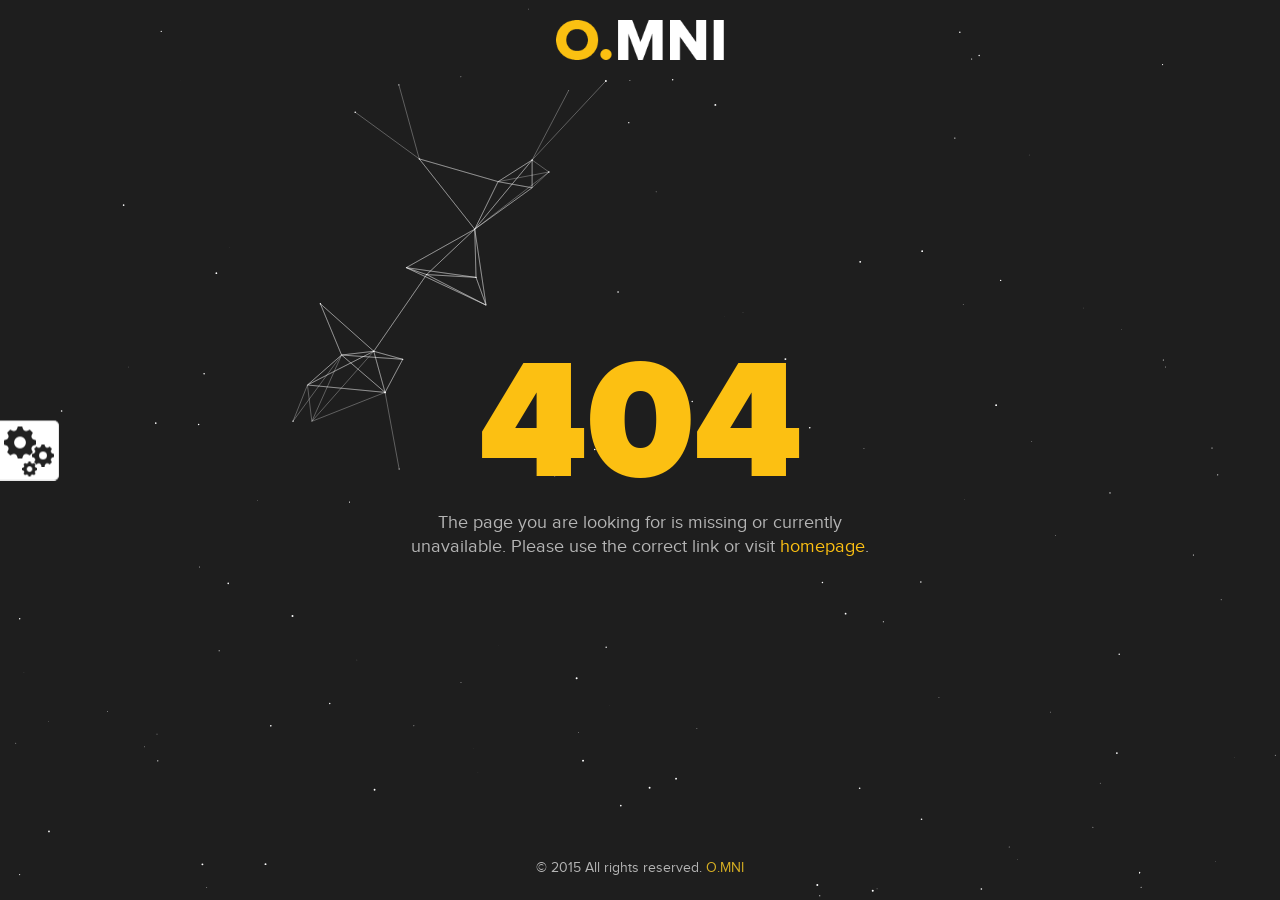
<file: page-404.html>
<!DOCTYPE html>
<html lang="en">
<head>
    <meta http-equiv="content-type" content="text/html; charset=utf-8" />
    <meta name="format-detection" content="telephone=no" />
    <meta name="viewport" content="width=device-width, initial-scale=1, maximum-scale=1, user-scalable=no">
    <link href="css/bootstrap.min.css" rel="stylesheet" type="text/css" />
    <link href="css/font-awesome.min.css" rel="stylesheet" type="text/css" />
    <link href="css/idangerous.swiper.css" rel="stylesheet" type="text/css" />
    <link href="css/devices.min.css" rel="stylesheet" type="text/css" />
    <link href="css/style.css" rel="stylesheet" type="text/css" />
    <link href="css/animate.css" rel="stylesheet" type="text/css" />
    <link rel="shortcut icon" href="img/favicon.ico" />
    <title>Omni</title>
</head>
<body class="page-404" data-theme="theme-1">

    <!-- LOADER -->
    <div id="loader-wrapper">
        <div class="bubbles">
            <div class="title">loading</div>
            <span></span>
            <span id="bubble2"></span>
            <span id="bubble3"></span>
        </div>
    </div>

    <div class="canvas-overflow" style="background-image: url(img/clouds.jpg);">
        <canvas class="canvas-background"></canvas>
        <div class="teaser-container table-view">
            <div class="row-view">
                <div class="cell-view">
                    <div class="teaser-logo">
                        <a href="index.html" class="logo"><img src="img/theme-1/logo-big.png" alt="" /></a>
                    </div>
                </div>
            </div>
            <div class="row-view">
                <div class="cell-view">
                    <div class="content-404">
                        <div class="title">404</div>
                        <div class="description">The page you are looking for is missing or currently unavailable. Please use the correct link or visit <a href="index.html">homepage</a>.</div>
                    </div>
                </div>
            </div>
            <div class="row-view">
                <div class="cell-view">
                    <div class="teaser-copyright">
                        <div class="copyright">&copy; 2015 All rights reserved. <a href="#">O.MNI</a></div>
                    </div>
                </div>
            </div>
        </div>
    </div>

    <div class="theme-config">
        <div class="title">Select Color:</div>
        <div class="colours-wrapper">
            <div data-theme="theme-1" style="color: #fbc011;" class="entry active"></div>
            <div data-theme="theme-2" style="color: #00bbd2;" class="entry"></div>
            <div data-theme="theme-3" style="color: #4caf50;" class="entry"></div>
            <div data-theme="theme-4" style="color: #ba68c8;" class="entry"></div> 
            <div data-theme="theme-5" style="color: #d80d0d;" class="entry"></div>
            <div data-theme="theme-6" style="color: #0045ad;" class="entry"></div>
            <div data-theme="theme-7" style="color: #dd137b;" class="entry"></div>
            <div data-theme="theme-8" style="color: #482d1d;" class="entry"></div>            
        </div>
        <div class="open"><img src="img/gear-icon.png" alt=""><img src="img/gear-icon.png" alt=""><img src="img/gear-icon.png" alt=""></div>
    </div>

    <script src="js/jquery-2.1.3.min.js"></script>
    <script src="js/idangerous.swiper.min.js"></script>
    <script src="js/global.js"></script>
    <script>

      $(function() {


        var canvas = document.querySelector('canvas'),
            ctx = canvas.getContext('2d'),
            color = 'white';
            redraw();
            

        function redraw(){
            canvas.width = window.innerWidth;
            canvas.height = window.innerHeight;
            canvas.style.display = 'block';
            ctx.fillStyle = color;
            ctx.lineWidth = 0.3;
            ctx.strokeStyle = color;
        }


        $(window).resize(function(){
            redraw();
        });
        window.addEventListener("orientationchange", function() {
            redraw();
        }, false);


      var mousePosition = {
        x: 30 * canvas.width / 100,
        y: 30 * canvas.height / 100
      };

      var dots = {
        nb: 150,
        distance: 80,
        d_radius: 150,
        array: []
      };

      function Dot() {
        this.x = Math.random() * canvas.width;
        this.y = Math.random() * canvas.height;

        this.vx = -.5 + Math.random();
        this.vy = -.5 + Math.random();

        this.radius = Math.random();
      }

      Dot.prototype = {
        create: function() {
          ctx.beginPath();
          ctx.arc(this.x, this.y, this.radius, 0, Math.PI * 2, false);
          ctx.fill();
        },

        animate: function() {
          for (i = 0; i < dots.nb; i++) {

            var dot = dots.array[i];

            if (dot.y < 0 || dot.y > canvas.height) {
              dot.vx = dot.vx;
              dot.vy = -dot.vy;
            } else if (dot.x < 0 || dot.x > canvas.width) {
              dot.vx = -dot.vx;
              dot.vy = dot.vy;
            }
            dot.x += dot.vx;
            dot.y += dot.vy;
          }
        },

        line: function() {
          for (i = 0; i < dots.nb; i++) {
            for (j = 0; j < dots.nb; j++) {
              i_dot = dots.array[i];
              j_dot = dots.array[j];

              if ((i_dot.x - j_dot.x) < dots.distance && (i_dot.y - j_dot.y) < dots.distance && (i_dot.x - j_dot.x) > -dots.distance && (i_dot.y - j_dot.y) > -dots.distance) {
                if ((i_dot.x - mousePosition.x) < dots.d_radius && (i_dot.y - mousePosition.y) < dots.d_radius && (i_dot.x - mousePosition.x) > -dots.d_radius && (i_dot.y - mousePosition.y) > -dots.d_radius) {
                  ctx.beginPath();
                  ctx.moveTo(i_dot.x, i_dot.y);
                  ctx.lineTo(j_dot.x, j_dot.y);
                  ctx.stroke();
                  ctx.closePath();
                }
              }
            }
          }
        }
      };

      function createDots() {
        ctx.clearRect(0, 0, canvas.width, canvas.height);
        for (i = 0; i < dots.nb; i++) {
          dots.array.push(new Dot());
          dot = dots.array[i];

          dot.create();
        }

        dot.line();
        dot.animate();
      }

      $('body').on('mousemove mouseleave', function(e) {
        if (e.type == 'mousemove') {
          mousePosition.x = e.pageX;
          mousePosition.y = e.pageY;
        }
        if (e.type == 'mouseleave') {
          mousePosition.x = canvas.width / 2;
          mousePosition.y = canvas.height / 2;
        }
      });
      setInterval(createDots, 1000 / 30);
});
    </script>
    
</body>
</html>
</file>
<file: css/style.css>
/*-------------------------------------------------------------------------------------------------------------------------------*/
/*This is main CSS file that contains custom style rules used in this template*/
/*-------------------------------------------------------------------------------------------------------------------------------*/
/* Template Name: omni*/
/* Version: 1.0 Initial Release*/
/* Build Date: 25-02-2015*/
/* Author: Unbranded*/
/* Website: 
/* Copyright: (C) 2015 */
/*-------------------------------------------------------------------------------------------------------------------------------*/

/*--------------------------------------------------------*/
/* TABLE OF CONTENTS: */
/*--------------------------------------------------------*/
/* 01 - FONTS */
/* 02 - LOADER */
/* 03 - RESET STYLES */
/* 04 - GLOBAL SETTINGS */
/* 05 - HEADER */
/* 06 - FOOTER */
/* 07 - SIMPLE BLOCK STRUCTURE */
/* 08 - BLOCK "TYPE 1" */
/* 09 - BLOCK "TYPE 2" */
/* 10 - BLOCK "TYPE 3" */
/* 11 - BLOCK "TYPE 4" */
/* 12 - BLOCK "TYPE 5" */
/* 13 - BLOCK "TYPE 6" */
/* 14 - BLOCK "TYPE 7" */
/* 15 - BLOCK "TYPE 8" (index style 2) */
/* 16 - BLOCK "TYPE 9" (index style 2) */
/* 17 - BLOCK "TYPE 10" (index style 2) */
/* 18 - BLOCK "TYPE 11" (index style 2) */
/* 19 - BLOCK "TYPE 12" (index style 2) */
/* 20 - BLOCK "TYPE 14" (index style 2) */
/* 21 - BLOCK "TYPE 15" (index style 2) */
/* 22 - BLOCK "TYPE 16" (index style 2) */
/* 23 - BLOCK "TYPE 17" (index style 2) */
/* 24 - BLOCK "TYPE 18" (index style 2) */
/* 25 - BLOCK "TYPE 19" (index style 2) */
/* 26 - BLOG */
/* 27 - POPUP "VIDEO" */
/* 28 - POPUP "GALLERY" */
/* 29 - TYPOGRAPHY */
/* 30 - THEME CONFIG */
/* 31 - WELCOME PAGE */
/* 32 - TEASER */
/* 33 - PAGE "404" */

/*-------------------------------------------------------------------------------------------------------------------------------*/


/*-------------------------------------------------------------------------------------------------------------------------------*/
/* 01 - FONTS */
/*-------------------------------------------------------------------------------------------------------------------------------*/
@font-face {
    font-family: 'black';
    src: url('../fonts/proximanova-black-webfont.eot');
    src: url('../fonts/proximanova-black-webfont.eot?#iefix') format('embedded-opentype'),
         url('../fonts/proximanova-black-webfont.woff2') format('woff2'),
         url('../fonts/proximanova-black-webfont.woff') format('woff'),
         url('../fonts/proximanova-black-webfont.ttf') format('truetype'),
         url('../fonts/proximanova-black-webfont.svg#proxima_novablack') format('svg');
    font-weight: normal;
    font-style: normal;
}
@font-face {
    font-family: 'bold';
    src: url('../fonts/proximanova-extrabold-webfont.eot');
    src: url('../fonts/proximanova-extrabold-webfont.eot?#iefix') format('embedded-opentype'),
         url('../fonts/proximanova-extrabold-webfont.woff2') format('woff2'),
         url('../fonts/proximanova-extrabold-webfont.woff') format('woff'),
         url('../fonts/proximanova-extrabold-webfont.ttf') format('truetype'),
         url('../fonts/proximanova-extrabold-webfont.svg#proxima_novaextrabold') format('svg');
    font-weight: normal;
    font-style: normal;
}
@font-face {
    font-family: 'regular';
    src: url('../fonts/proximanova-regular-webfont.eot');
    src: url('../fonts/proximanova-regular-webfont.eot?#iefix') format('embedded-opentype'),
         url('../fonts/proximanova-regular-webfont.woff2') format('woff2'),
         url('../fonts/proximanova-regular-webfont.woff') format('woff'),
         url('../fonts/proximanova-regular-webfont.ttf') format('truetype'),
         url('../fonts/proximanova-regular-webfont.svg#proxima_nova_rgregular') format('svg');
    font-weight: normal;
    font-style: normal;
}
/*-------------------------------------------------------------------------------------------------------------------------------*/
/* 02 - LOADER */
/*-------------------------------------------------------------------------------------------------------------------------------*/
#loader-wrapper{position:fixed; left:0px; top:0px; width:100%; height:100%; z-index: 11; overflow:hidden; background:#7f7f7f;}
#loader-wrapper.act{background:none;}
#loader-wrapper img{position:absolute; left:50%; top:50%; margin-left:-35px; margin-top:-8px; z-index:1;}
#loader-wrapper:after{position:absolute; left:50%; top:50%; margin-left:-90px; margin-top:-90px; content:""; width:180px; height:180px; border-radius:40px; border:3px solid #fff; -webkit-animation: magic-mouse 3s infinite ease; animation: magic-mouse 3s infinite ease;}
#loader-wrapper span{position:absolute; left:50%; top:50%; margin-left:-140px; margin-top:-140px; content:""; width:280px; height:280px; border-radius:40px; border:3px solid #fcc012; -webkit-animation: magic-mouse1 3s infinite ease; animation: magic-mouse1 3s infinite ease;}
@keyframes magic-mouse{
  0% {transform: scale(1) rotate(0deg);}
  50% {transform: scale(0.5) rotate(90deg);}
  100% {transform: scale(1) rotate(0deg);}
}
@-webkit-keyframes magic-mouse{
  0% {-webkit-transform: scale(1) rotate(0deg);}
  50% {-webkit-transform: scale(0.5) rotate(90deg);}
  100% {-webkit-transform: scale(1) rotate(0deg);}
}
@keyframes magic-mouse1{
  0% {transform: scale(1) rotate(0deg);}
  50% {transform: scale(0.5) rotate(-90deg);}
  100% {transform: scale(1) rotate(0deg);}
}
@-webkit-keyframes magic-mouse1{
  0% {-webkit-transform: scale(1) rotate(0deg);}
  50% {-webkit-transform: scale(0.5) rotate(-90deg);}
  100% {-webkit-transform: scale(1) rotate(0deg);}
}

/*-------------------------------------------------------------------------------------------------------------------------------*/
/* 03 - RESET STYLES */
/*-------------------------------------------------------------------------------------------------------------------------------*/
html, body, div, span, applet, object, iframe, h1, h2, h3, h4, h5, h6, p, blockquote, pre, a, abbr, acronym, address, big, cite, code, del, dfn, em, img, ins, kbd, q, s, samp, small, strike, strong, sub, sup, tt, var, b, u, i, center, dl, dt, dd, ol, ul, li, fieldset, form, label, legend, table, caption, tbody, tfoot, thead, tr, th, td, article, aside, canvas, details, embed, figure, figcaption, footer, header, hgroup, menu, nav, output, ruby, section, summary, time, mark, audio, video {margin: 0; padding: 0; border: 0; font-size: 100%; font: inherit; vertical-align: baseline; }
/* HTML5 display-role reset for older browsers */
article, aside, details, figcaption, figure, footer, header, hgroup, menu, nav, section {display: block;}
blockquote, q {quotes: none;}
blockquote:before, blockquote:after, q:before, q:after {content: ''; content: none;}
body *{-webkit-text-size-adjust:none;}
.clear{clear:both; overflow:hidden; height:0px; font-size:0px; display: block;}
input:focus, select:focus, textarea:focus, button:focus {outline: none;}
input, textarea, select{font-family: 'regular', sans-serif; font-weight: 400; -webkit-appearance: none; border-radius: 0;}
a, a:link, a:visited, a:active, a:hover{cursor: pointer; text-decoration: none; outline: none;}
body{font-family: 'regular', sans-serif; font-weight: normal; font-size: 14px; line-height: 1; color: #777777;}

/*-------------------------------------------------------------------------------------------------------------------------------*/
/* 04 - GLOBAL SETTINGS */
/*-------------------------------------------------------------------------------------------------------------------------------*/
/*table*/
.table-view{height: 100%; width: 100%; display: table;}
.row-view{display: table-row;}
.cell-view{display: table-cell; vertical-align: middle; height: inherit;}
/*buttons*/
.button{position:relative; font-size: 14px; font-family: 'bold', sans-serif; color: #fff; text-transform: uppercase; text-shadow:1px 1px 1px rgba(0,0,0,0.1); background: #fbc011; padding: 15px 25px; display: inline-block; box-shadow: 5px 5px 10px rgba(0,0,0,0.1); line-height: 28px;}
.button.size-2{line-height: 20px; padding-left: 20px; padding-right: 20px;}
.button.size-3{line-height: 20px; padding: 10px 12px; font-size: 10px;}
.button.type-1{background: #fff; color: #fbc011; text-shadow: none; box-shadow: none;}
.button:after{position: absolute; left: 0px; top: 0px; width: 5px; height: 100%; background:rgba(0,0,0,0.15); content:"";}
.button.type-1:after{border: 2px #fbc011 solid; position: absolute; content: ""; left: 0; top: 0; width: 100%; height: 100%; background: none;}
.button span{position: relative; float: left; z-index: 1;}
.button:hover{color: #fff;}
.button.type-1:hover{background: #fbc011;}
.button:hover:after{width:100%; background:rgba(0,0,0,0.02);}
.button.black{background: #222222!important; color: #fbc011;}
.button.black:hover{color: #fff;}
.button.black:after{background: #000;}
.play-wrap{position: relative; float: left; width: 76px; height: 76px;}
.play{position: absolute; left: 50%; top: 50%; margin-left: -35px; margin-top: -35px; width: 70px; height: 70px; border:3px solid #fff; border-radius:100px; z-index: 1;}
.play:after{position: absolute; left: 50%; top: 50%; margin-left:-5px; margin-top:-10px; content: "";  width: 0; height: 0; border-top: 10px solid transparent; border-left:15px solid #fbc011; border-bottom: 10px solid transparent;}
.play:hover{background:#fbc011; border:3px solid #fbc011; transform: rotate(-90deg) scale(0.9); -o-transform: rotate(-90deg) scale(0.9); -moz-transform: rotate(-90deg) scale(0.9); -ms-transform: rotate(-90deg) scale(0.9); -webkit-transform: rotate(-90deg) scale(0.9);}
.play:hover:after{border-left:15px solid #fff;}
/*nopadding class*/
.nopadding {padding-left: 0; padding-right: 0; margin-left: 0; margin-right: 0;}
/*content wrapper*/
#content-wrapper{padding-top: 0px; position: relative; overflow: hidden; width: 100%;}
/*typography*/
h1, h2, h3, h4, h5, h6{margin: 0px !important;}
.titel-left{position: relative;}
.titel-left span{color: #fbc011;}
.titel-left:after{position: absolute; left: -25px; top: 0px; content:""; width: 5px; height: 100%; background: #fbc011;}
.titel-top{position: relative;}
.titel-top:after{position: absolute; left: 50%; top: -25px; content:""; width: 30px; margin-left: -15px; height: 5px; background: #fbc011;}
.h1,.h2,.h4{font-family: 'black', sans-serif; text-transform: uppercase; color: #222222;}
.h1{font-size: 56px; margin-bottom: 40px !important;}
.h2{font-size: 46px; line-height: 46px; margin-bottom: 40px !important;}
.h3{font-size: 30px; font-family: 'regular', sans-serif; font-weight: normal; text-transform: uppercase; color: #222222;}
.h4{font-size: 20px; margin-bottom: 20px !important;}
.h5{font-size: 16px; font-family: 'bold', sans-serif; text-transform: uppercase; color: #222222; margin-bottom: 20px !important;}
.small{font-size: 14px; line-height: 24px;}
.normall{font-size: 16px; line-height: 28px;}
.big{font-size: 18px; line-height: 30px;}
article{position: relative; float: left; width: 100%;}
article p{color: #777777; padding-bottom: 40px;}
ul li{color: #777777; position: relative; padding-left: 12px; padding-top: 3px; padding-bottom: 3px; list-style: none;}
ul li:after{position: absolute; left: 0px; top: 12px; background: #fbc011; width: 3px; height: 3px; border-radius: 5px; content: "";}
.white{color: #fff;}
.black{color: #222222;}
/*background*/
.bg{position:fixed; left:0px; top:0px; width:100%; height:100%; overflow:hidden; background-position: 50% 50%; background-repeat: no-repeat; background-position: 50% 0px; -webkit-background-size: cover; -moz-background-size: cover; -o-background-size: cover; background-size: cover; position:fixed; background-attachment:scroll;}
.bg img{position:absolute;}
.bg video{position:absolute;}
.bg-span{position:absolute; left:0px; top:0px; width:100%; height:100%; background:rgba(0,0,0,0.55);}
.bg-span.light{background:rgba(0,0,0,0.35);}
.clip{clip: rect(auto, auto, auto, auto); height: 100%; position: absolute; width: 100%; left: 0px; top: 0px;}
/*slider*/
.slider{position: relative; float: left; width: 100%;}
.swiper-pagination-switch{width: 9px; height: 9px; background: #ebebeb; cursor: pointer; margin-top: 5px; margin-bottom: 5px;}
.swiper-pagination-switch:before{display: none;}
.swiper-active-switch{background: #fbc011; height:23px;}
/*form styles*/
form{position: relative; float: left; width: 100%;}
input[type="text"], input[type="email"], input[type="password"], select, textarea{background:#f8f8f8; border: 0px; height:43px;  line-height: 43px; padding: 0px 15px; color: #777777; font-size: 14px; -webkit-box-sizing: border-box; -moz-box-sizing: border-box; box-sizing: border-box; width: 45%; margin: 14px 2%; border: 1px transparent solid;}
textarea{width: 94%; height: 125px;}
::-webkit-input-placeholder {color:#777777;}
:-moz-placeholder {color:#777777; opacity: 1;}
::-moz-placeholder {color:#777777; opacity: 1;}
:-ms-input-placeholder {color:#777777;}
.submit-wraper{position: relative; float: left; width: 100%; text-align: center; margin-top: 32px;margin-left:17%;}
.button{ color:#fff;background-color:#00bbd2;border:1px solid #00bbd2;font-size:13px;}
input {
    line-height: 2em !important;
}
form input[type="submit"]{position: absolute; left: 0px; top: 0px; opacity: 0; width: 100%; height: 100%; border: 0px; z-index: 2;}
.error-class{border-color: #ff0036!important;}
/*form popup*/
.form-popup{position: fixed; width: 100%; height: 100%; left: 0; top: 0; z-index: 12; display: none;}
.form-popup-close-layer{background: rgba(255, 255, 255, 0.5); position: absolute; left: 0; top: 0; width: 100%; height: 100%;}
.form-popup-content{max-width: 500px; width: 90%; position: absolute; transform: translateX(-50%) translateY(-50%); -moz-transform: translateX(-50%) translateY(-50%); -webkit-transform: translateX(-50%) translateY(-50%); -ms-transform: translateX(-50%) translateY(-50%); padding: 25px; left: 50%; top: 50%; background: rgba(255, 255, 255, 0.8); border: 10px #fbc011 solid;}
.form-popup .text{color: #777; font-family: "regular"; font-size: 16px; line-height: 28px; text-align: center;}

/*default swiper arrows*/
.default-arrow{width: 52px; height: 52px; position: absolute; top: 50%; margin-top: -26px; background: #fbc011; cursor: pointer;}
.default-arrow:hover{background: #f2f2f2;}
.default-arrow span{text-shadow: 1px 1px 1px rgba(0,0,0,.1); line-height: 52px; display: block; text-align: center; color: #fff; font-size: 14px;}
.default-arrow:hover span{color: #fbc011;}
.default-arrow.left{-webkit-box-shadow: 3px 4px 10px rgba(0,0,0,.1), inset -3px 0 #daa508; box-shadow: 3px 4px 10px rgba(0,0,0,.1), inset -3px 0 #daa508; left: 60px;}
.default-arrow.right{-webkit-box-shadow: -4px 3px 10px rgba(0,0,0,.1), inset 3px 0 #daa508; box-shadow: -4px 3px 10px rgba(0,0,0,.1), inset 3px 0 #daa508; right: 60px;}
/*map*/
#map-canvas{height: 400px; background: #f2f2f2;}
.block #map-canvas{margin-bottom: 60px;}  
@media (max-width: 991px) {
    .mob-hide{display: none;}    
    .bg{position: absolute;}
    .default-arrow{display: none;}
}
@media (max-width: 767px) {
    .h1, .h2{font-size: 40px; margin-bottom: 20px !important;}
    .button{width: 100%; margin-left: 0px !important; margin-top: 0px !important;}
    .button span{width: 100%; text-align: center;}
    input[type="text"], input[type="email"], select{width: 94%;}
}

/*video*/
.block.type-1 *{-webkit-bakface-visibility: hidden;}
video.bgvid {position: fixed; right: 0; bottom: 0; min-width: 100%; min-height: 100%; width: auto; height: auto; background: url(../assets/intro_for_ipad.jpg) no-repeat; background-size: cover;}

/*-------------------------------------------------------------------------------------------------------------------------------*/
/* 05 - HEADER */
/*-------------------------------------------------------------------------------------------------------------------------------*/
header{position: fixed; left: 0px; width: 100%; z-index:11;  -webkit-backface-visibility: hidden;}
#logo{position: relative; float: left; margin-left: 50px; margin-top: 20px;}
#logo img{position: relative; float: left;}
#logo img.act{position: absolute; left: 0px; top: 0px; opacity:0;}
nav{position: relative; float: right; padding-right: 45px;}
nav a{position: relative; float: left; color: #fff; font-size: 13px; text-transform: uppercase; height: 39px; line-height: 39px; padding:0px 15px; margin: 30px 5px 0px 5px;}
nav a:hover{background:#fbc011; color: #fff;}
nav a.act{background:#fbc011;}
nav ul{position: relative; float: left;}
nav ul li{background: none; position: relative; float: left;}
nav ul li:before, nav ul li:after{display:none;}
nav .submeny a:after{position: absolute; left: 50%; bottom:-2px; margin-left: -7px; width: 0px; height:0px; border-left: 7px solid transparent; border-right: 7px solid transparent; border-top: 7px solid #fbc011; content: "";}
nav .submeny .submeny-top:before{position: absolute; left: 0px; bottom:-11px; width: 100%; content: ""; height: 11px;}
nav .submeny:hover a:after, nav .submeny a.act:after{bottom: -7px;}
nav ul ul{position: absolute; left: 0px; top: 84px; width: 100%; box-shadow: 0px 5px 5px rgba(0,0,0,0.15);}
nav ul ul li{position: relative; float: left; margin-top: 0px; padding-top: 0px; padding-bottom: 0px; width: 100%;}
nav ul ul li a{height: 0px; font-size: 0px; line-height: 0px; padding: 0px; margin: 0px; color: #777777; background: #fff; width: 200%; text-align: center; left: -50%;}
nav ul ul li a:after{display: none;}
nav .submeny:hover ul li a{height: 39px; font-size: 13px; line-height: 39px;}
nav .submeny:hover .submeny-top{background:#fbc011; color: #fff;}
header.act{background:#fff; box-shadow: 0px 1px 5px rgba(0,0,0,0.15);}
header.act #logo{background:#fff; margin-top: 11px;}
header.act #logo img{opacity:0;}
header.act #logo img.act{opacity:1;}
header.act nav a{color:#777777; margin-top: 3px; margin-bottom: 15px;}
header.act nav a:hover{background:#fbc011; color: #fff;}
header.act nav a.act{background:#fbc011; color:#fff;}
header.act nav ul ul{top: 69px;}
header.act nav ul ul li a{margin: 0px;}
.mob-icon{display: none;}

@media (min-width: 1200px){
  nav ul ul{width: auto; left: 50%; margin-left: 6px; transform: translateX(-50%); -moz-transform: translateX(-50%); -webkit-transform: translateX(-50%); -ms-transform: translateX(-50%);}
  nav ul li:last-child ul{margin-left: -25px;}
  nav ul ul li{padding: 0; width: auto; float: none;}
  nav ul ul li a{width: auto; float: none; display: block; left: 0; width: 185px; padding-left: 10px; padding-right: 10px;}
}

/*header type-2 (attached to bottom)*/
@media (min-width: 1200px) {
    body{overflow-x: hidden;}
    header.bottom-fixed{top: 100vh; position: absolute; margin-top: -75px;}
    header.bottom-fixed ul ul{top: auto!important; bottom: 69px;}
    header.bottom-fixed nav .submeny a:after{top: -7px; transform: rotate(-180deg); -moz-transform: rotate(-180deg); -webkit-transform: rotate(-180deg); -ms-transform: rotate(-180deg);}
    header.default-act{-moz-transition:none; -o-transition:none; -webkit-transition:none; transition:none; -ms-transition:none;}
}
    
@media (max-width: 1199px) {
    #logo{margin-left: 20px; margin-top: 27px;}
    .mob-icon{display: block; position: relative; float: right; margin-right: 20px; height: 40px; cursor: pointer;}
    .mob-icon span{position: relative; float: left; width: 40px; height: 4px; background: #fbc011; margin-top: 34px;}
    .mob-icon span:before{position: absolute; left: 0px; top: -8px; content:""; width: 40px; height: 4px; background: #fbc011;}
    .mob-icon span:after{position: absolute; left: 0px; top: 8px; content:""; width: 40px; height: 4px; background: #fbc011;}
    .mob-icon.act span{width: 30px;}
    .mob-icon.act span:before{width:30px; top: -2px;}
    .mob-icon.act span:after{width:30px; top: 2px;}
    nav{padding-right: 0px; float: none; position: absolute; top: 65px; left: -100%; height: 100%; width: 100%; background: #000; overflow-y: auto; -webkit-overflow-scrolling: touch; -moz-overflow-scrolling: touch; -o-overflow-scrolling: touch;-ms-overflow-scrolling: touch;}
    nav a{width: 100%; padding: 0px; margin: 0px !important; text-indent: 20px; font-size: 18px; color:#fff !important;}
    nav ul li:last-child{margin-bottom: 65px !important;}
    nav ul li{width: 100%; padding: 0px;}
    nav ul ul{position:relative; float: left; top: 0px;}
    nav ul ul li a{text-align: left; width: 100%; left: 0px; text-indent: 30px; font-size: 16px !important; color: #777 !important; opacity: 0;}
    nav ul ul li a:hover{background: #fff;}
    nav ul ul li:last-child{margin-bottom: 0px !important;}
    nav .submeny a:after{bottom: 13px;}
    nav .submeny:hover ul li a{opacity: 1;}
    header.act nav ul ul{top: 0px;}
    header.act nav ul ul li{margin-bottom: 0px !important;}
    header{background:#fff; height: 65px;}
    header #logo img{opacity:0;}
    header #logo img.act{opacity:1;}
    header.act-mob{height: 100%;}
    header.act-mob nav{left: 0px;}   
}
@media (max-width: 991px) {


}
@media (max-width: 767px) {

}

/*-------------------------------------------------------------------------------------------------------------------------------*/
/* 06 - FOOTER */
/*-------------------------------------------------------------------------------------------------------------------------------*/
footer{background: #1b1b1b; position: relative;}
.subscribe{position: relative; width: 100%; padding: 50px 0px; text-align: center; font-size: 0px; border-bottom: 1px solid #000;}
.subscribe-text{position: relative; display: inline-block; color: #b4b4b4; font-size: 16px; text-transform: uppercase; font-family: 'bold', sans-serif; padding-right: 30px; vertical-align: middle; height: 45px; line-height: 45px;}
.subscribe form{float: none; display: inline-block; width: auto; vertical-align: middle;}
.subscribe form input[type="email"]{width:560px; background: #131313; height: 45px; line-height: 45px; padding: 0px 25px; margin: 0px; position: relative; float: left; color: #dddddd;}
.subscribe form ::-webkit-input-placeholder {color:#dddddd;}
.subscribe form :-moz-placeholder {color:#dddddd; opacity: 1;}
.subscribe form ::-moz-placeholder {color:#dddddd; opacity: 1;}
.subscribe form :-ms-input-placeholder {color:#dddddd;}
.subscribe form input[type="submit"]{position: relative; float: left; margin-left: -50px; top: 8px; background: url(../img/theme-1/icon9.png) no-repeat; width: 30px; height: 30px; z-index: 1; opacity: 1; cursor: pointer;}
.footer-bottom{position: relative; width: 100%; padding: 50px 0px; text-align: center; font-size: 0px;}
.footer-bottom .footer-linck{position: relative; display: inline-block; vertical-align: middle;}
.footer-bottom .footer-linck a{position: relative; float: left; margin:0px 14px; color: #fff; font-size: 13px; text-transform: uppercase;}
.footer-bottom .footer-linck a:hover{color: #fbc011;}
.footer-bottom .media-icon{position: relative; display: inline-block; padding-left: 20px; vertical-align: middle;}
.footer-bottom .media-icon a{margin: 0px 8px; width: 35px; height: 35px; position: relative; float: left;}
.footer-bottom .media-icon a img{position: relative; float: left; left: 50%; top: 50%; margin-top: -8px; margin-left: -8px;}
.footer-bottom .media-icon a:after{position: absolute; left: 0px; top: 0px; background: rgba(255,255,255,0); content: ""; width: 100%; height: 100%; transform: rotate(180deg); -moz-transform: rotate(180deg); -webkit-transform: rotate(180deg); -ms-transform: rotate(180deg);}
.footer-bottom .media-icon a:hover:after{background: rgba(255,255,255,0.1); transform: rotate(0deg); -moz-transform: rotate(0deg); -webkit-transform: rotate(0deg); -ms-transform: rotate(0deg);}
.copy{position: relative; width: 100%; text-align: center; padding-top: 40px;}
.copy span{color: #b4b4b4; font-size: 14px;}

@media (max-width: 991px) {

}
@media (max-width: 767px) {
    .subscribe form input[type="email"]{width: 320px;}   
    .footer-bottom .footer-linck a{width: 50%; margin: 15px 0px;}
    .footer-bottom .media-icon{margin-top: 40px; padding-left: 0px;}
}

/*-------------------------------------------------------------------------------------------------------------------------------*/
/* 07 - SIMPLE BLOCK STRUCTURE */
/*-------------------------------------------------------------------------------------------------------------------------------*/
.blocks-container{position: relative; width: 100%;}
.block{position: relative; width: 100%;}


/*-------------------------------------------------------------------------------------------------------------------------------*/
/* 08 - BLOCK "TYPE 1" */
/*-------------------------------------------------------------------------------------------------------------------------------*/
	.block.type-1{height: 100vh; min-height:600px;}
    .block.type-1.type-1-1{height: auto; min-height: 0px;}
    .block.type-1.type-1-1 .clip{height:78%;}
    .numbers{position: absolute; left: 0px; bottom: 0px; width: 100%;}
    .numbers .col-md-3{text-align: center; cursor: pointer;}
    .numbers .col-md-3:before{position:absolute; left: 0px; bottom: -125px; background: #fff; width: 100%; height: 125px; content: ""; z-index: 0;}
    .numbers .col-md-3:after{position: absolute; right: 0px; top:0px; height:100%; width: 1px; background:rgba(255,255,255,0.3); content: "";}
    .numbers .col-md-3:last-child:after{display: none;}
    .numbers .thumbs-image{position: absolute; left: 0px; bottom: -125px; width: 100%; opacity:0; z-index: -1; backface-visibility: hidden;}
    .numbers .num{display: block; width: 100%; color: #fbc011; font-size: 20px; font-family: 'black', sans-serif; padding: 25px 0px; position: relative;}
    .numbers .num-text{display: block; width: 100%; color: #dcdcdc; font-size: 14px; text-transform: uppercase; padding-bottom: 40px; position: relative;}
    .type-1-text{height: 100%; position: relative;}
    .type-1-text h1, .type-1-text h2{color:#fff;}
    .type-1-text p{color:#dddddd;}
    .type-1-text .row{height: 100%;}
    .type-1-text .type-1-center{text-align: center; height: 100%; display: table; vertical-align:middle;}
    .type-1-text .button{margin: 0px 15px; margin-bottom: 60px;}
    .type-1-text article{margin-top: 145px;}
    .type-1-text article.table{display: table-cell; vertical-align:middle; float: none; margin-top: 0px;}
    .marvel-device-wrap{position:relative; display: inline-block; text-align: center;}
    .marvel-device.iphone6plus{height:853px; transform: scale(0.65); -moz-transform: scale(0.65); -o-transform: scale(0.65); -ms-transform: scale(0.65); -webkit-transform: scale(0.65); position: relative; float: left; display: block; margin-top: -125px;}
    .marvel-device-wrap .iphone-image-wrap{position: absolute; left: 50%; top: 95px; margin-left: -118px; height: 412px; overflow: hidden;}
    .marvel-device-wrap .iphone-image-wrap-move{position: relative; float: left; -webkit-animation: magic-move 7s infinite; animation: magic-move 7s infinite;}
    .marvel-device-wrap .iphone-image-wrap img{position: relative; float: left;}
    #content-wrapper .parallax-bg-text *{color: #fff;}
    #content-wrapper .parallax-bg-text p, #content-wrapper .parallax-bg-text ul li, #content-wrapper .parallax-bg-text .page-tagline .description{color: rgba(255, 255, 255, 0.8);}
     @media (min-width: 991px) {
        .numbers .col-md-3:hover:before{bottom:0px;}
        .numbers .col-md-3:hover .num-text{color:#555;}
        .numbers .col-md-3:hover .thumbs-image{width: 100%; left: 0px; bottom: 125px; opacity:1; z-index: 1;}
    }
	@media (max-width: 991px) {
        .block.type-1{height: auto; min-height:0px;}
        .type-1-text .button{margin-bottom: 10px;}
        .numbers{position: relative; background:#a39b90;}
        .type-1-text{padding-top: 94px;}
        .block.type-1.type-1-1 .type-1-text{padding-top: 0px;}
        .block.type-1.type-1-1 .type-1-text article{margin-top: 65px;}
        .numbers .num-text{padding-bottom: 20px;}
        .numbers .col-md-3{padding-top: 40px; padding-bottom: 17px;}
        .numbers .col-md-3:before{display: none;}
	}
	@media (max-width: 767px) {
        .type-1-text p{padding-bottom: 20px;}
        .marvel-device-wrap{display: none;}
        .block.type-1.type-1-1 .clip{height: 100%;}
        .block.type-1.type-1-1 .type-1-text article{margin-top: 65px; margin-bottom: 20px;}
        .type-1-text .type-1-center{overflow: hidden;}
	}

@keyframes magic-move{
    0% {margin-top: 0px;}
    14% {margin-top: 0px;}
    28% {margin-top: -412px;}
    42% {margin-top: -412px;}
    56% {margin-top: -824px;}
    70% {margin-top: -824px;}
    84% {margin-top: 0px;}
    100% {margin-top: 0px;}
}
@-webkit-keyframes magic-move{
    0% {margin-top: 0px;}
    14% {margin-top: 0px;}
    28% {margin-top: -412px;}
    42% {margin-top: -412px;}
    56% {margin-top: -824px;}
    70% {margin-top: -824px;}
    84% {margin-top: 0px;}
    100% {margin-top: 0px;}
}

/*-------------------------------------------------------------------------------------------------------------------------------*/
/* 09 - BLOCK "TYPE 2" */
/*-------------------------------------------------------------------------------------------------------------------------------*/
.block.type-2{overflow: hidden;}
.block.type-2 .image-block{position: absolute; height: 100%; right: 0; top: 0; width: 50%; background-size: cover; background-position: center top; z-index: 1;}
.block.type-2 .image-block:first-child{left: 0; right: auto;}
.block.type-2 .col-md-6{overflow: hidden; height: 700px;}
.block.type-2 .col-md-6 img{position: relative; float: left; width: 100%;}
.block.type-2 .col-md-4{height: 100%; display:table-cell; vertical-align: middle;}
.block.type-2 article{display: table-cell; vertical-align: middle; float: none; height: 700px;}
.block.type-2 .col-md-4.col-md-pull-6{min-height: 900px;}
.block.type-2 .col-md-6.col-md-push-6{min-height: 900px; z-index: 1;}
/*.block.type-2 .col-md-4:first-child article:nth-child(1){height: auto; padding-top: 120px; padding-bottom: 73px;}*/
.block.type-2 .col-md-4 article.normall{height: auto; padding-top: 120px; padding-bottom: 73px;}
.block.type-2 article.normall:last-child{height: 700px;}
.block.type-2 .image-block .bg{width: 50%; left: 50%;}
.block.type-2 .image-block:first-child .bg{width: 50%; left: 0;}
.mouse-icon{width: 22px; height: 38px; position: absolute; left: 50%; margin-left: -11px; bottom: 30px; background: url(../img/mouse.png); cursor: pointer;}
.mouse-icon:before{width: 4px; height: 12px; position: absolute; left: 50%; margin-left: -2px; top: 8px; content: ""; border-radius: 2px; -webkit-border-radius: 2px; background: #fbc011;}
@media (max-width: 991px) {
    .block.type-2 article{height: auto; padding: 30px 0px; padding-top:35px;}
    .block.type-2 .col-md-6{height: 150px; display: none;}
    /*.block.type-2 .col-md-4:first-child article:nth-child(1){height: auto; padding-bottom: 0px; padding-top: 35px;}*/
    .block.type-2 .col-md-4 article.normall, .block.type-2 article.normall:last-child{height: auto; padding-bottom: 0px; padding-top: 35px;}
    .block.type-2 .col-md-4.col-md-pull-6{min-height: 0px;}
    .mouse-icon{display: none;}
}
@media (max-width: 767px) {

}

/*-------------------------------------------------------------------------------------------------------------------------------*/
/* 10 - BLOCK "TYPE 3" */
/*-------------------------------------------------------------------------------------------------------------------------------*/
.block.type-3{padding-top: 60px;}
.block.type-2 .block.type-3{padding-bottom: 15px;}
.block.type-3:before{position: absolute; left: -1000px; bottom: 0px; width: 2000px; background: #f2f2f2; height: 1px; content: "";}
.block.type-3:after{position: absolute; left: -1000px; top: 0px; width: 2000px; background: #f2f2f2; height: 1px; content: "";}
.block.type-3 img{float: left; width: 30px; width: 30px;}
.block.type-3 article{float:none; position:static; height: auto; padding-left: 20px; padding-top: 6px;}
.block.type-3 .col-md-12{margin: 10px 0px;} 
.block.type-3.type-3-1{padding-top: 0px; margin-top: -107px; padding-bottom: 75px; float: left; width: 100%; z-index: 1; background: #fff;}
.block.type-3.type-3-1 img, .new-block.type-3.type-3-1 img, .new-block .little-img-text-entry img{width: 50px; height: 50px; margin-top: 45px; float: left;}
.icons-at-the-top{text-align: center;}
#content-wrapper .icons-at-the-top img{float: none; margin-top: 0; margin-bottom: 25px;}
.block.type-3.type-3-1 article, .new-block.type-3.type-3-1 article, .new-block .little-img-text-entry article{padding-left: 100px;}
.new-block.type-3.type-3-1 .icons-at-the-top article{padding-left: 0;}
.block.type-3.type-3-1 .col-md-4{margin-top: 17px;}
.block.type-3.type-3-1:after, .block.type-3.type-3-1:before{display: none;}
@media (max-width: 991px) {
    .block.type-3{padding-top: 30px;}
    .block.type-2 .block.type-3{padding-bottom: 0px;}
    .block.type-3 .col-md-12:nth-child(3){margin-bottom: 5px;}
    .block.type-3 .col-md-12:nth-child(3) article p{padding-bottom: 0px;}
    .block.type-3.type-3-1{padding-bottom: 0px;}
}
@media (max-width: 767px) {
    .block.type-3.type-3-1{margin-top:40px;}   
}

/*-------------------------------------------------------------------------------------------------------------------------------*/
/* 11 - BLOCK "TYPE 4" */
/*-------------------------------------------------------------------------------------------------------------------------------*/
.block.type-4{padding: 120px 0px; padding-top: 120px; padding-bottom:73px;  background: #fbfbfb;}
.block.type-4.type-4-1{padding-top: 120px; padding-bottom: 90px;}
.block.type-4 .h2{margin-bottom: 20px !important;}
.block.type-4.type-4-1 .h2{margin-bottom: 40px !important;}
.block.type-4 .h3{margin-bottom: 20px !important; text-transform: none;}
.block.type-4 .col-md-3 article{margin: 20px 0px;}
.block.type-4.type-4-1 .col-md-3 article:nth-child(1){margin-bottom: 40px;}
@media (max-width: 991px) {
    .block.type-4{padding: 40px 0px; padding-bottom: 0px;}
    .block.type-4.type-4-1{padding-top:36px; padding-bottom:22px;}
}
@media (max-width: 767px) {
    .col-md-3.col-md-offset-1.col-sm-12 .small.col-md-12.col-sm-6{padding: 0px;}      
}

/*-------------------------------------------------------------------------------------------------------------------------------*/
/* 12 - BLOCK "TYPE 5" */
/*-------------------------------------------------------------------------------------------------------------------------------*/
.block.type-5{padding-top: 120px; padding-bottom: 78px;}
.block.type-5:after{position: absolute; left: 0px; top: 0px; width: 100%; background: #f2f2f2; height: 1px; content: "";}
.block.type-5 .img-wrap-slider{position: relative; float: left; overflow: hidden; height:700px;}
.block.type-5 .img-wrap{position: relative; float: left; width: 100%; height:700px; text-align: center;}
.block.type-5 .img-wrap-move{position: relative; float: left; width: 100%;}
.block.type-5 .img-wrap img{display: inline-block; max-height: 90%; width: auto;}
.block.type-5 .pagination{width:10px; position: absolute; left: 0px; top: 0px; z-index: 1; margin-top: -2px;}
.block.type-5 .swiper-container{padding-left: 32px; margin-left: -32px;}
.block.type-5 .swiper-container:after{position: absolute; left: 0px; top: 0px; background: #fff; content: ""; width: 32px; height: 100%;}
.block.type-5 .register-login{padding-top: 70px; margin-top: 20px;}
.block.type-5 .register-login:after{position: absolute; left: 0px; top: 0px; width: 100%; height:1px; content: ""; background: #f2f2f2;}
.block.type-5 .register-login:before{position: absolute; left: -32px; top: 0px; width: 100%; height:1px; content: ""; background: #f2f2f2;}
.block.type-5 h5{text-transform: none;}
.triple-images-container{position: relative; text-align: center; max-width: 570px;}
.triple-images-container img{}
.triple-images-container img:nth-child(1){position: relative; width: 50%; height: auto; display: inline-block; vertical-align: bottom; z-index: 2;}
.triple-images-container img:nth-child(2){position: absolute; left: 0; width: 40%; top: 10%;}
.triple-images-container img:nth-child(3){position: absolute;right: 0; width: 33%; top: 18%;}
@media (max-width: 1170px) {
    .block.type-5 .register-login{padding-top: 38px;}
    .block.type-5 .register-login article{width: 90%;}
    .block.type-5{padding: 40px 0px;}
    .block.type-5 .col-md-5 p{padding-bottom: 13px;}
    .block.type-5 .register-login .swiper-wrapper{padding-bottom: 20px;}
}
@media (max-width: 991px) {
    .block.type-5 .img-wrap-slider{display: none;}
    .block.type-5 .pagination{width: 100%; top: auto; bottom: 0px;}
    .block.type-5 .pagination .swiper-active-switch{width: 20px; height: 9px;}
}
@media (max-width: 767px) {
    
}

/*-------------------------------------------------------------------------------------------------------------------------------*/
/* 13 - BLOCK "TYPE 6" */
/*-------------------------------------------------------------------------------------------------------------------------------*/
.block.type-6{background: #fbc011; padding-top: 120px; padding-bottom:112px;}
.block.type-6 h2{color: #fff;}
.block.type-6 p{color: rgba(255, 255, 255, 0.8);}
.block.type-6 .titel-left:after{background: #fff;}
.block.type-6 .touru-thumbs{position: relative; float: left; width:33.33%;}
.block.type-6 .touru-thumbs img{width: 90%; position: relative; float: left;  margin: 5px 5%; box-shadow: 3px 3px 15px rgba(0,0,0,0.30);}
.block.type-6 .pagination{margin-top: 40px;}
.block.type-6 .swiper-pagination-switch{background:rgba(255,255,255,0.3);}
.block.type-6 .swiper-active-switch{height: 9px; width: 23px; background: #fff;}
@media (max-width: 991px) {
    .touru{margin-top:40px;}
    .block.type-6{padding-top: 40px; padding-bottom:38px;}    
}
@media (max-width: 767px) {
    
}
@media (max-width: 500px) {
    .block.type-6 .touru-thumbs{width: 100%;}
}

/*-------------------------------------------------------------------------------------------------------------------------------*/
/* 14 - BLOCK "TYPE 7" */
/*-------------------------------------------------------------------------------------------------------------------------------*/
.block.type-7{padding-top: 120px; padding-bottom: 120px; background: #fff; -webkit-backface-visibility: hidden;}
.block.type-7 h2{text-align: center;}
.block.type-7 p{text-align: center;}
.block.type-7 form{margin-top: 8px;}
.block.type-7 .contact-thumbs{position: relative; float: left; width: 100%; text-align: center; margin-top: 24px;}
.block.type-7 .contact-thumbs img{padding-bottom: 15px;}
.block.type-7 .contact-thumbs a{color: #777777; font-weight: bold;}
.block.type-7 .page-tagline *:last-child{margin-bottom: 0;}
@media (max-width: 1199px) {

}
@media (max-width: 991px) {
    .block.type-7{padding-top: 50px; padding-bottom: 50px;}
}
@media (max-width: 767px) {

}

/*-------------------------------------------------------------------------------------------------------------------------------*/
/* 15 - BLOCK "TYPE 8" (index style 2) */
/*-------------------------------------------------------------------------------------------------------------------------------*/
.new-block{padding: 120px 0; border-bottom: 1px #f2f2f2 solid; color: #fff; background: #fff; margin-top: 0; position: relative;  -webkit-backface-visibility: hidden;}
.new-block.color-background, .new-block.parallax-bg-text{border: none;}
.new-block .new-block{padding: 0; border: none;}
.new-block article *:last-child{padding-bottom: 0!important;}
.new-block *:last-child{margin-bottom: 0!important;}
.new-block article{float: none; width: auto;}
.new-block.type-3{background: #fbfbfb;}
.new-block.color-background{background: #fcc012; color: #fcc012;}
.new-block.color-background article *, .new-block.color-background .titel-left{color: #fff;}
.new-block.color-background ul li, .new-block.color-background p, .new-block.color-background .page-tagline .description{color: rgba(255, 255, 255, 0.8);}
.new-block.color-background ul li{font-size: 14px;}
/**/
.new-block .pagination{width: 9px; position: absolute; left: 0; top: 50%; transform: translateY(-50%); -moz-transform: translateY(-50%); -webkit-transform: translateY(-50%); -ms-transform: translateY(-50%); z-index: 1; margin-top: 0;}
.new-block .pagination .swiper-pagination-switch{margin: 5px 0;}
.new-block.color-background .swiper-pagination-switch, .new-block.parallax-bg-text .swiper-pagination-switch{background: rgba(255, 255, 255, 0.3);}
.new-block.color-background .swiper-active-switch, .new-block.parallax-bg-text .swiper-active-switch{background: #fff;}
.new-block.color-background .titel-left:after{background: #fff;}
.new-block .swiper-container{margin-left: -32px;}
.new-block .swiper-container .paddings-container{padding-left: 52px;}
.new-block .swiper-container:before{position: absolute; width: 12px; height: 100%; content: ""; left: 0; top: 0; background: red; z-index: 1; background: currentColor;}
.new-block .swiper-container.horizontal-pagination:before{display: none;}
.new-block .swiper-container.horizontal-pagination{margin-left: 0;}
.new-block .swiper-container.horizontal-pagination .pagination{width: auto; position: relative; margin-top: 26px; transform: translateY(0%); -moz-transform: translateY(0%); -webkit-transform: translateY(0%); -ms-transform: translateY(0%);}
.new-block .swiper-container.horizontal-pagination .pagination .swiper-pagination-switch{margin: 0 10px; text-align: center;}
.new-block .swiper-container.horizontal-pagination .pagination .swiper-active-switch{width: 23px; height: 9px;}
.new-block .swiper-container.horizontal-pagination .paddings-container{padding-left: 0;}
/**/
.new-block.type-8 .normall{margin-bottom: 60px;}
.new-block.type-8 .tabs-title{font-size: 20px; color: #222; line-height: 40px; margin-bottom: 15px!important; text-transform: uppercase; font-family: 'bold';}
.icon-text-description-entry{margin-bottom: 60px;}
.icon-text-description-entry img{float: left; width: 30px; height: auto; margin-top: -4px;}
.icon-text-description-entry article{margin-left: 50px;}
.phones-container{text-align: center;}
.phones-container img{display: inline-block; max-width: 100%; height: auto; vertical-align: bottom;}
/**/
.new-block .little-img-text-entry{padding-bottom: 57px;}
.new-block .little-img-text-entry:nth-last-child(1), .new-block .little-img-text-entry:nth-last-child(2), .new-block .little-img-text-entry:nth-last-child(3){padding-bottom: 0;}
.little-img-text-entry:nth-child(3n+1){clear: both;}
/**/
.page-tagline{text-align: center; margin-bottom: 60px; padding-top: 25px;}
.page-tagline .title{font-family: 'black'; font-size: 46px; color: #222; line-height: 40px; text-transform: uppercase; padding-bottom: 40px; position: relative;}
.page-tagline .title:last-child{padding-bottom: 0;}
.page-tagline .title:before{width: 30px; height: 5px; background: #fbc011; position: absolute; left: 50%; margin-left: -15px; top: -25px; content: "";}
.page-tagline .description{font-size: 16px; line-height: 28px; color: #777; font-family: 'regular'; margin-bottom: 40px;}
.color-background .page-tagline .title{color: #fff;}
.color-background .page-tagline .title:before{background: #fff;}
.color-background .page-tagline .description{color: #fff;}

@media (max-width: 991px) {
    .new-block{padding: 50px 0;}
    .page-tagline, .blog-container .page-tagline{margin-bottom: 40px;}
    .little-img-text-entry:nth-child(3n+1){clear: none;}
    .little-img-text-entry:nth-child(2n+1){clear: both;}
    .new-block .little-img-text-entry, .new-block .little-img-text-entry:nth-last-child(3){padding-bottom: 40px;}
    .new-block .little-img-text-entry:nth-last-child(1), .new-block .little-img-text-entry:nth-last-child(2){padding-bottom: 0;}
    .new-block .swiper-container{margin-left: 10px;}
    .new-block .swiper-container.horizontal-pagination{margin-left: 0;}
    .new-block .swiper-container .paddings-container{padding-right: 10px;}
    .new-block .swiper-container.horizontal-pagination .paddings-container{padding-right: 0;}
}
@media (max-width: 767px) {
    .phones-container{width: auto; left: 0;}
    .new-block .content-entry:first-child{padding-bottom: 30px;}
    .new-block .little-img-text-entry, .new-block .little-img-text-entry:nth-last-child(2){padding-bottom: 40px;}
    .new-block.type-3.type-3-1 img{margin-top: 0;}
    /*pagination turned to default horizontal*/
    .new-block .swiper-container:before{display: none;}
    .new-block .swiper-container{margin-left: 0;}
    .new-block .swiper-container .pagination{width: auto; position: relative; margin-top: 30px; transform: translateY(0%); -moz-transform: translateY(0%); -webkit-transform: translateY(0%); -ms-transform: translateY(0%);}
    .new-block .swiper-container .pagination .swiper-pagination-switch{margin: 0 10px; text-align: center;}
    .new-block .swiper-container .pagination .swiper-active-switch{width: 23px; height: 9px;}
    .new-block .swiper-container .paddings-container{padding-left: 0;}
    /**/
    .page-tagline .title{font-size: 38px; line-height: 35px;}
}

/*-------------------------------------------------------------------------------------------------------------------------------*/
/* 16 - BLOCK "TYPE 9" (index style 2) */
/*-------------------------------------------------------------------------------------------------------------------------------*/
.new-block.type-9 .h3{text-transform: none; padding-bottom: 15px;}
.new-block.type-9 .cell-view{width: 1000px; height: 495px;}
.swiper-image-block{text-align: center;}
.swiper-image-block img{max-width: 410px; height: auto; display: inline-block; vertical-align: bottom; width: 100%;}
/*list style 1*/
.list-style-1 li{padding-left: 30px; line-height: 27px; background: url(../img/list-bg-style-1.png) 0 11px no-repeat;}
.list-style-1 li:after{display: none;}
.list-style-2 li{padding-left: 30px; line-height: 27px; background: url(../img/theme-1/list-bg-style-2.png) 0 11px no-repeat;}
.list-style-2 li:after{display: none;}

@media (max-width: 991px) {
    .swiper-image-block{padding-top: 30px;}
    .new-block.type-9 .cell-view{height: auto;}
}
@media (max-width: 767px) {

}

/*-------------------------------------------------------------------------------------------------------------------------------*/
/* 17 - BLOCK "TYPE 10" (index style 2) */
/*-------------------------------------------------------------------------------------------------------------------------------*/
.new-block.type-10 .paddings-container{padding: 0 15px!important; text-align: center;}
.new-block.type-10 .image-wrapper{display: inline-block; vertical-align: bottom; margin-bottom: 24px; max-width: 370px; position: relative; overflow: hidden;}
.new-block.type-10 .image-wrapper .thumbnail-image{width: 100%; height: auto; display: block; position: relative; left: 0; box-shadow: 0 0 5px rgba(0,0,0,0.3);}
.new-block.type-10 .image-wrapper:hover .thumbnail-image{left: 70px;}
.new-block.type-10 .image-socials-box{position: absolute; left: 0; top: 0; width: 70px; height: 100%; background: #fbc011;}
.new-block.type-10 .image-socials-box a{padding: 15px; display: block; position: relative; left: -50px;}
.new-block.type-10 .image-wrapper:hover .image-socials-box a{left: 0;}
.new-block.type-10 .image-socials-box img{width: 16px; height: 16px;}
.new-block.type-10 .image-wrapper .image-socials-box a:hover img{transform: scale(0.7); -moz-transform: scale(0.7); -webkit-transform: scale(0.7); -ms-transform: scale(0.7);}
.new-block.type-10 .image-socials-box .vertical-align{width: 46px; position: absolute; left: 50%; top: 50%; transform: translateX(-50%) translateY(-50%); -moz-transform: translateX(-50%) translateY(-50%); -webkit-transform: translateX(-50%) translateY(-50%); -ms-transform: translateX(-50%) translateY(-50%);}
.new-block.type-10 .paddings-container .name{font-size: 16px; color: #222; text-transform: uppercase; line-height: 16px; font-family: 'bold'; margin-bottom: 15px;}
.new-block.type-10 .paddings-container .position{font-size: 14px; line-height: 24px; color: #fcc012; margin-bottom: 15px;}
.new-block.type-10 .paddings-container .description{font-size: 14px; line-height: 24px; color: #777; padding: 0 35px;}

@media (max-width: 991px) {

}
@media (max-width: 767px) {

}

/*-------------------------------------------------------------------------------------------------------------------------------*/
/* 18 - BLOCK "TYPE 11" (index style 2) */
/*-------------------------------------------------------------------------------------------------------------------------------*/
.new-block.type-11{min-height: 650px; height: 100vh; padding: 0;}
.new-block.type-11 .container{position: relative;}
.new-block.type-11 .swiper-container{left: 0; top: 0; width: 100%; height: 100%; position: fixed; z-index: 0;}
@media (max-width: 1199px) {
    .new-block.type-11 .swiper-container{position: absolute;}
}
@media (max-height: 650px) {
    .new-block.type-11 .swiper-container{position: absolute;}
}
.new-block.type-11 .swiper-slide{position: relative; background-position: center center; background-size: cover;}
.new-block.type-11 .swiper-slide:before{position: absolute; width: 100%; height: 100%; left: 0; top: 0; content: ""; background: rgba(0,0,0,0.35);}
.new-block.type-11 .swiper-container, .new-block.type-11 .swiper-wrapper, .new-block.type-11 .swiper-slide{height: inherit!important; min-height: inherit!important;}
.new-block.type-11 .center-tagline{position: absolute; width: 100%; left: 0; top: 50%; transform: translateY(-50%); -moz-transform: translateY(-50%); -webkit-transform: translateY(-50%); -ms-transform: translateY(-50%); margin-top: -32px;}
.new-block.type-11.increased-height .center-tagline{margin-top: 32px;}
.new-block.type-11 .center-tagline .title{font-size: 60px; line-height: 70px; color: #fff; font-family: 'black'; text-transform: uppercase; padding-bottom: 20px;}
.new-block.type-11 .center-tagline .description{font-size: 18px; line-height: 30px; color: #ddd; margin-bottom: 40px;}
.banner-tabs{height: 120px; position: absolute; width: 100%; left: 0; bottom: 0;}
.banner-tabs .entry{text-transform: uppercase; font-size: 13px; line-height: 18px; font-family: 'bold'; cursor: pointer;}
.banner-tabs .entry span.title{display: block; color: #fbc011; padding-top: 25px; margin-bottom: 10px; position: relative;}
.banner-tabs span.title:before{height: 3px; width: 50%; background: #fbc011; position: absolute; left: 0; top: 0; width: 50%; content: "";}
.banner-tabs .entry.active span.title:before, .banner-tabs .entry:hover span.title:before{width: 100%;}
.banner-tabs .entry span.description{display: block; color: #ddd;}
.banner-tabs .entry:hover span.title{color: #ddd;}
.banner-tabs .entry:hover span.description{color: #fbc011;}
.new-block.type-11 .swiper-container.horizontal-pagination .pagination{position: absolute; left: 0; width: 100%; bottom: 15px; top: auto; margin: 0; display: none;}
.new-block.type-11 .banner-image{position: static;}
.new-block.type-11 .banner-image img{max-height: 550px; width: auto; position: absolute; top: 50%; left: 75%; transform: translateX(-50%) translateY(-50%); -moz-transform: translateX(-50%) translateY(-50%); -webkit-transform: translateX(-50%) translateY(-50%); -ms-transform: translateX(-50%) translateY(-50%);}
.new-block.type-11 .banner-image:first-child img{left: 25%;}
.banner-text.text-align-right{text-align: right;}
.banner-text.text-align-center{text-align: center;}
.banner-text{position: relative; opacity: 0; transform: translateX(-300px); -moz-transform: translateX(-300px); -webkit-transform: translateX(-300px); -ms-transform: translateX(-300px);}
.banner-image{position: relative; opacity: 0;}
.swiper-slide-active .banner-text{opacity: 1; transform: translateX(0); -moz-transform: translateX(0); -webkit-transform: translateX(0); -ms-transform: translateX(0); left: 0;}
.swiper-slide-active .banner-image{opacity: 1;}

@media (max-width: 1400px) {
    .new-block.type-11 .default-arrow.left{left: 30px;}
    .new-block.type-11 .default-arrow.right{right: 30px;}
}
@media (max-width: 1300px) {
    .new-block.type-11 .default-arrow.left{left: 0;}
    .new-block.type-11 .default-arrow.right{right: 0;}
}
@media (max-width: 1199px) {
    .new-block.type-11 .banner-image img{max-height: 450px;}
    .new-block.type-11.reduced-height .center-tagline{margin-top: 32px;}
    .new-block.type-11 .swiper-slide .container{max-width: 900px;}
}
@media (max-width: 991px) {
    .banner-tabs{display: none;}
    .new-block.type-11 .swiper-container.horizontal-pagination .pagination{display: block;}
    .banner-text.text-align-right, .banner-text.text-align-center{text-align: left;}
    .new-block.type-11 .banner-image{display: none;}
    .new-block.type-11{height: 600px; min-height: 0;}
    .new-block.type-11 .center-tagline{margin-top: 30px;}
}
@media (max-width: 767px) {
    .new-block.type-11{height: 500px;}
    .new-block.type-11 .center-tagline .title{font-size: 32px; line-height: 36px;}
    .new-block.type-11 .center-tagline .description{margin-bottom: 20px;}
}

/*-------------------------------------------------------------------------------------------------------------------------------*/
/* 19 - BLOCK "TYPE 12" (index style 2) */
/*-------------------------------------------------------------------------------------------------------------------------------*/
.new-block.type-12{overflow: hidden;}
.new-block.type-12 .normall{margin-bottom: 60px;}
.logos-slider{margin-bottom: 60px;}
.logos-slider .pagination{display: none;}
.logos-slider .swiper-slide{text-align: center; position: relative;}
.logos-slider .swiper-slide:before{position: absolute; left: 0; top: 0; width: 1px; height: 100%; content: ""; background: rgba(255, 255, 255, 0.2);}
.logos-slider .swiper-slide:first-child:before{display: none;}
.logos-slider .swiper-slide img{display: inline-block; vertical-align: bottom;}
.testimonials-slider{margin-bottom: -135px; text-align: center; position: relative;}
.testimonials-slider .pagination{display: none;}
.testimonials-slider img{max-width: 100%; height: auto; display: inline-block; vertical-align: bottom;}
.testimonials-slider .blockquote-wrapper{background: url(../img/theme-1/blockquote-bg.png) 38px 33px no-repeat #fff; padding: 25px 50px 25px 70px; font-size: 18px; line-height: 32px; color: #777; text-align: left; -webkit-border-radius: 5px; border-radius: 5px; -webkit-box-shadow: 3px 4px 15px rgba(0,0,0,.2); box-shadow: 3px 4px 15px rgba(0,0,0,.2); position: relative;}
.testimonials-slider .blockquote-wrapper p{color: #777; font-size: 18px; line-height: 32px;}
.testimonials-slider .blockquote-wrapper:before{background: url(../img/blockquote-triangle.png); width: 18px; height: 28px; position: absolute; left: -18px; top: 50%; margin-top: -14px; content: "";}
.testimonials-slider .blockquote-wrapper footer{background: none; font-size: 16px; line-height: 28px; color: #777; margin-top: 15px;}
.testimonials-slider .blockquote-wrapper footer cite{font-family: 'bold';}
.testimonials-slider .blockquote-wrapper .cite{color: #222;}
blockquote *:before{display: none;}
.testimonials-slider .cell-view{height: 440px;}
.testimonials-slider .swiper-arrow{width: 32px; height: 32px; position: absolute; top: 50%; margin-top: -16px; text-align: center; cursor: pointer;}
.testimonials-slider .swiper-arrow:hover{transform: scale(1.5); -moz-transform: scale(1.5); -webkit-transform: scale(1.5); -ms-transform: scale(1.5);}
.testimonials-slider .swiper-arrow.left{left: 50%; margin-left: -600px;}
.testimonials-slider .swiper-arrow.right{right: 50%; margin-right: -600px;}
.testimonials-slider .swiper-arrow .glyphicon{color: #fff; font-size: 20px; line-height: 32px;}
.testimonials-text{position: relative; opacity: 0; transform: translateX(-100px); -moz-transform: translateX(-100px); -webkit-transform: translateX(-100px); -ms-transform: translateX(-100px);}
.testimonials-image{position: relative; opacity: 0; transform: translateY(300px); -moz-transform: translateY(300px); -webkit-transform: translateY(300px); -ms-transform: translateY(300px);}
.swiper-slide-active .testimonials-text, .swiper-slide-active .testimonials-image{opacity: 1; transform: translateX(0) translateY(0); -moz-transform: translateX(0) translateY(0); -webkit-transform: translateX(0) translateY(0); -ms-transform: translateX(0) translateY(0);}
@media (max-width: 1199px) {
    .testimonials-slider .swiper-arrow.left{left: 50%; margin-left: -500px;}
    .testimonials-slider .swiper-arrow.right{right: 50%; margin-right: -500px;}
}
@media (max-width: 991px) {
    .testimonials-slider{margin-bottom: 0;}
    .testimonials-slider .cell-view{height: auto;}
    .new-block.type-12 .normall{margin-bottom: 40px;}
    .testimonials-slider .swiper-arrow{display: none;}
    .testimonials-slider .pagination{display: block;}
    .logos-slider .pagination{display: block;}
}
@media (max-width: 767px) {
    .testimonials-slider .blockquote-wrapper{margin-top: 18px; padding: 35px 20px 20px 20px; background-position: 20px 15px; line-height: 24px;}
    .testimonials-slider .blockquote-wrapper footer{line-height: 24px;}
    .testimonials-slider .blockquote-wrapper:before{background: url(../img/blockquote-triangle-rotated.png); width: 28px; height: 18px; position: absolute; left: 50%; top: -18px; margin-top: 0; margin-left: -14px; content: "";}
    .new-block.type-12 .normall{margin-bottom: 20px;}
}

/*-------------------------------------------------------------------------------------------------------------------------------*/
/* 20 - BLOCK "TYPE 14" (index style 2) */
/*-------------------------------------------------------------------------------------------------------------------------------*/
.new-block.type-14 .tabs-switch{float: left; width: 100%; height: 114px; padding-top: 32px; border-top: 1px #f2f2f2 solid; border-bottom: 1px #f2f2f2 solid;  border-right: 1px #f2f2f2 solid; margin-top: -1px; cursor: pointer;}
.new-block.type-14 .tabs-switch img{float: left;}
.new-block.type-14 .tabs-switch span{display: block; margin-left: 65px; font-size: 13px; line-height: 30px; color: #222; text-transform: uppercase; font-family: 'bold'; padding: 10px 0;}
.new-block.type-14 .tabs-switch.active{border-right-color: #fff;}
.new-block.type-14 .tabs-switch.active span{color: #fbc011;}
.new-block.type-14 .tabs-title{font-size: 18px; line-height: 30px; color: #222; font-family: 'bold'; margin-bottom: 20px!important; text-transform: uppercase;}
.new-block.type-14 .tabs-text{font-size: 14px; line-height: 24px; color: #777; margin-bottom: 20px!important;}
.new-block.type-14 .tabs-entry img{max-width: 260px; height: auto; margin: 0 auto; margin-bottom: 20px!important;}
.new-block.type-14 .tabs-entry .cell-view{height: 585px; width: 1000px;}
.tabs-entry{display: none;}
.tabs-entry:first-child{display: block;}
.tabs-limit-container{padding-right: 50px;}
@media (max-width: 1199px) {
    .new-block.type-14 .tabs-entry img{max-width: 210px;}
}
@media (max-width: 991px) {
    .new-block.type-14 .tabs-switch{margin-bottom: 40px;}
    .new-block.type-14 .tabs-entry .cell-view{height: auto;}
    /**/
    .new-block.type-14 .tabs-switch{width: 20%; text-align: center; border: 1px #f2f2f2 solid; margin-left: -1px; padding-top: 15px;}
    .new-block.type-14 .tabs-switch.active{border-bottom: none;}
    .new-block.type-14 .tabs-switch img{display: inline-block; float: none; margin-bottom: 10px; max-width: 60%; height: auto;}
    .new-block.type-14 .tabs-switch span{display: block; margin-left: 0; line-height: 18px; padding: 0;}
    .tabs-limit-container{padding-right: 0;}
}
@media (max-width: 767px) {
    .new-block.type-14 .tabs-switch{margin-bottom: 20px;}
    .new-block.type-14 .tabs-entry{text-align: center;}
    .new-block.type-14 .tabs-entry .cell-view{margin-bottom: 20px;}
    .new-block.type-14 .tabs-switch span{font-size: 10px; line-height: 12px;}
    .new-block.type-14 .tabs-switch{height: 100px;}
}

/*-------------------------------------------------------------------------------------------------------------------------------*/
/* 21 - BLOCK "TYPE 15" (index style 2) */
/*-------------------------------------------------------------------------------------------------------------------------------*/
.video-thumbnail{-webkit-box-shadow: 3px 4px 15px rgba(0,0,0,.3); box-shadow: 3px 4px 15px rgba(0,0,0,.3); background: #000; max-width: 670px; margin: 0 auto;}
.video-thumbnail img{opacity: 0.7; display: block; width: 100%; height: auto;}
.new-block.type-15 .cell-view{height: 380px;}
.new-block.type-15 .content-entry article{padding: 0 0 0 70px;}
.new-block.type-15 .content-entry:first-child article{padding: 0 30px 0 0;}
@media (max-width: 991px) {
    .new-block.type-15 .cell-view{height: auto; display: block;}
    .new-block.type-15 .pagination{display: block;}
    .new-block.type-15 .content-entry article, .new-block.type-15 .content-entry:first-child article{padding: 0;}
}
@media (max-width: 767px) {

}

/*-------------------------------------------------------------------------------------------------------------------------------*/
/* 22 - BLOCK "TYPE 16" (index style 2) */
/*-------------------------------------------------------------------------------------------------------------------------------*/
.new-block.type-16{background: #fbfbfb;}
.compare-column-entry{margin-bottom: 20px;}
.compare-column-entry .wrapper{-webkit-box-shadow: 1px 1px 1px rgba(0,0,0,.05); box-shadow: 1px 1px 1px rgba(0,0,0,.05); background: #fff; text-align: center; padding: 70px;}
.compare-column-entry .price{font-size: 32px; line-height: 40px; color: #fbc011; text-transform: uppercase; font-family: 'black';}
.compare-column-entry .time{font-size: 16px; line-height: 22px; color: #777; margin-bottom: 32px;}
.compare-column-entry .title{font-size: 20px; line-height: 25px; color: #222; text-transform: uppercase; font-family: 'black'; padding: 32px 0; border-top: 1px #f2f2f2 solid; border-bottom: 1px #f2f2f2 solid; margin-bottom: 25px;}
.compare-column-entry .description{font-size: 14px; color: #777; line-height: 34px; margin-bottom: 25px;}
.compare-column-entry .description ul li{padding: 0;}
.compare-column-entry .description ul li:after{display: none;}
@media (max-width: 991px) {
    .compare-column-entry .description{padding: 0;}
    .compare-column-entry .wrapper{padding: 20px;}
}
@media (max-width: 767px) {

}


/*-------------------------------------------------------------------------------------------------------------------------------*/
/* 23 - BLOCK "TYPE 17" (index style 2) */
/*-------------------------------------------------------------------------------------------------------------------------------*/
.blog-entry{margin-bottom: 70px;}
.blog-entry-image{width: 100%; max-width: 470px; display: inline-block; vertical-align: bottom;}
.blog-entry-image img{display: block; width: 100%; height: auto;}
.blog-entry .post-data{font-size: 12px; line-height: 18px; color: #fbc011; text-transform: uppercase; font-family: 'black'; margin-bottom: 15px;}
.blog-entry .post-data .date{display: inline-block; padding-right: 25px;}
.blog-entry .post-data a{display: inline-block; color: #fbc011;}
.blog-entry .post-data a:hover{text-decoration: underline;}
.blog-entry .title{font-size: 16px; line-height: 28px; color: #222; text-transform: uppercase; font-family: 'bold'; margin-bottom: 10px; display: block;}
.blog-entry .title:hover{color: #fbc011;}
.blog-entry .description{font-size: 14px; line-height: 24px; color: #777;}
.blog-entry .cell-view{height: 265px; padding: 20px 30px;}
@media (max-width: 991px) {
    .blog-entry{margin-bottom: 50px;}
}
@media (max-width: 767px) {
    .blog-entry .cell-view{height: auto; padding: 0 20px 20px 0;}
    .blog-entry{padding: 0px; margin-bottom: 50px; background: none; box-shadow: none; -webkit-box-shadow: none;}
    .blog-entry-image{padding: 0 20px 20px 0;}
}


/*-------------------------------------------------------------------------------------------------------------------------------*/
/* 24 - BLOCK "TYPE 18" (index style 2) */
/*-------------------------------------------------------------------------------------------------------------------------------*/
.new-block.type-18{}
.new-block.type-18 .tabs-switch-wrapper{border-bottom: 1px #f2f2f2 solid; text-align: center; font-size: 0; margin-bottom: 70px;}
.new-block.type-18 .tabs-switch{display: inline-block; vertical-align: bottom; font-size: 13px; color: #777; font-family: 'bold'; text-transform: uppercase; height: 90px; padding: 0 40px; border: 1px #f2f2f2 solid; margin: 0 0 -1px -1px; cursor: pointer; background: #fbfbfb;}
.new-block.type-18 .tabs-switch.active{border-bottom-color: #fff; color: #fbc011; background: #fff;}
.new-block.type-18 .tabs-switch:hover{color: #fbc011;}
/*accordeon*/
.accordeon{}
.accordeon .entry{background: #fbfbfb; margin-bottom: 20px; position: relative; -webkit-box-shadow: inset -5px 0 #ededed; box-shadow: inset -5px 0 #ededed;}
.accordeon .entry.active{background: #fbc011; -webkit-box-shadow: inset -5px 0 #daa508; box-shadow: inset -5px 0 #daa508;}
.accordeon .entry .title{font-size: 12px; color: #222; line-height: 16px; padding: 17px 25px 15px 45px; position: relative; text-transform: uppercase; font-family: 'bold'; position: relative; cursor: pointer;}
.accordeon .entry .title:hover{color: #fbc011;}
.accordeon .entry.active .title{color: #fff;}
.accordeon .entry.active .title:hover{color: rgba(255, 255, 255, 0.8)!important;}
.accordeon .entry .title span{position: absolute; left: 25px; top: 17px; font-size: 13px; color: #fbc011;}
.accordeon .entry.active .title span{color: rgba(255, 255, 255, 0.8); transform: rotate(-180deg); -moz-transform: rotate(-180deg); -webkit-transform: rotate(-180deg); -ms-transform: rotate(-180deg); top: 19px;}
.accordeon .entry .text{font-size: 14px; line-height: 24px; color: rgba(255, 255, 255, 0.8); padding: 12px 25px; display: none;}
/*accordeon drop-down*/
.accordeon.drop-down .entry .title{font-size: 14px; line-height: 18px; color: #777; font-family: 'regular'; text-transform: none; padding: 12px 35px 12px 20px;}
.accordeon.drop-down .entry .title .glyphicon{font-size: 12px; line-height: 14px; left: auto; right: 20px; top: 14px; transform: rotate(90deg); -moz-transform: rotate(90deg); -webkit-transform: rotate(90deg); -ms-transform: rotate(90deg);}
.drop-down-list li{font-size: 14px; color: rgba(255, 255, 255, 0.8); line-height: 18px; padding: 12px 0;}
.drop-down-list a{display: inline-block; color: rgba(255, 255, 255, 0.8);}
.drop-down-list a:hover{text-decoration: underline;}
.accordeon.drop-down .entry .text{padding: 0 20px;}
.accordeon.drop-down .entry.active .title{color: #fff;}
.accordeon.drop-down .entry.active .title:hover{color: #fff0e0;}
.accordeon.drop-down .entry.active .title .glyphicon{transform: rotate(-90deg); -moz-transform: rotate(-90deg); -webkit-transform: rotate(-90deg); -ms-transform: rotate(-90deg);}

/**/
@media (max-width: 991px) {
    .new-block.type-18 .tabs-switch{height: 70px; padding: 0 30px;}
    .new-block.type-18 .tabs-switch-wrapper{margin-bottom: 50px;}
}
@media (max-width: 767px) {
    .new-block.type-18 .tabs-switch{width: 50%; float: left;}
    .new-block.type-18 .tabs-switch .cell-view{width: 500px;}
}

/*-------------------------------------------------------------------------------------------------------------------------------*/
/* 25 - BLOCK "TYPE 19" (index style 2) */
/*-------------------------------------------------------------------------------------------------------------------------------*/
.new-block.type-19{padding-bottom: 0;}
.sorting-item, .grid-sizer{width: 20%; position: relative; overflow: hidden; cursor: pointer;}
.full-page{margin-bottom: 120px;}
.full-page .sorting-item, .full-page .grid-sizer{width: 25%;}
.full-page .sorting-item.w2{width: 50%;}
.sorting-item img{display: block; width: 100%; height: auto; position: relative;}
.sorting-menu{text-align: center; font-size: 0; margin-bottom: 70px;}
.sorting-menu a{display: inline-block; font-size: 13px; line-height: 30px; color: #888; text-transform: uppercase; font-family: 'bold'; margin-right: 15px; padding: 2px 10px 0 10px; margin-bottom: 5px;}
.sorting-menu a.active, .sorting-menu a:hover{color: #fff; background: #fbc011;}
.sorting-menu a:first-child{margin-left: 0;}
.sorting-item.disabled{opacity: 0.1;}
.full-page .sorting-item.disabled{opacity: 0;}
.sorting-item .tagline{position: absolute; left: 0; top: 0; width: 100%; height: 100%; background: rgba(251, 192, 17, 0.8); opacity: 0;}
.sorting-item:hover .tagline{opacity: 1;}
.sorting-item .tagline .content{position: absolute; width: 90%; left: 5%; top: 50%; transform: translateY(-50%); -moz-transform: translateY(-50%); -webkit-transform: translateY(-50%); -ms-transform: translateY(-50%); text-align: center;}
.sorting-item .tagline .title{font-size: 22px; line-height: 40px; color: #fff; text-transform: uppercase; font-family: 'bold'; transform: translateX(-100%); -oz-transform: translateX(-100%); -webkit-transform: translateX(-100%); -ms-transform: translateX(-100%);}
.sorting-item:nth-child(2n) .tagline .title{transform: translateX(0%) translateY(-100%); -oz-transform: translateX(0%) translateY(-100%); -webkit-transform:  translateX(0%) translateY(-100%); -ms-transform: translateX(0%) translateY(-100%);}
.sorting-item .tagline .description{font-size: 11px; line-height: 24px; text-transform: uppercase; transform: translateX(100%); -oz-transform: translateX(100%); -webkit-transform: translateX(100%); -ms-transform: translateX(100%);}
.sorting-item:nth-child(2n) .tagline .description{transform: translateX(0%) translateY(100%); -oz-transform: translateX(0%) translateY(100%); -webkit-transform:  translateX(0%) translateY(100%); -ms-transform: translateX(0%) translateY(100%);}
.sorting-item:hover .tagline .title, .sorting-item:hover .tagline .description{transform: translateX(0%) translateY(0%); -oz-transform: translateX(0%) translateY(0%); -webkit-transform: translateX(0%) translateY(0%); -ms-transform: translateX(0%) translateY(0%);}
.full-page.borders .sorting-item:after{position: absolute; width: 100%; height: 100%; border: 15px #fff solid; left: 0; top: 0; content: "";}
/*dropdown for responsive*/
.responsive-filtration-title{display: none; position: relative;}

@media (max-width: 991px) {
    .sorting-menu{margin-bottom: 50px;}
    .full-page.borders .sorting-item:after{border-width: 5px;}
    /*dropdown for responsive*/
    .responsive-filtration-title{display: block; color: #222; border-bottom: 5px #fbc011 solid; font-size: 22px; font-family: 'bold'; line-height: 40px; padding: 0 40px; cursor: pointer;}
    .responsive-filtration-title .glyphicon{position: absolute; line-height: 40px; width: 40px; text-align: center; top: 0; right: 0; font-size: 18px; color: #fbc011;}
    .sorting-menu.active .responsive-filtration-title .glyphicon{transform: rotate(-180deg); -moz-transform: rotate(-180deg); -webkit-transform: rotate(-180deg); -ms-transform: rotate(-180deg);}
    .responsive-filtration-toggle{display: none;}
    .sorting-menu.active .responsive-filtration-toggle{display: block;}
    .sorting-menu a{display: block; margin: 10px 0 0 0;}
}
@media (max-width: 767px) {
    .sorting-item, .grid-sizer{width: 50%;}
    .full-page .sorting-item, .full-page .grid-sizer, .full-page .sorting-item.w2{width: 50%;}
}

/*-------------------------------------------------------------------------------------------------------------------------------*/
/* 26 - BLOG */
/*-------------------------------------------------------------------------------------------------------------------------------*/
.blog-container{padding-top: 75px;}
.blog-post{margin-bottom: 90px; clear: both;}
.blog-post .thumbnail-entry{display: block; margin-bottom: 40px;}
.blog-post .thumbnail-entry img{display: block; width: 100%; height: auto;}
.blog-post .thumbnail-entry blockquote{background: url(../img/theme-1/blockquote-bg-1.png) 40px 30px no-repeat #f8f8f8; padding: 70px 40px 20px 40px; font-size: 20px; line-height: 24px; color: #222; text-transform: uppercase; font-family: 'bold'; border-left: 5px #fbc011 solid;}
.blog-post .thumbnail-entry blockquote.style-2{background: none; padding-top: 20px; padding-bottom: 20px; position: relative; border: none;}
.blog-post .thumbnail-entry blockquote.style-2:before{width: 2px; top: 18px; bottom: 18px; position: absolute; left: 0; background: #fbc011; content: "";}
.blog-post .thumbnail-entry blockquote footer{background: none; font-size: 16px; line-height: 30px; color: #777; font-family: 'regular'; margin-top: 5px;}
.blog-post .thumbnail-entry blockquote cite{color: #fbc011; font-family: 'bold';}
.blog-post .thumbnail-entry blockquote.style-2 cite{color: #222;}
.blog-post .thumbnail-entry .default-arrow.left{left: 20px;}
.blog-post .thumbnail-entry .default-arrow.right{right: 20px;}
.blog-post .thumbnail-entry .pagination{position: absolute!important; left: 0; width: 100%!important; bottom: 10px; top: auto; display: none;}
.blog-post .data{}
.blog-post .date{float: left; width: 70px; border-right: 2px #fbc011 solid; text-align: center; font-size: 14px; line-height: 24px; color: #222; padding-top: 3px;}
.blog-post .date span{display: block; font-size: 30px; font-family: 'bold';}
.blog-post .text{margin-left: 70px; padding: 0 0 0 30px;}
.blog-post .title{font-size: 30px; line-height: 34px; color: #222; text-transform: uppercase; font-family: 'bold'; margin-bottom: 20px!important; display: inline-block;}
.blog-post.detail-post .title{margin-bottom: 35px!important;}
.blog-post .title:hover{color: #fbc011;}
.blog-post .description{font-size: 14px; line-height: 24px; color: #777; margin-bottom: 30px;}
/*paginator*/
.paginator{}
.paginator ul{list-style: none; margin: 0 100px -40px 100px; font-size: 0; text-align: center;}
.paginator ul li{display: inline-block; margin: 0 5px; padding: 0;}
.paginator ul li:after{display: none;}
.paginator ul li a{font-size: 12px; line-height: 35px; color: #888; display: block; width: 35px; font-family: 'bold';}
.paginator ul li a.active, .paginator ul li a:hover{color: #fff; background: #fbc011;}
.arrow-button:hover{color: #fbc011;}
.arrow-button{float: right; font-size: 12px; line-height: 42px; color: #888; font-family: 'bold'; text-transform: uppercase;}
.arrow-button:first-child{float: left;}
/*widgets*/
.widget-entry{margin-bottom: 70px;}
.widget-title{font-size: 20px; line-height: 20px; color: #222; text-transform: uppercase; font-family: 'bold'; margin-bottom: 40px!important;}
.widget-entry .swiper-container img{width: 100%; height: auto;}
.widget-entry .default-arrow{transform: scale(0.8); -moz-transform: scale(0.8); -webkit-transform: scale(0.8); -ms-transform: scale(0.8); margin-top: -44px;}
.widget-entry .default-arrow.left{left: 15px;}
.widget-entry .default-arrow.right{right: 15px;}
.categories-wrapper{}
.categories-wrapper .entry{font-size: 12px; line-height: 14px; padding: 14px 30px 14px 0; display: block; position: relative; color: #888; text-transform: uppercase; border-bottom: 1px #f2f2f2 solid; cursor: pointer;}
.categories-wrapper .entry .number{position: absolute; right: 0; top: 14px; color: #fbc011;}
.categories-wrapper .entry .glyphicon{font-size: 10px; margin-right: 10px; position: relative;}
.categories-wrapper .entry.toggle .glyphicon:before{content: "+"; color: #fbc011; font-family: Arial; font-size: 14px; font-weight: bold;}
.categories-wrapper .entry.toggle.active .glyphicon:before{content: "-";}
.categories-wrapper .entry:hover{color: #fbc011;}
.categories-wrapper .sub-wrapper{border-bottom: 1px #f2f2f2 solid; display: none;}
.categories-wrapper .sub-wrapper:last-child{border: none;}
.categories-wrapper .sub-wrapper a{display: block; font-size: 12px; line-height: 14px; color: #888; padding: 14px 0 14px 40px;}
.categories-wrapper .sub-wrapper a span{color: #fbc011;}
/**/
.popular-post-entry{padding-bottom: 35px; border-bottom: 1px #f2f2f2 solid; margin-bottom: 35px;}
.popular-post-entry .popular-thumbnail{float: left;}
.popular-post-entry .popular-thumbnail img{display: block; width: 80px; height: 80px;}
.popular-post-entry .content{margin-left: 100px;}
.popular-post-entry .content .date{font-size: 12px; line-height: 14px; color: #fbc011; text-transform: uppercase; margin-bottom: 10px; font-family: 'bold';}
.popular-post-entry .content .title{font-size: 13px; line-height: 20px; color: #222; text-transform: uppercase; font-family: 'bold'; display: block;}
.popular-post-entry .content .title:hover{color: #fbc011;}
/**/
.tags-container{font-size: 0;}
.tags-container a{font-size: 11px; line-height: 32px; color: #555; display: inline-block; margin-right: 10px; background: #f8f8f8; padding: 0 10px; text-transform: uppercase; margin-bottom: 10px;}
.tags-container a:hover{color: #fff; background: #fbc011;}
.tags-title{display: inline-block; line-height: 32px; font-size: 14px; color: #222; text-transform: uppercase; margin-right: 20px; font-family: 'bold';}
/**/
.text-widget-image{max-width: 370px; width: 100%; height: auto; display: block; margin-bottom: 20px;}
.text-widget-description{font-size: 14px; line-height: 24px; color: #777; margin-bottom: 20px;}
/**/
.latest-comment-entry{margin-bottom: 30px;}
.latest-comment-entry .date{font-size: 11px; line-height: 18px; color: #888; text-transform: uppercase; font-family: 'bold'; margin-bottom: 10px;}
.latest-comment-entry .date .glyphicon{color: #fbc011; font-size: 16px; display: inline-block; margin-right: 10px; position: relative; top: 3px;}
.latest-comment-entry .title{font-size: 13px; line-height: 20px; color: #888;}
.latest-comment-entry .title .name{color: #fbc011; text-transform: uppercase;}
.latest-comment-entry .title .name:hover{text-decoration: underline;}
.latest-comment-entry .title .post-title{color: #222; text-transform: uppercase; font-family: 'bold';}
.latest-comment-entry .title .post-title:hover{color: #fbc011;}
/**/
.gallery-preview img{float: left; width: 25%; height: auto;}
/**/
.widget-entry .items-1 .tabs-switch{width: 100%;}
.widget-entry .items-2 .tabs-switch{width: 50%;}
.widget-entry .items-3 .tabs-switch{width: 33.333333333%;}
.widget-entry .items-4 .tabs-switch{width: 25%;}
.widget-entry .tabs-switch{padding: 0 5px; border: 1px #f2f2f2 solid; float: left; height: 70px; font-size: 13px; color: #777; font-family: 'bold'; text-transform: uppercase; text-align: center; background: #fbfbfb; cursor: pointer;}
.widget-entry .tabs-switch.active{color: #fbc011; background: #fff; border-bottom-color: #fff;}
.widget-entry .tabs-switch .cell-view{width: 1000px;}
.widget-tab-wrapper{padding: 20px 30px; border: 1px #f2f2f2 solid; border-top: none;}
.tab-style .widget-tab-wrapper{border: none;}
.widget-entry .tabs-entry img{display: inline-block; margin: 0 auto; max-width: 100%; height: auto;}
.widget-entry .tabs-entry .cell-view{height: 250px;}
/**/
.widget-testimonial{padding-right: 10px;}
.widget-testimonial .text{font-size: 14px; line-height: 20px; color: #777; padding: 15px 25px 15px 50px; border: 1px #f2f2f2 solid; border-radius: 5px; background: url(../img/theme-1/blockquote-bg.png) 20px 17px no-repeat #fff; margin-bottom: 35px; position: relative;}
.widget-testimonial .text:after{width: 28px; height: 18px; background: url(../img/widget-testimonial-triangle.png); position: absolute; content: ""; left: 55px; top: 100%;}
.widget-testimonial .person{}
.widget-testimonial .person img{width: 115px; height: auto; float: left; margin-left: 12px;}
.widget-testimonial .person .description{margin-left: 157px; font-size: 13px; line-height: 24px; color: #777; padding-top: 30px;}
.widget-testimonial .person .description span{display: block; font-size: 16px; color: #222; font-family: 'bold';}
.testimonial-widget-pagination{width: 139px!important;}
/**/
.search-form{position: relative;}
.search-form input{height: 43px; padding: 0 43px 0 20px; width: 100%; background: #f8f8f8; font-size: 14px; line-height: 43px; font-family: 'regular'; border: none; margin: 0;}
.search-form .search-submit{position: absolute; height: 43px; width: 43px; text-align: center; color: #fbc011; line-height: 43px; text-align: center; font-size: 20px; cursor: pointer; cursor: pointer; top: 0; right: 0;}
.search-form .search-submit span{position: relative;}
.search-form .search-submit input{position: absolute; left: 0; top: 0; width: 100%; height: 100%; opacity: 0; padding: 0;}
/**/
.widget-entry .social-icons{font-size: 0;}
.widget-entry .social-icons a{width: 35px; height: 35px; display: inline-block; background: #fbc011; text-align: center; line-height: 35px; margin-right: 15px;}
.widget-entry .social-icons a:hover{background: #777;}
.widget-entry .social-icons a img{display: inline-block; vertical-align: middle; position: relative; top: 1px;}
/**/
.tweet-entry{position: relative; padding-left: 35px; margin-bottom: 24px; font-size: 14px; line-height: 24px; color: #777;}
.tweet-entry a{color: #fbc011; font-family: 'bold';}
.tweet-entry a:hover{text-decoration: underline;}
.tw-logo{position: absolute; left: 0; top: 5px;}
.tweet-entry .date{display: block; color: #cbcaca; font-family: 'bold';}



/*blog post style 2*/
@media (min-width: 992px) {
    .blog-post.style-2{padding-left: 100px;}
    .blog-post.style-2 .date{position: absolute; left: 0; top: 0; width: 100px; background-color: #fbc011; -webkit-box-shadow: inset 3px 0 #daa508; box-shadow: inset 3px 0 #daa508; border: none; color: #fff; text-shadow: 1px 0 1px rgba(0,0,0,.1); padding: 20px 0; z-index: 1;}
    .blog-post.style-2 .date:before{width: 0; height: 0; border-style: solid; border-width: 7.5px 0 7.5px 10px; border-color: transparent transparent transparent #fbc011; content: ""; position: absolute; left: 100%; top: 0;}
    .blog-post.style-2 .date br{display: none;}
    .blog-post.style-2 .text{margin-left: 0; padding-left: 0;}
}

/*author*/
.author-entry{font-size: 11px; color: #888; line-height: 15px; font-family: 'bold'; margin-bottom: 20px;}
.author-thumbnail{float: left;}
.author-thumbnail img{width: 39px; height: 39px; display: block;}
.author-text{margin-left: 50px; padding: 12px 0;}
.author-text .name{text-transform: uppercase; color: #888;}
.author-text .category{text-transform: uppercase; color: #fbc011;}
.author-text a:hover{text-decoration: underline;}
.author-entry .glyphicon{color: #fbc011; font-size: 14px; margin-right: 7px; margin-left: 25px;}

/*slider thumbnails*/
.blog-post .thumbnails {cursor: pointer;}
.blog-post .thumbnails .entry{opacity: 0.3; margin-top: 30px;}
.blog-post .thumbnails .entry.active{opacity: 1;}
.blog-post .thumbnails img{width: 100%; height: auto;}

/*blog post style 3*/
.blog-post.style-3{position: relative;}
.blog-post.style-3:after{position: absolute; width: 3000px; left: 50%; margin-left: -1500px; bottom: -30px; height: 1px; background: #f2f2f2; content: "";}
@media (min-width: 992px) {
    .blog-post.style-3 .title{font-size: 18px; line-height: 28px;}
    .blog-post.style-3 .author-thumbnail img{width: 60px; height: 60px;}
    .blog-post.style-3 .author-text{margin-left: 70px; padding: 22px 0;}
}

/*blog detail page*/
.blog-post.detail-post{padding-bottom: 90px; border-bottom: 1px #f2f2f2 solid; margin-bottom: 90px;}
.blog-post.detail-post .text{margin-left: 0; padding: 0;}
.blog-post.detail-post .author-entry{margin-bottom: 35px;}
.blog-post-hat-center-align{text-align: center; margin-bottom: 20px;}
.blog-article-description{font-size: 18px; line-height: 30px; color: #777; margin-bottom: 20px;}
.author-center-align{text-align: center;}
.author-center-align .author-entry{display: inline-block;}
.blog-detail-article{font-size: 14px; line-height: 24px; color: #777;}
.new-block .blog-detail-article p, .new-block .blog-detail-article ul, .new-block .blog-detail-article ol, .new-block .blog-detail-article img{margin-bottom: 20px!important;}
.blog-detail-article img{max-width: 100%; height: auto;}
.blog-detail-article h3{font-size: 18px; line-height: 30px; color: #222; text-transform: uppercase; margin-bottom: 20px!important; font-family: 'bold';}
.blog-post.detail-post .thumbnail-entry{margin-bottom: 20px!important;}
.share-post{text-align: right;}
.share-post a{display: inline-block; width: 32px; text-align: center; height: 32px; position: relative; top: -1px; vertical-align: middle;}
.share-post a:hover{background: #fbc011;}
.share-post a img{position: absolute; width: 16px; height: 16px; left: 50%; top: 50%; margin: -8px 0 0 -8px; opacity: 0;}
.share-post a img:first-child{opacity: 1;}
.share-post a:hover img{opacity: 1;}
.share-post a:hover img:first-child{opacity: 0;}
.related-posts{padding-bottom: 90px; border-bottom: 1px #f2f2f2 solid; margin-bottom: 90px;}
.related-posts .titel-left{margin-left: 25px!important; margin-bottom: 60px!important;}
.related-entry{margin-bottom: 20px; padding-top: 10px;}
.related-entry.content{padding: 0 30px 0 0;}
.related-entry img{max-width: 100%; height: auto; margin-bottom: 20px;}
.related-entry .title{font-size: 18px; line-height: 24px; color: #222; text-transform: uppercase; font-family: 'bold'; display: block; margin-bottom: 20px;}
.related-entry .description{font-size: 14px; line-height: 24px; color: #777;}
.related-entry .blog-entry{background: none; border: none; box-shadow: none; -webkit-box-shadow: none;}
.related-entry .author-entry{margin-bottom: 20px;}
.back-button{margin-bottom: 35px; text-align: center;}
.back-button .glyphicon{position: relative; top: 2px!important; margin-right: 7px; float: none!important; width: auto!important;}
.new-block .article-thumbnails{margin-bottom: 20px!important;}
.new-block .article-thumbnails img{float: left; width: 33.33%; height: auto; margin-bottom: 0!important;}

/*comments*/
.blog-comments{margin-bottom: 70px;}
.blog-comments .titel-left{margin-bottom: 60px!important; margin-left: 25px!important;}
.blog-comments-container{margin-left: -160px;}
.comment-entry{padding-top: 40px; margin-left: 120px; border-left: 1px #f2f2f2 solid; position: relative;}
.comment-entry:before{content: ""; position: absolute; width: 1px; background: #f2f2f2; height: 40px; left: 120px; top: 0;}
.comment-entry .comment-entry:before{width: 40px; height: 1px; left: 0; top: 122px;}
.comment-entry:first-child{padding-top: 0;}
.blog-comments-container>.comment-entry{border: none;}
.comment-entry:first-child:before{display: none;}
.comment-image{width: 165px; float: left; margin-left: 40px;}
.comment-image img{width: 100%; height: auto; display: block;}
.comment-content{margin-left: 235px; padding-top: 20px;}
.comment-content .name{font-size: 16px; line-height: 20px; color: #222; text-transform: uppercase; font-family: 'bold'; margin-bottom: 10px; padding-right: 75px; position: relative;}
.comment-content .name .reply{position: absolute; top: 0; right: 0; font-size: 11px; color: #fbc011; text-transform: uppercase; font-family: 'bold'; cursor: pointer;}
.comment-content .name .reply span{font-size: 14px; position: relative; top: 2px; margin-right: 5px;}
.comment-content .name .reply:hover{color: #777;}
.comment-content .date{font-size: 11px; line-height: 14px; color: #cbcaca; text-transform: uppercase; font-family: 'bold'; margin-bottom: 15px;}
.comment-content .date .glyphicon{color: #fbc011; font-size: 16px; position: relative; top: 2px; margin-right: 10px;}
.comment-content .description{font-size: 14px; line-height: 24px; color: #777;}
.comment-form{margin: 0 -2%;}
.blog-content-column .comment-form{margin-top: -14px;}

/*posts navigation*/
.posts-navigation{border-top: 1px solid #f2f2f2; margin-top: -1px;}
.posts-navigation .thumbnail-image{width: 278px; float: left;}
.posts-navigation .align-left{border-right: 1px solid #f2f2f2;}
.posts-navigation .align-right .thumbnail-image{float: right;}
.posts-navigation .description{margin-left: 315px; margin-right: 15px;}
.posts-navigation .align-right .description{margin-left: 15px; margin-right: 315px;}
.posts-navigation .thumbnail-image img{width: 100%; height: auto; display: block;}
.posts-navigation .cell-view{height: 278px; width: 2000px;}
.posts-navigation .align-right{text-align: right;}
.posts-navigation .width-wrapper{float: left; width: 100%;}
.posts-navigation .align-right .width-wrapper{float: right;}
.posts-navigation .title{font-size: 24px; color: #222; line-height: 28px; display: block; text-transform: uppercase; font-family: 'bold'; margin-bottom: 20px;}
.posts-navigation .title:hover{color: #fbc011;}
.posts-navigation .data{font-size: 11px; line-height: 14px; color: #777; margin-bottom: 20px; font-family: 'bold';}
.posts-navigation .data .block{display: inline-block; margin-right: 5px; width: auto;}
.posts-navigation .data .glyphicon{font-size: 14px; color: #fbc011; margin-right: 5px;}
.posts-navigation .data .category{color: #fbc011;}
.posts-navigation .text{font-size: 13px; line-height: 24px; color: #777;}
.small-button{font-size: 13px; line-height: 30px; color: #fff; font-family: 'bold'; text-shadow: 1px 0 1px rgba(0,0,0,.1); text-transform: uppercase; padding: 3px 10px 0 10px; display: inline-block; background: #fbc011;}
.small-button:hover{color: #222; background: #f8f8f8;}
.posts-navigation .small-button{margin-bottom: 25px;}


@media (max-width: 991px) {
    .blog-content-column:first-child{margin-bottom: 50px;}
    .blog-post .thumbnail-entry .pagination{display: block;}
    .blog-post{margin-bottom: 50px;}
    .widget-entry{margin-bottom: 50px;}
    .gallery-preview img{width: 16.6%;}
}
@media (max-width: 767px) {
    .blog-comments{margin-bottom: 30px;}
    .blog-post.detail-post, .related-posts{padding-bottom: 30px; margin-bottom: 30px;}
    .share-post{text-align: left;}
    .blog-comments-container{margin-left: -30px;}
    .comment-entry{margin-left: 30px; border: none;}
    .comment-entry:before{display: none;}
    .comment-image{width: 100px; margin-left: 0;}
    .comment-content{margin-left: 110px; padding-top: 0;}
    .author-text .block{display: block;}
    .author-entry .glyphicon{margin-left: 0;}
    .posts-navigation{padding: 20px 0;}
    .posts-navigation .thumbnail-image{display: none;}
    .posts-navigation .description, .posts-navigation .align-right .description{margin: 0 15px 20px 15px; text-align: left;}
    .posts-navigation .width-wrapper, .posts-navigation .align-right .width-wrapper{max-width: 100%; float: none;}
    .posts-navigation .cell-view{height: auto;}
}
@media (max-width: 480px) {
    .gallery-preview img{width: 25%;}
    .blog-post .date{float: none; width: auto; text-align: left; margin-bottom: 10px;}
    .blog-post .date br{display: none;}
    .blog-post .date span{display: inline-block;}
    .blog-post .text{margin-left: 0; padding: 0;}
    .paginator ul{margin: 0;}
    .blog-post .thumbnails, .blog-post .thumbnails *{padding: 0;}
    .blog-post .thumbnails .entry{margin-top: 0;}
    .blog-comments-container{margin-left: 0px;}
    .comment-entry{margin-left: 0px;}
}


/*-------------------------------------------------------------------------------------------------------------------------------*/
/* 27 - POPUP "VIDEO" */
/*-------------------------------------------------------------------------------------------------------------------------------*/
.video-popup{position: fixed; left: -100%; top: 0px; width: 100%; height: 100%; z-index: 500;}
.video-popup span{position: absolute; width: 50%; height: 50%; left: 0px; background: #000;}
.video-popup span:nth-child(1){top: -50%; left: -50%;}
.video-popup span:nth-child(2){bottom: -50%; left: -50%;}
.video-popup span:nth-child(1):after{position: absolute; left: 300%; top: -100%; background: #000; width: 100%; height: 100%; content: "";}
.video-popup span:nth-child(2):after{position: absolute; left: 300%; top: 0px; background: #000; width: 100%; height: 100%; content: "";}
.video-popup.act-act{left: 0px;}
.video-popup.act span:nth-child(1){top: 0px; left: 0px;}
.video-popup.act span:nth-child(1):after{left: 100%; top: 0px;}
.video-popup.act span:nth-child(2){bottom:0px; left: 0px;}
.video-popup.act span:nth-child(2):after{left: 100%; top: 0px;}
.video-popup iframe{position: absolute; left: 0px; bottom: 0%; opacity: 0; width:100%; height: 90%;}
.video-popup iframe.act{opacity: 1;}
.video-popup a{position: absolute; left:0px; top: 0px; opacity:0; width: 100%; height:10%; text-align: center; cursor: pointer;}
.video-popup a.act{opacity:1;}
.video-popup a:after{position: absolute; left: 0px; top: 50%; margin-top: -30px; height: 60px; content: ""; color: #fbc011; font-size: 60px; width: 100%; text-align: center; background: url(../img/theme-1/cross.png) no-repeat scroll 50% 50%;}
.video-popup a:hover{background: #fbc011; color: #fff;}
.video-popup a:hover:after{color: #fff; background: url(../img/cross-act.png) no-repeat scroll 50% 50%;}
@media (max-width: 991px) {
    .video-popup{opacity: 0;}
    .video-popup.act-act{opacity: 1;}
}
@media (max-width: 767px) {

}

/*-------------------------------------------------------------------------------------------------------------------------------*/
/* 28 - POPUP "GALLERY" */
/*-------------------------------------------------------------------------------------------------------------------------------*/
.overflow-hidden{overflow: hidden;}
.gallery-popup, .screen-preview-popup{position: fixed; left: 0; top: 0; width: 100%; height: 100%; z-index: 12; transform: translateX(-100%); -moz-transform: translateX(-100%); -webkit-transform: translateX(-100%); -ms-transform: translateX(-100%); background: rgba(0,0,0,0.8);}
/*.gallery-popup .close-layer{position: absolute; left: 0; top: 0; width: 100%; height: 100%;}*/
.gallery-popup.active, .screen-preview-popup.active{transform: translateX(0%); -moz-transform: translateX(0%); -webkit-transform: translateX(0%); -ms-transform: translateX(0%);}
.gallery-popup .overflow, .screen-preview-popup .overflow{position: absolute; top: 100px; bottom: 0; left: 0; right: 0; overflow-y: auto; -webkit-overflow-scrolling: touch; -moz-overflow-scrolling: touch; -o-overflow-scrolling: touch;-ms-overflow-scrolling: touch;}
.gallery-popup .swiper-container{padding-bottom: 100px; padding-top: 50px;}
.gallery-popup .image-container{width: 80%; max-width: 770px; margin: 0 auto;}
.gallery-popup .image-container img{width: 100%; height: auto; display: block;}
.gallery-popup .image-container .description{background: #fff; padding: 40px;}
.gallery-popup .image-container .title{font-size: 18px; line-height: 28px; color: #222; text-transform: uppercase; font-family: 'bold'; margin-bottom: 22px;}
.gallery-popup .image-container .text{font-size: 14px; line-height: 24px; color: #777;}
.gallery-popup .close-popup, .screen-preview-popup .close-popup{position: absolute; top: 0; right: 0; z-index: 1; color: #fbc011; font-size: 30px; line-height: 50px; width: 50px; text-align: center; cursor: pointer; width: 100%; height: 100px; text-align: center; line-height: 100px; background: #000;}
.gallery-popup .close-popup:hover, .screen-preview-popup .close-popup:hover{background: #fbc011; color: #fff;}
.gallery-popup .close-popup:active span{transform: scale(0.8); -moz-transform: scale(0.8); -webkit-transform: scale(0.8); -ms-transform: scale(0.8);}
.gallery-popup .default-arrow{margin-top: 24px; z-index: 1;}
.screen-preview-popup{text-align: center;}
.screen-preview-popup img{max-width: 100%; height: auto; display: inline-block; vertical-align: bottom;}
@media (max-width: 991px) {
    .gallery-popup .default-arrow.left{display: block; left: 3%;}
    .gallery-popup .default-arrow.right{display: block; right: 3%;}
}
@media (max-width: 767px) {
    .gallery-popup .image-container .description{padding: 30px 20px;}
}


/*-------------------------------------------------------------------------------------------------------------------------------*/
/* 29 - TYPOGRAPHY */
/*-------------------------------------------------------------------------------------------------------------------------------*/
.typography-article{margin-bottom: 30px; font-size: 16px; line-height: 28px;}
.typography-article.small-font{font-size: 14px; line-height: 24px;}
.typography-article *{color: #777;}
.color-background .typography-article *{color: #fff;}
.typography-article h1{font-size: 60px; line-height: 60px; font-family: 'bold'; text-transform: uppercase; margin-bottom: 20px!important; color: #222;}
.typography-article h2{font-size: 46px; line-height: 46px; font-family: 'bold'; text-transform: uppercase; margin-bottom: 20px!important; color: #222;}
.typography-article h3{font-size: 30px; line-height: 30px; font-family: 'bold'; text-transform: uppercase; margin-bottom: 20px!important; color: #222;}
.typography-article h4{font-size: 20px; line-height: 20px; font-family: 'bold'; text-transform: uppercase; margin-bottom: 11px!important; color: #222;}
.typography-article h5{font-size: 18px; line-height: 18px; font-family: 'bold'; text-transform: uppercase; margin-bottom: 11px!important; color: #222;}
.typography-article h6{font-size: 16px; line-height: 16px; font-family: 'bold'; text-transform: uppercase; margin-bottom: 11px!important; color: #222;}
.typography-article p, .typography-article ul, .typography-article ol, .typography-article .table-responsive{color: #777; margin-bottom: 24px;}
.typography-article ul li, .typography-article ol li{padding-top: 4px; padding-bottom: 4px; font-size: 14px; line-height: 24px;}
.typography-article ol {counter-reset: number; list-style: outside none none;}
.typography-article ol li::before {color: #fff; content: counter(number, decimal); counter-increment: number; font-family: "bold"; margin-right: 15px; width: 17px; height: 17px; display: inline-block; text-align: center; font-size: 10px; line-height: 17px; background: #fbc011; position: relative; top: -3px;}
.typography-article ul.list-style-3 li {padding-left: 20px;}
.typography-article ul.list-style-3 li:before{width: 7px; height: 2px; position: absolute; left: 0; content: ""; top: 14px; background: #fbc011;}
.typography-article ul.list-style-3 li:after{display: none;}
/**/
.message-box-entry{font-size: 14px; line-height: 24px; position: relative; margin-bottom: 30px;}
.message-box-entry.style-1{background: #fbc011; color: rgba(255, 255, 255, 0.8); box-shadow: 3px 4px 10px rgba(0,0,0,.1); padding: 30px;}
.message-box-entry.style-1:before{width: 5px; height: 100%; position: absolute; left: 0; top: 0; content: ""; background: #daa508;}
.message-box-entry.style-2{background: #222; color: #c9c9c9; box-shadow: 3px 4px 10px rgba(0,0,0,.1); padding: 30px;}
.message-box-entry.style-2:before{width: 5px; height: 100%; position: absolute; left: 0; top: 0; content: ""; background: #000;}
.message-box-entry.style-3{background: #fff; border: 5px #fbc011 solid; color: #fbc011; padding: 25px;}
.message-box-entry .close-box{position: absolute; top: 5px; right: 5px; font-size: 18px; width: 20px; line-height: 20px; text-align: center; cursor: pointer; font-family: 'bold';}
/**/
.typography-article .table{font-size: 14px; line-height: 24px; width: 100%; text-align: center;}
.typography-article .table th{font-size: 16px; line-height: 20px; color: #fff; font-family: 'bold'; text-transform: uppercase; padding: 15px 25px; background: #fbc011; text-align: center;}
.typography-article .table td{padding: 15px 25px; border-bottom: 1px #f2f2f2 solid; background: #fbfbfb;}
.typography-article .table td:first-child{font-family: 'bold';}
.typography-article .table tr:nth-child(2n) td{background: #fff;}
.typography-article .table td:first-child, .typography-article .table th:first-child{text-align: left;}
/**/
.default-arrow.simple-arrow{position: relative; left: auto; right: auto; top: auto; bottom: auto; margin-right: 20px; display: inline-block;}
.default-arrow.black{background: #222; box-shadow: none;}
.default-arrow.black:hover{color: #000;}
.default-arrow.black span{color: #fbc011;}
.default-arrow.black:hover span{color: #fff;}
/**/
.checkbox-entry{margin: 0 0 10px 0!important; float: left; clear: both;}
.checkbox-entry input{position: absolute; left: -30px; display: none;}
.checkbox-entry label{font-size: 14px; color: #777; line-height: 20px; display: block; padding-left: 30px; position: relative; cursor: pointer; position: relative;}
.checkbox-entry label:before{position: absolute; content: ""; left: 0px; top: 0; width: 20px; height: 20px; border: 1px #edecec solid; background: #fbfbfb;}
.checkbox-entry.active label:before{background-color: #fff; border: 2px #fbc011 solid;}
.checkbox-entry.active label:after{content: ""; width: 5px; height: 10px; border: 2px #fbc011 solid; border-bottom: none; border-right: none; position: absolute; left: 8px; top: 3px; transform: rotate(-135deg); -moz-transform: rotate(-135deg); -webkit-transform: rotate(-135deg); -ms-transform: rotate(-135deg);}
.checkbox-entry.radio label:before{-webkit-border-radius: 10px; border-radius: 10px; background-color: #fff;}
.checkbox-entry.active.radio label:after{-webkit-border-radius: 10px; border-radius: 10px; position: absolute; width: 8px; height: 8px; background: #fbc011; left: 6px; top: 50%; margin-top: -4px; content: "";}


/*-------------------------------------------------------------------------------------------------------------------------------*/
/* 30 - THEME CONFIG */
/*-------------------------------------------------------------------------------------------------------------------------------*/
.theme-config{position: fixed; left: -152px; top: 50%; transform: translateY(-50%); -moz-transform: translateY(-50%); -webkit-transform: translateY(-50%); -ms-transform: translateY(-50%); width: 152px; min-height: 50px; background: #fff; border: 1px #e7e7e7 solid; z-index: 10; border-radius: 0 5px 5px 0; -webkit-border-radius: 0 5px 5px 0; padding: 10px;}
.theme-config.active{left: 0;}
.theme-config .open{position: absolute; width: 60px; height: 60px; background: #fff; border: 1px #e7e7e7 solid; border-left: none; left: 100%; top: 50%; margin-top: -30px; cursor: pointer; border-radius: 0 5px 5px 0; -webkit-border-radius: 0 5px 5px 0;}
.theme-config .open img{-webkit-backface-visibility: hidden;}
.theme-config .open img:nth-child(1){position: absolute; left: 5px; top: 5px; width: 32px; height: auto;}
.theme-config .open img:nth-child(2){position: absolute; left: 33px; top: 23px; width: 22px; height: auto;}
.theme-config .open img:nth-child(3){position: absolute; left: 23px; top: 40px; width: 15px; height: auto;}
.theme-config .open:hover img{transform: rotate(-180deg); -moz-transform: rotate(-180deg); -webkit-transform: rotate(-180deg); -ms-transform: rotate(-180deg);}
.theme-config .open:hover img:nth-child(2){transform: rotate(180deg); -moz-transform: rotate(180deg); -webkit-transform: rotate(180deg); -ms-transform: rotate(180deg);}
.theme-config .title{color: #232c3b; font-size: 14px; line-height: 14px; margin-bottom: 10px; font-family: "bold", sans-serif, Arial; text-transform: uppercase; padding-bottom: 7px; position: relative; margin: 5px 10px 5px 10px;}
.theme-config .title:before{position: absolute; content: ""; left: 0; bottom: 0; height: 5px;  width: 100%; background: #fbc011;}
.theme-config .colours-wrapper .entry{height: 45px; width: 45px; margin: 10px; cursor: pointer; position: relative; float: left; background: currentColor;}
.theme-config .colours-wrapper .entry:after{position: absolute; left: -5px; top: -5px; right: -5px; bottom: -5px; border: 3px currentColor solid; content: ""; opacity: 0;}
.theme-config .colours-wrapper .entry.active:after{opacity: 1;}
.theme-config .colours-wrapper .entry:last-child{margin-bottom: 0;}

/*theme 2*/
body[data-theme="theme-2"] nav .submeny a:after{border-top-color: #00bbd2;}
body[data-theme="theme-2"] .play::after{border-left-color: #00bbd2;}
body[data-theme="theme-2"] .play:hover::after{border-left-color: #fff;}
body[data-theme="theme-2"] #loader-wrapper span, body[data-theme="theme-2"] .play:hover, body[data-theme="theme-2"] .blog-post .date, body[data-theme="theme-2"] .blog-post .thumbnail-entry blockquote, body[data-theme="theme-2"] .button.type-1:after, body[data-theme="theme-2"] .checkbox-entry.active label:before, body[data-theme="theme-2"] .checkbox-entry.active label:after, body[data-theme="theme-2"] .message-box-entry.style-3, body[data-theme="theme-2"] .responsive-filtration-title{border-color: #00bbd2;}
body[data-theme="theme-2"] .styled-form .submit-wrapper:hover{background-color: #00bbd2;}
body[data-theme="theme-2"] .teaser-date-circles .date-square .circle-box svg circle{stroke: #00bbd2;}

body[data-theme="theme-2"] nav a.act, body[data-theme="theme-2"] nav a:hover, body[data-theme="theme-2"] .button, body[data-theme="theme-2"] nav .submeny:hover .submeny-top, body[data-theme="theme-2"] header.act nav a:hover, body[data-theme="theme-2"] header.act nav a.act, body[data-theme="theme-2"] .titel-left:after, body[data-theme="theme-2"] .titel-top:after, body[data-theme="theme-2"] .swiper-active-switch, body[data-theme="theme-2"] ul li:after, body[data-theme="theme-2"] .block.type-6, body[data-theme="theme-2"] .video-popup a:hover, body[data-theme="theme-2"] .play:hover, body[data-theme="theme-2"] .mob-icon span, body[data-theme="theme-2"] .mob-icon span:before, body[data-theme="theme-2"] .mob-icon span:after, body[data-theme="theme-2"] .default-arrow, body[data-theme="theme-2"] .page-tagline .title:before, body[data-theme="theme-2"] .accordeon .entry.active, body[data-theme="theme-2"] .new-block.color-background, body[data-theme="theme-2"] .sorting-menu a.active, body[data-theme="theme-2"] .sorting-menu a:hover, body[data-theme="theme-2"] .banner-tabs span.title:before, body[data-theme="theme-2"] .new-block.type-10 .image-socials-box, body[data-theme="theme-2"] .tags-container a:hover, body[data-theme="theme-2"] .paginator ul li a.active, body[data-theme="theme-2"] .paginator ul li a:hover, body[data-theme="theme-2"] .blog-post.style-2 .date, body[data-theme="theme-2"] .share-post a:hover, body[data-theme="theme-2"] .blog-post .thumbnail-entry blockquote.style-2:before, body[data-theme="theme-2"] .small-button, body[data-theme="theme-2"] .widget-entry .social-icons a, body[data-theme="theme-2"] .button.type-1:hover, body[data-theme="theme-2"] .checkbox-entry.active.radio label:after, body[data-theme="theme-2"] .typography-article ol li:before, body[data-theme="theme-2"] .typography-article ul.list-style-3 li:before, body[data-theme="theme-2"] .message-box-entry.style-1, body[data-theme="theme-2"] .typography-article .table th, body[data-theme="theme-2"] .mouse-icon:before, body[data-theme="theme-2"] .back-to-top{background: #00bbd2;}
body[data-theme="theme-2"] .numbers .num, body[data-theme="theme-2"] .button.black, body[data-theme="theme-2"] .default-arrow:hover span, body[data-theme="theme-2"] .new-block.type-18 .tabs-switch.active, body[data-theme="theme-2"] .new-block.type-18 .tabs-switch:hover, body[data-theme="theme-2"] .compare-column-entry .price, body[data-theme="theme-2"] .blog-entry .post-data, body[data-theme="theme-2"] .blog-entry .post-data a, body[data-theme="theme-2"] .blog-entry .title:hover, body[data-theme="theme-2"] .banner-tabs span.title, body[data-theme="theme-2"] .banner-tabs .entry:hover span.description, body[data-theme="theme-2"] .new-block.color-background, body[data-theme="theme-2"] .new-block.type-14 .tabs-switch.active span, body[data-theme="theme-2"] .new-block.type-10 .position, body[data-theme="theme-2"] .popular-post-entry .content .date, body[data-theme="theme-2"] .popular-post-entry .content .title:hover, body[data-theme="theme-2"] .categories-wrapper .entry:hover, body[data-theme="theme-2"] .categories-wrapper .entry .number, body[data-theme="theme-2"] .blog-post .title:hover, body[data-theme="theme-2"] .blog-post .thumbnail-entry blockquote cite, body[data-theme="theme-2"] .categories-wrapper .sub-wrapper a span, body[data-theme="theme-2"] .categories-wrapper .entry.toggle .glyphicon:before, body[data-theme="theme-2"] .latest-comment-entry .date .glyphicon, body[data-theme="theme-2"] .latest-comment-entry .title .name, body[data-theme="theme-2"] .latest-comment-entry .title .post-title:hover, body[data-theme="theme-2"] .arrow-button:hover, body[data-theme="theme-2"] .footer-bottom .footer-linck a:hover, body[data-theme="theme-2"] .accordeon .entry .title span, body[data-theme="theme-2"] .accordeon .entry .title:hover, body[data-theme="theme-2"] .author-text .category, body[data-theme="theme-2"] .author-entry .glyphicon, body[data-theme="theme-2"] .titel-left span, body[data-theme="theme-2"] .comment-content .name .reply, body[data-theme="theme-2"] .comment-content .date .glyphicon, body[data-theme="theme-2"] .posts-navigation .data .glyphicon, body[data-theme="theme-2"] .posts-navigation .data .category, body[data-theme="theme-2"] .posts-navigation .data .category, body[data-theme="theme-2"] .search-form .search-submit, body[data-theme="theme-2"] .tweet-entry a, body[data-theme="theme-2"] .widget-entry .tabs-switch.active, body[data-theme="theme-2"] .button.type-1, body[data-theme="theme-2"] .default-arrow.black span, body[data-theme="theme-2"] .message-box-entry.style-3, body[data-theme="theme-2"] .responsive-filtration-title .glyphicon, body[data-theme="theme-2"].teaser .teaser-date .date-square p, body[data-theme="theme-2"] .teaser-copyright .copyright a, body[data-theme="theme-2"] .content-404 .title, body[data-theme="theme-2"] .content-404 .description a, body[data-theme="theme-2"] .phone-icons-description .entry:hover .title{color: #00bbd2;}

body[data-theme="theme-2"] .comment-content .name .reply:hover{color: #777;}
body[data-theme="theme-2"] .widget-entry .social-icons a:hover{background: #777;}
body[data-theme="theme-2"] .button.type-1:hover, body[data-theme="theme-2"] .default-arrow.black:hover span{color: #fff;}
body[data-theme="theme-2"] .default-arrow:hover{background: #fff;}
body[data-theme="theme-2"] .default-arrow.black{background: #222;}
body[data-theme="theme-2"] .color-background .page-tagline .title:before{background: #fff;}
body[data-theme="theme-2"] .sorting-item .tagline{background: rgba(0, 187, 210, 0.8);}
body[data-theme="theme-2"] .gallery-popup .close-popup, body[data-theme="theme-2"] .screen-preview-popup .close-popup{color: #00bbd2;}
body[data-theme="theme-2"] .gallery-popup .close-popup:hover, body[data-theme="theme-2"] .screen-preview-popup .close-popup:hover{background: #00bbd2; color: #fff;}
body[data-theme="theme-2"] .accordeon .entry.active .title span{color: rgba(255, 255, 255, 0.8);}
body[data-theme="theme-2"] .blog-post.style-2 .date:before{border-color: transparent transparent transparent #00bbd2;}
body[data-theme="theme-2"] .small-button:hover{background: #f8f8f8;}
body[data-theme="theme-2"] .button.type-1{background: #fff;}

body[data-theme="theme-2"] .default-arrow.left{-webkit-box-shadow: 3px 4px 10px rgba(0,0,0,.1), inset -3px 0 #009fb3; box-shadow: 3px 4px 10px rgba(0,0,0,.1), inset -3px 0 #009fb3;}
body[data-theme="theme-2"] .default-arrow.right{-webkit-box-shadow: -4px 3px 10px rgba(0,0,0,.1), inset 3px 0 #009fb3; box-shadow: -4px 3px 10px rgba(0,0,0,.1), inset 3px 0 #009fb3;}
body[data-theme="theme-2"] .blog-post.style-2 .date{-webkit-box-shadow: 3px 0 #009fb3 inset; box-shadow: 3px 0 #009fb3 inset;}
body[data-theme="theme-2"] .accordeon .entry.active{-webkit-box-shadow: inset -5px 0 #009fb3; box-shadow: inset -5px 0 #009fb3;}
body[data-theme="theme-2"] .message-box-entry.style-1:before{background: #009fb3;}

body[data-theme="theme-2"] .subscribe form input[type="submit"]{background-image: url(../img/theme-2/icon9.png);}
body[data-theme="theme-2"] .video-popup a:after{background-image: url(../img/theme-2/cross.png);}
body[data-theme="theme-2"] .video-popup a:hover:after{background-image: url(../img/cross-act.png);}
body[data-theme="theme-2"] .testimonials-slider .blockquote-wrapper{background-image: url(../img/theme-2/blockquote-bg.png);}
body[data-theme="theme-2"] .blog-post .thumbnail-entry blockquote{background-image: url(../img/theme-2/blockquote-bg-1.png);}
body[data-theme="theme-2"] .blog-post .thumbnail-entry blockquote.style-2{background: none;}
body[data-theme="theme-2"] .list-style-2 li{background-image: url(../img/theme-2/list-bg-style-2.png);}
body[data-theme="theme-2"] .widget-testimonial .text{background-image: url(../img/theme-2/blockquote-bg.png);}
body[data-theme="theme-2"] .styled-form .submit-wrapper{background-image: url(../img/theme-2/icon9.png);}


/*theme 3*/
body[data-theme="theme-3"] nav .submeny a:after{border-top-color: #4caf50;}
body[data-theme="theme-3"] .play::after{border-left-color: #4caf50;}
body[data-theme="theme-3"] .play:hover::after{border-left-color: #fff;}
body[data-theme="theme-3"] #loader-wrapper span, body[data-theme="theme-3"] .play:hover, body[data-theme="theme-3"] .blog-post .date, body[data-theme="theme-3"] .blog-post .thumbnail-entry blockquote, body[data-theme="theme-3"] .button.type-1:after, body[data-theme="theme-3"] .checkbox-entry.active label:before, body[data-theme="theme-3"] .checkbox-entry.active label:after, body[data-theme="theme-3"] .message-box-entry.style-3, body[data-theme="theme-3"] .responsive-filtration-title{border-color: #4caf50;}
body[data-theme="theme-3"] .styled-form .submit-wrapper:hover{background-color: #4caf50;}
body[data-theme="theme-3"] .teaser-date-circles .date-square .circle-box svg circle{stroke: #4caf50;}

body[data-theme="theme-3"] nav a.act, body[data-theme="theme-3"] nav a:hover, body[data-theme="theme-3"] .button, body[data-theme="theme-3"] nav .submeny:hover .submeny-top, body[data-theme="theme-3"] header.act nav a:hover, body[data-theme="theme-3"] header.act nav a.act, body[data-theme="theme-3"] .titel-left:after, body[data-theme="theme-3"] .titel-top:after, body[data-theme="theme-3"] .swiper-active-switch, body[data-theme="theme-3"] ul li:after, body[data-theme="theme-3"] .block.type-6, body[data-theme="theme-3"] .video-popup a:hover, body[data-theme="theme-3"] .play:hover, body[data-theme="theme-3"] .mob-icon span, body[data-theme="theme-3"] .mob-icon span:before, body[data-theme="theme-3"] .mob-icon span:after, body[data-theme="theme-3"] .default-arrow, body[data-theme="theme-3"] .page-tagline .title:before, body[data-theme="theme-3"] .accordeon .entry.active, body[data-theme="theme-3"] .new-block.color-background, body[data-theme="theme-3"] .sorting-menu a.active, body[data-theme="theme-3"] .sorting-menu a:hover, body[data-theme="theme-3"] .banner-tabs span.title:before, body[data-theme="theme-3"] .new-block.type-10 .image-socials-box, body[data-theme="theme-3"] .tags-container a:hover, body[data-theme="theme-3"] .paginator ul li a.active, body[data-theme="theme-3"] .paginator ul li a:hover, body[data-theme="theme-3"] .blog-post.style-2 .date, body[data-theme="theme-3"] .share-post a:hover, body[data-theme="theme-3"] .blog-post .thumbnail-entry blockquote.style-2:before, body[data-theme="theme-3"] .small-button, body[data-theme="theme-3"] .widget-entry .social-icons a, body[data-theme="theme-3"] .button.type-1:hover, body[data-theme="theme-3"] .checkbox-entry.active.radio label:after, body[data-theme="theme-3"] .typography-article ol li:before, body[data-theme="theme-3"] .typography-article ul.list-style-3 li:before, body[data-theme="theme-3"] .message-box-entry.style-1, body[data-theme="theme-3"] .typography-article .table th, body[data-theme="theme-3"] .mouse-icon:before, body[data-theme="theme-3"] .back-to-top{background: #4caf50;}
body[data-theme="theme-3"] .numbers .num, body[data-theme="theme-3"] .button.black, body[data-theme="theme-3"] .default-arrow:hover span, body[data-theme="theme-3"] .new-block.type-18 .tabs-switch.active, body[data-theme="theme-3"] .new-block.type-18 .tabs-switch:hover, body[data-theme="theme-3"] .compare-column-entry .price, body[data-theme="theme-3"] .blog-entry .post-data, body[data-theme="theme-3"] .blog-entry .post-data a, body[data-theme="theme-3"] .blog-entry .title:hover, body[data-theme="theme-3"] .banner-tabs span.title, body[data-theme="theme-3"] .banner-tabs .entry:hover span.description, body[data-theme="theme-3"] .new-block.color-background, body[data-theme="theme-3"] .new-block.type-14 .tabs-switch.active span, body[data-theme="theme-3"] .new-block.type-10 .position, body[data-theme="theme-3"] .popular-post-entry .content .date, body[data-theme="theme-3"] .popular-post-entry .content .title:hover, body[data-theme="theme-3"] .categories-wrapper .entry:hover, body[data-theme="theme-3"] .categories-wrapper .entry .number, body[data-theme="theme-3"] .blog-post .title:hover, body[data-theme="theme-3"] .blog-post .thumbnail-entry blockquote cite, body[data-theme="theme-3"] .categories-wrapper .sub-wrapper a span, body[data-theme="theme-3"] .categories-wrapper .entry.toggle .glyphicon:before, body[data-theme="theme-3"] .latest-comment-entry .date .glyphicon, body[data-theme="theme-3"] .latest-comment-entry .title .name, body[data-theme="theme-3"] .latest-comment-entry .title .post-title:hover, body[data-theme="theme-3"] .arrow-button:hover, body[data-theme="theme-3"] .footer-bottom .footer-linck a:hover, body[data-theme="theme-3"] .accordeon .entry .title span, body[data-theme="theme-3"] .accordeon .entry .title:hover, body[data-theme="theme-3"] .author-text .category, body[data-theme="theme-3"] .author-entry .glyphicon, body[data-theme="theme-3"] .titel-left span, body[data-theme="theme-3"] .comment-content .name .reply, body[data-theme="theme-3"] .comment-content .date .glyphicon, body[data-theme="theme-3"] .posts-navigation .data .glyphicon, body[data-theme="theme-3"] .posts-navigation .data .category, body[data-theme="theme-3"] .posts-navigation .data .category, body[data-theme="theme-3"] .search-form .search-submit, body[data-theme="theme-3"] .tweet-entry a, body[data-theme="theme-3"] .widget-entry .tabs-switch.active, body[data-theme="theme-3"] .button.type-1, body[data-theme="theme-3"] .default-arrow.black span, body[data-theme="theme-3"] .message-box-entry.style-3, body[data-theme="theme-3"] .responsive-filtration-title .glyphicon, body[data-theme="theme-3"] .posts-navigation .title:hover, body[data-theme="theme-3"].teaser .teaser-date .date-square p, body[data-theme="theme-3"] .teaser-copyright .copyright a, body[data-theme="theme-3"] .content-404 .title, body[data-theme="theme-3"] .content-404 .description a, body[data-theme="theme-3"] .phone-icons-description .entry:hover .title{color: #4caf50;}

body[data-theme="theme-3"] .comment-content .name .reply:hover{color: #777;}
body[data-theme="theme-3"] .widget-entry .social-icons a:hover{background: #777;}
body[data-theme="theme-3"] .button.type-1:hover, body[data-theme="theme-3"] .default-arrow.black:hover span{color: #fff;}
body[data-theme="theme-3"] .default-arrow:hover{background: #fff;}
body[data-theme="theme-3"] .default-arrow.black{background: #222;}
body[data-theme="theme-3"] .color-background .page-tagline .title:before{background: #fff;}
body[data-theme="theme-3"] .sorting-item .tagline{background: rgba(76, 175, 80, 0.8);}
body[data-theme="theme-3"] .gallery-popup .close-popup, body[data-theme="theme-3"] .screen-preview-popup .close-popup{color: #4caf50;}
body[data-theme="theme-3"] .gallery-popup .close-popup:hover, body[data-theme="theme-3"] .screen-preview-popup .close-popup:hover{background: #4caf50; color: #fff;}
body[data-theme="theme-3"] .accordeon .entry.active .title span{color: rgba(255, 255, 255, 0.8);}
body[data-theme="theme-3"] .blog-post.style-2 .date:before{border-color: transparent transparent transparent #4caf50;}
body[data-theme="theme-3"] .small-button:hover{background: #f8f8f8;}
body[data-theme="theme-3"] .button.type-1{background: #fff;}

body[data-theme="theme-3"] .default-arrow.left{-webkit-box-shadow: 3px 4px 10px rgba(0,0,0,.1), inset -3px 0 #419544; box-shadow: 3px 4px 10px rgba(0,0,0,.1), inset -3px 0 #419544;}
body[data-theme="theme-3"] .default-arrow.right{-webkit-box-shadow: -4px 3px 10px rgba(0,0,0,.1), inset 3px 0 #419544; box-shadow: -4px 3px 10px rgba(0,0,0,.1), inset 3px 0 #419544;}
body[data-theme="theme-3"] .blog-post.style-2 .date{-webkit-box-shadow: 3px 0 #419544 inset; box-shadow: 3px 0 #419544 inset;}
body[data-theme="theme-3"] .accordeon .entry.active{-webkit-box-shadow: inset -5px 0 #419544; box-shadow: inset -5px 0 #419544;}
body[data-theme="theme-3"] .message-box-entry.style-1:before{background: #419544;}

body[data-theme="theme-3"] .subscribe form input[type="submit"]{background-image: url(../img/theme-3/icon9.png);}
body[data-theme="theme-3"] .video-popup a:after{background-image: url(../img/theme-3/cross.png);}
body[data-theme="theme-3"] .video-popup a:hover:after{background-image: url(../img/cross-act.png);}
body[data-theme="theme-3"] .testimonials-slider .blockquote-wrapper{background-image: url(../img/theme-3/blockquote-bg.png);}
body[data-theme="theme-3"] .blog-post .thumbnail-entry blockquote{background-image: url(../img/theme-3/blockquote-bg-1.png);}
body[data-theme="theme-3"] .blog-post .thumbnail-entry blockquote.style-2{background: none;}
body[data-theme="theme-3"] .list-style-2 li{background-image: url(../img/theme-3/list-bg-style-2.png);}
body[data-theme="theme-3"] .widget-testimonial .text{background-image: url(../img/theme-3/blockquote-bg.png);}
body[data-theme="theme-3"] .styled-form .submit-wrapper{background-image: url(../img/theme-3/icon9.png);}


/*theme 4*/
body[data-theme="theme-4"] nav .submeny a:after{border-top-color: #ba68c8;}
body[data-theme="theme-4"] .play::after{border-left-color: #ba68c8;}
body[data-theme="theme-4"] .play:hover::after{border-left-color: #fff;}
body[data-theme="theme-4"] #loader-wrapper span, body[data-theme="theme-4"] .play:hover, body[data-theme="theme-4"] .blog-post .date, body[data-theme="theme-4"] .blog-post .thumbnail-entry blockquote, body[data-theme="theme-4"] .button.type-1:after, body[data-theme="theme-4"] .checkbox-entry.active label:before, body[data-theme="theme-4"] .checkbox-entry.active label:after, body[data-theme="theme-4"] .message-box-entry.style-3, body[data-theme="theme-4"] .responsive-filtration-title{border-color: #ba68c8;}
body[data-theme="theme-4"] .styled-form .submit-wrapper:hover{background-color: #ba68c8;}
body[data-theme="theme-4"] .teaser-date-circles .date-square .circle-box svg circle{stroke: #ba68c8;}

body[data-theme="theme-4"] nav a.act, body[data-theme="theme-4"] nav a:hover, body[data-theme="theme-4"] .button, body[data-theme="theme-4"] nav .submeny:hover .submeny-top, body[data-theme="theme-4"] header.act nav a:hover, body[data-theme="theme-4"] header.act nav a.act, body[data-theme="theme-4"] .titel-left:after, body[data-theme="theme-4"] .titel-top:after, body[data-theme="theme-4"] .swiper-active-switch, body[data-theme="theme-4"] ul li:after, body[data-theme="theme-4"] .block.type-6, body[data-theme="theme-4"] .video-popup a:hover, body[data-theme="theme-4"] .play:hover, body[data-theme="theme-4"] .mob-icon span, body[data-theme="theme-4"] .mob-icon span:before, body[data-theme="theme-4"] .mob-icon span:after, body[data-theme="theme-4"] .default-arrow, body[data-theme="theme-4"] .page-tagline .title:before, body[data-theme="theme-4"] .accordeon .entry.active, body[data-theme="theme-4"] .new-block.color-background, body[data-theme="theme-4"] .sorting-menu a.active, body[data-theme="theme-4"] .sorting-menu a:hover, body[data-theme="theme-4"] .banner-tabs span.title:before, body[data-theme="theme-4"] .new-block.type-10 .image-socials-box, body[data-theme="theme-4"] .tags-container a:hover, body[data-theme="theme-4"] .paginator ul li a.active, body[data-theme="theme-4"] .paginator ul li a:hover, body[data-theme="theme-4"] .blog-post.style-2 .date, body[data-theme="theme-4"] .share-post a:hover, body[data-theme="theme-4"] .blog-post .thumbnail-entry blockquote.style-2:before, body[data-theme="theme-4"] .small-button, body[data-theme="theme-4"] .widget-entry .social-icons a, body[data-theme="theme-4"] .button.type-1:hover, body[data-theme="theme-4"] .checkbox-entry.active.radio label:after, body[data-theme="theme-4"] .typography-article ol li:before, body[data-theme="theme-4"] .typography-article ul.list-style-3 li:before, body[data-theme="theme-4"] .message-box-entry.style-1, body[data-theme="theme-4"] .typography-article .table th, body[data-theme="theme-4"] .mouse-icon:before, body[data-theme="theme-4"] .back-to-top{background: #ba68c8;}
body[data-theme="theme-4"] .numbers .num, body[data-theme="theme-4"] .button.black, body[data-theme="theme-4"] .default-arrow:hover span, body[data-theme="theme-4"] .new-block.type-18 .tabs-switch.active, body[data-theme="theme-4"] .new-block.type-18 .tabs-switch:hover, body[data-theme="theme-4"] .compare-column-entry .price, body[data-theme="theme-4"] .blog-entry .post-data, body[data-theme="theme-4"] .blog-entry .post-data a, body[data-theme="theme-4"] .blog-entry .title:hover, body[data-theme="theme-4"] .banner-tabs span.title, body[data-theme="theme-4"] .banner-tabs .entry:hover span.description, body[data-theme="theme-4"] .new-block.color-background, body[data-theme="theme-4"] .new-block.type-14 .tabs-switch.active span, body[data-theme="theme-4"] .new-block.type-10 .position, body[data-theme="theme-4"] .popular-post-entry .content .date, body[data-theme="theme-4"] .popular-post-entry .content .title:hover, body[data-theme="theme-4"] .categories-wrapper .entry:hover, body[data-theme="theme-4"] .categories-wrapper .entry .number, body[data-theme="theme-4"] .blog-post .title:hover, body[data-theme="theme-4"] .blog-post .thumbnail-entry blockquote cite, body[data-theme="theme-4"] .categories-wrapper .sub-wrapper a span, body[data-theme="theme-4"] .categories-wrapper .entry.toggle .glyphicon:before, body[data-theme="theme-4"] .latest-comment-entry .date .glyphicon, body[data-theme="theme-4"] .latest-comment-entry .title .name, body[data-theme="theme-4"] .latest-comment-entry .title .post-title:hover, body[data-theme="theme-4"] .arrow-button:hover, body[data-theme="theme-4"] .footer-bottom .footer-linck a:hover, body[data-theme="theme-4"] .accordeon .entry .title span, body[data-theme="theme-4"] .accordeon .entry .title:hover, body[data-theme="theme-4"] .author-text .category, body[data-theme="theme-4"] .author-entry .glyphicon, body[data-theme="theme-4"] .titel-left span, body[data-theme="theme-4"] .comment-content .name .reply, body[data-theme="theme-4"] .comment-content .date .glyphicon, body[data-theme="theme-4"] .posts-navigation .data .glyphicon, body[data-theme="theme-4"] .posts-navigation .data .category, body[data-theme="theme-4"] .posts-navigation .data .category, body[data-theme="theme-4"] .search-form .search-submit, body[data-theme="theme-4"] .tweet-entry a, body[data-theme="theme-4"] .widget-entry .tabs-switch.active, body[data-theme="theme-4"] .button.type-1, body[data-theme="theme-4"] .default-arrow.black span, body[data-theme="theme-4"] .message-box-entry.style-3, body[data-theme="theme-4"] .responsive-filtration-title .glyphicon, body[data-theme="theme-4"] .posts-navigation .title:hover, body[data-theme="theme-4"].teaser .teaser-date .date-square p, body[data-theme="theme-4"] .teaser-copyright .copyright a, body[data-theme="theme-4"] .content-404 .title, body[data-theme="theme-4"] .content-404 .description a, body[data-theme="theme-4"] .phone-icons-description .entry:hover .title{color: #ba68c8;}

body[data-theme="theme-4"] .comment-content .name .reply:hover{color: #777;}
body[data-theme="theme-4"] .widget-entry .social-icons a:hover{background: #777;}
body[data-theme="theme-4"] .button.type-1:hover, body[data-theme="theme-4"] .default-arrow.black:hover span{color: #fff;}
body[data-theme="theme-4"] .default-arrow:hover{background: #fff;}
body[data-theme="theme-4"] .default-arrow.black{background: #222;}
body[data-theme="theme-4"] .color-background .page-tagline .title:before{background: #fff;}
body[data-theme="theme-4"] .sorting-item .tagline{background: rgba(186, 104, 200, 0.8);}
body[data-theme="theme-4"] .gallery-popup .close-popup, body[data-theme="theme-4"] .screen-preview-popup .close-popup{color: #ba68c8;}
body[data-theme="theme-4"] .gallery-popup .close-popup:hover, body[data-theme="theme-4"] .screen-preview-popup .close-popup:hover{background: #ba68c8; color: #fff;}
body[data-theme="theme-4"] .accordeon .entry.active .title span{color: rgba(255, 255, 255, 0.8);}
body[data-theme="theme-4"] .blog-post.style-2 .date:before{border-color: transparent transparent transparent #ba68c8;}
body[data-theme="theme-4"] .small-button:hover{background: #f8f8f8;}
body[data-theme="theme-4"] .button.type-1{background: #fff;}

body[data-theme="theme-4"] .default-arrow.left{-webkit-box-shadow: 3px 4px 10px rgba(0,0,0,.1), inset -3px 0 #9e59aa; box-shadow: 3px 4px 10px rgba(0,0,0,.1), inset -3px 0 #9e59aa;}
body[data-theme="theme-4"] .default-arrow.right{-webkit-box-shadow: -4px 3px 10px rgba(0,0,0,.1), inset 3px 0 #9e59aa; box-shadow: -4px 3px 10px rgba(0,0,0,.1), inset 3px 0 #9e59aa;}
body[data-theme="theme-4"] .blog-post.style-2 .date{-webkit-box-shadow: 3px 0 #9e59aa inset; box-shadow: 3px 0 #9e59aa inset;}
body[data-theme="theme-4"] .accordeon .entry.active{-webkit-box-shadow: inset -5px 0 #9e59aa; box-shadow: inset -5px 0 #9e59aa;}
body[data-theme="theme-4"] .message-box-entry.style-1:before{background: #9e59aa;}

body[data-theme="theme-4"] .subscribe form input[type="submit"]{background-image: url(../img/theme-4/icon9.png);}
body[data-theme="theme-4"] .video-popup a:after{background-image: url(../img/theme-4/cross.png);}
body[data-theme="theme-4"] .video-popup a:hover:after{background-image: url(../img/cross-act.png);}
body[data-theme="theme-4"] .testimonials-slider .blockquote-wrapper{background-image: url(../img/theme-4/blockquote-bg.png);}
body[data-theme="theme-4"] .blog-post .thumbnail-entry blockquote{background-image: url(../img/theme-4/blockquote-bg-1.png);}
body[data-theme="theme-4"] .blog-post .thumbnail-entry blockquote.style-2{background: none;}
body[data-theme="theme-4"] .list-style-2 li{background-image: url(../img/theme-4/list-bg-style-2.png);}
body[data-theme="theme-4"] .widget-testimonial .text{background-image: url(../img/theme-4/blockquote-bg.png);}
body[data-theme="theme-4"] .styled-form .submit-wrapper{background-image: url(../img/theme-4/icon9.png);}


/*theme 5*/
body[data-theme="theme-5"] nav .submeny a:after{border-top-color: #d80d0d;}
body[data-theme="theme-5"] .play::after{border-left-color: #d80d0d;}
body[data-theme="theme-5"] .play:hover::after{border-left-color: #fff;}
body[data-theme="theme-5"] #loader-wrapper span, body[data-theme="theme-5"] .play:hover, body[data-theme="theme-5"] .blog-post .date, body[data-theme="theme-5"] .blog-post .thumbnail-entry blockquote, body[data-theme="theme-5"] .button.type-1:after, body[data-theme="theme-5"] .checkbox-entry.active label:before, body[data-theme="theme-5"] .checkbox-entry.active label:after, body[data-theme="theme-5"] .message-box-entry.style-3, body[data-theme="theme-5"] .responsive-filtration-title{border-color: #d80d0d;}
body[data-theme="theme-5"] .styled-form .submit-wrapper:hover{background-color: #d80d0d;}
body[data-theme="theme-5"] .teaser-date-circles .date-square .circle-box svg circle{stroke: #d80d0d;}

body[data-theme="theme-5"] nav a.act, body[data-theme="theme-5"] nav a:hover, body[data-theme="theme-5"] .button, body[data-theme="theme-5"] nav .submeny:hover .submeny-top, body[data-theme="theme-5"] header.act nav a:hover, body[data-theme="theme-5"] header.act nav a.act, body[data-theme="theme-5"] .titel-left:after, body[data-theme="theme-5"] .titel-top:after, body[data-theme="theme-5"] .swiper-active-switch, body[data-theme="theme-5"] ul li:after, body[data-theme="theme-5"] .block.type-6, body[data-theme="theme-5"] .video-popup a:hover, body[data-theme="theme-5"] .play:hover, body[data-theme="theme-5"] .mob-icon span, body[data-theme="theme-5"] .mob-icon span:before, body[data-theme="theme-5"] .mob-icon span:after, body[data-theme="theme-5"] .default-arrow, body[data-theme="theme-5"] .page-tagline .title:before, body[data-theme="theme-5"] .accordeon .entry.active, body[data-theme="theme-5"] .new-block.color-background, body[data-theme="theme-5"] .sorting-menu a.active, body[data-theme="theme-5"] .sorting-menu a:hover, body[data-theme="theme-5"] .banner-tabs span.title:before, body[data-theme="theme-5"] .new-block.type-10 .image-socials-box, body[data-theme="theme-5"] .tags-container a:hover, body[data-theme="theme-5"] .paginator ul li a.active, body[data-theme="theme-5"] .paginator ul li a:hover, body[data-theme="theme-5"] .blog-post.style-2 .date, body[data-theme="theme-5"] .share-post a:hover, body[data-theme="theme-5"] .blog-post .thumbnail-entry blockquote.style-2:before, body[data-theme="theme-5"] .small-button, body[data-theme="theme-5"] .widget-entry .social-icons a, body[data-theme="theme-5"] .button.type-1:hover, body[data-theme="theme-5"] .checkbox-entry.active.radio label:after, body[data-theme="theme-5"] .typography-article ol li:before, body[data-theme="theme-5"] .typography-article ul.list-style-3 li:before, body[data-theme="theme-5"] .message-box-entry.style-1, body[data-theme="theme-5"] .typography-article .table th, body[data-theme="theme-5"] .mouse-icon:before, body[data-theme="theme-5"] .back-to-top{background: #d80d0d;}
body[data-theme="theme-5"] .numbers .num, body[data-theme="theme-5"] .button.black, body[data-theme="theme-5"] .default-arrow:hover span, body[data-theme="theme-5"] .new-block.type-18 .tabs-switch.active, body[data-theme="theme-5"] .new-block.type-18 .tabs-switch:hover, body[data-theme="theme-5"] .compare-column-entry .price, body[data-theme="theme-5"] .blog-entry .post-data, body[data-theme="theme-5"] .blog-entry .post-data a, body[data-theme="theme-5"] .blog-entry .title:hover, body[data-theme="theme-5"] .banner-tabs span.title, body[data-theme="theme-5"] .banner-tabs .entry:hover span.description, body[data-theme="theme-5"] .new-block.color-background, body[data-theme="theme-5"] .new-block.type-14 .tabs-switch.active span, body[data-theme="theme-5"] .new-block.type-10 .position, body[data-theme="theme-5"] .popular-post-entry .content .date, body[data-theme="theme-5"] .popular-post-entry .content .title:hover, body[data-theme="theme-5"] .categories-wrapper .entry:hover, body[data-theme="theme-5"] .categories-wrapper .entry .number, body[data-theme="theme-5"] .blog-post .title:hover, body[data-theme="theme-5"] .blog-post .thumbnail-entry blockquote cite, body[data-theme="theme-5"] .categories-wrapper .sub-wrapper a span, body[data-theme="theme-5"] .categories-wrapper .entry.toggle .glyphicon:before, body[data-theme="theme-5"] .latest-comment-entry .date .glyphicon, body[data-theme="theme-5"] .latest-comment-entry .title .name, body[data-theme="theme-5"] .latest-comment-entry .title .post-title:hover, body[data-theme="theme-5"] .arrow-button:hover, body[data-theme="theme-5"] .footer-bottom .footer-linck a:hover, body[data-theme="theme-5"] .accordeon .entry .title span, body[data-theme="theme-5"] .accordeon .entry .title:hover, body[data-theme="theme-5"] .author-text .category, body[data-theme="theme-5"] .author-entry .glyphicon, body[data-theme="theme-5"] .titel-left span, body[data-theme="theme-5"] .comment-content .name .reply, body[data-theme="theme-5"] .comment-content .date .glyphicon, body[data-theme="theme-5"] .posts-navigation .data .glyphicon, body[data-theme="theme-5"] .posts-navigation .data .category, body[data-theme="theme-5"] .posts-navigation .data .category, body[data-theme="theme-5"] .search-form .search-submit, body[data-theme="theme-5"] .tweet-entry a, body[data-theme="theme-5"] .widget-entry .tabs-switch.active, body[data-theme="theme-5"] .button.type-1, body[data-theme="theme-5"] .default-arrow.black span, body[data-theme="theme-5"] .message-box-entry.style-3, body[data-theme="theme-5"] .responsive-filtration-title .glyphicon, body[data-theme="theme-5"] .posts-navigation .title:hover, body[data-theme="theme-5"].teaser .teaser-date .date-square p, body[data-theme="theme-5"] .teaser-copyright .copyright a, body[data-theme="theme-5"] .content-404 .title, body[data-theme="theme-5"] .content-404 .description a, body[data-theme="theme-5"] .phone-icons-description .entry:hover .title{color: #d80d0d;}

body[data-theme="theme-5"] .comment-content .name .reply:hover{color: #777;}
body[data-theme="theme-5"] .widget-entry .social-icons a:hover{background: #777;}
body[data-theme="theme-5"] .button.type-1:hover, body[data-theme="theme-5"] .default-arrow.black:hover span{color: #fff;}
body[data-theme="theme-5"] .default-arrow:hover{background: #fff;}
body[data-theme="theme-5"] .default-arrow.black{background: #222;}
body[data-theme="theme-5"] .color-background .page-tagline .title:before{background: #fff;}
body[data-theme="theme-5"] .sorting-item .tagline{background: rgba(216, 13, 13, 0.8);}
body[data-theme="theme-5"] .gallery-popup .close-popup, body[data-theme="theme-5"] .screen-preview-popup .close-popup{color: #d80d0d;}
body[data-theme="theme-5"] .gallery-popup .close-popup:hover, body[data-theme="theme-5"] .screen-preview-popup .close-popup:hover{background: #d80d0d; color: #fff;}
body[data-theme="theme-5"] .accordeon .entry.active .title span{color: rgba(255, 255, 255, 0.8);}
body[data-theme="theme-5"] .blog-post.style-2 .date:before{border-color: transparent transparent transparent #d80d0d;}
body[data-theme="theme-5"] .small-button:hover{background: #f8f8f8;}
body[data-theme="theme-5"] .button.type-1{background: #fff;}

body[data-theme="theme-5"] .default-arrow.left{-webkit-box-shadow: 3px 4px 10px rgba(0,0,0,.1), inset -3px 0 #b22c2c; box-shadow: 3px 4px 10px rgba(0,0,0,.1), inset -3px 0 #b22c2c;}
body[data-theme="theme-5"] .default-arrow.right{-webkit-box-shadow: -4px 3px 10px rgba(0,0,0,.1), inset 3px 0 #b22c2c; box-shadow: -4px 3px 10px rgba(0,0,0,.1), inset 3px 0 #b22c2c;}
body[data-theme="theme-5"] .blog-post.style-2 .date{-webkit-box-shadow: 3px 0 #b22c2c inset; box-shadow: 3px 0 #b22c2c inset;}
body[data-theme="theme-5"] .accordeon .entry.active{-webkit-box-shadow: inset -5px 0 #b22c2c; box-shadow: inset -5px 0 #b22c2c;}
body[data-theme="theme-5"] .message-box-entry.style-1:before{background: #b22c2c;}

body[data-theme="theme-5"] .subscribe form input[type="submit"]{background-image: url(../img/theme-5/icon9.png);}
body[data-theme="theme-5"] .video-popup a:after{background-image: url(../img/theme-5/cross.png);}
body[data-theme="theme-5"] .video-popup a:hover:after{background-image: url(../img/cross-act.png);}
body[data-theme="theme-5"] .testimonials-slider .blockquote-wrapper{background-image: url(../img/theme-5/blockquote-bg.png);}
body[data-theme="theme-5"] .blog-post .thumbnail-entry blockquote{background-image: url(../img/theme-5/blockquote-bg-1.png);}
body[data-theme="theme-5"] .blog-post .thumbnail-entry blockquote.style-2{background: none;}
body[data-theme="theme-5"] .list-style-2 li{background-image: url(../img/theme-5/list-bg-style-2.png);}
body[data-theme="theme-5"] .widget-testimonial .text{background-image: url(../img/theme-5/blockquote-bg.png);}
body[data-theme="theme-5"] .styled-form .submit-wrapper{background-image: url(../img/theme-5/icon9.png);}


/*theme 6*/
body[data-theme="theme-6"] nav .submeny a:after{border-top-color: #0045ad;}
body[data-theme="theme-6"] .play::after{border-left-color: #0045ad;}
body[data-theme="theme-6"] .play:hover::after{border-left-color: #fff;}
body[data-theme="theme-6"] #loader-wrapper span, body[data-theme="theme-6"] .play:hover, body[data-theme="theme-6"] .blog-post .date, body[data-theme="theme-6"] .blog-post .thumbnail-entry blockquote, body[data-theme="theme-6"] .button.type-1:after, body[data-theme="theme-6"] .checkbox-entry.active label:before, body[data-theme="theme-6"] .checkbox-entry.active label:after, body[data-theme="theme-6"] .message-box-entry.style-3, body[data-theme="theme-6"] .responsive-filtration-title{border-color: #0045ad;}
body[data-theme="theme-6"] .styled-form .submit-wrapper:hover{background-color: #0045ad;}
body[data-theme="theme-6"] .teaser-date-circles .date-square .circle-box svg circle{stroke: #0045ad;}

body[data-theme="theme-6"] nav a.act, body[data-theme="theme-6"] nav a:hover, body[data-theme="theme-6"] .button, body[data-theme="theme-6"] nav .submeny:hover .submeny-top, body[data-theme="theme-6"] header.act nav a:hover, body[data-theme="theme-6"] header.act nav a.act, body[data-theme="theme-6"] .titel-left:after, body[data-theme="theme-6"] .titel-top:after, body[data-theme="theme-6"] .swiper-active-switch, body[data-theme="theme-6"] ul li:after, body[data-theme="theme-6"] .block.type-6, body[data-theme="theme-6"] .video-popup a:hover, body[data-theme="theme-6"] .play:hover, body[data-theme="theme-6"] .mob-icon span, body[data-theme="theme-6"] .mob-icon span:before, body[data-theme="theme-6"] .mob-icon span:after, body[data-theme="theme-6"] .default-arrow, body[data-theme="theme-6"] .page-tagline .title:before, body[data-theme="theme-6"] .accordeon .entry.active, body[data-theme="theme-6"] .new-block.color-background, body[data-theme="theme-6"] .sorting-menu a.active, body[data-theme="theme-6"] .sorting-menu a:hover, body[data-theme="theme-6"] .banner-tabs span.title:before, body[data-theme="theme-6"] .new-block.type-10 .image-socials-box, body[data-theme="theme-6"] .tags-container a:hover, body[data-theme="theme-6"] .paginator ul li a.active, body[data-theme="theme-6"] .paginator ul li a:hover, body[data-theme="theme-6"] .blog-post.style-2 .date, body[data-theme="theme-6"] .share-post a:hover, body[data-theme="theme-6"] .blog-post .thumbnail-entry blockquote.style-2:before, body[data-theme="theme-6"] .small-button, body[data-theme="theme-6"] .widget-entry .social-icons a, body[data-theme="theme-6"] .button.type-1:hover, body[data-theme="theme-6"] .checkbox-entry.active.radio label:after, body[data-theme="theme-6"] .typography-article ol li:before, body[data-theme="theme-6"] .typography-article ul.list-style-3 li:before, body[data-theme="theme-6"] .message-box-entry.style-1, body[data-theme="theme-6"] .typography-article .table th, body[data-theme="theme-6"] .mouse-icon:before, body[data-theme="theme-6"] .back-to-top{background: #0045ad;}
body[data-theme="theme-6"] .numbers .num, body[data-theme="theme-6"] .button.black, body[data-theme="theme-6"] .default-arrow:hover span, body[data-theme="theme-6"] .new-block.type-18 .tabs-switch.active, body[data-theme="theme-6"] .new-block.type-18 .tabs-switch:hover, body[data-theme="theme-6"] .compare-column-entry .price, body[data-theme="theme-6"] .blog-entry .post-data, body[data-theme="theme-6"] .blog-entry .post-data a, body[data-theme="theme-6"] .blog-entry .title:hover, body[data-theme="theme-6"] .banner-tabs span.title, body[data-theme="theme-6"] .banner-tabs .entry:hover span.description, body[data-theme="theme-6"] .new-block.color-background, body[data-theme="theme-6"] .new-block.type-14 .tabs-switch.active span, body[data-theme="theme-6"] .new-block.type-10 .position, body[data-theme="theme-6"] .popular-post-entry .content .date, body[data-theme="theme-6"] .popular-post-entry .content .title:hover, body[data-theme="theme-6"] .categories-wrapper .entry:hover, body[data-theme="theme-6"] .categories-wrapper .entry .number, body[data-theme="theme-6"] .blog-post .title:hover, body[data-theme="theme-6"] .blog-post .thumbnail-entry blockquote cite, body[data-theme="theme-6"] .categories-wrapper .sub-wrapper a span, body[data-theme="theme-6"] .categories-wrapper .entry.toggle .glyphicon:before, body[data-theme="theme-6"] .latest-comment-entry .date .glyphicon, body[data-theme="theme-6"] .latest-comment-entry .title .name, body[data-theme="theme-6"] .latest-comment-entry .title .post-title:hover, body[data-theme="theme-6"] .arrow-button:hover, body[data-theme="theme-6"] .footer-bottom .footer-linck a:hover, body[data-theme="theme-6"] .accordeon .entry .title span, body[data-theme="theme-6"] .accordeon .entry .title:hover, body[data-theme="theme-6"] .author-text .category, body[data-theme="theme-6"] .author-entry .glyphicon, body[data-theme="theme-6"] .titel-left span, body[data-theme="theme-6"] .comment-content .name .reply, body[data-theme="theme-6"] .comment-content .date .glyphicon, body[data-theme="theme-6"] .posts-navigation .data .glyphicon, body[data-theme="theme-6"] .posts-navigation .data .category, body[data-theme="theme-6"] .posts-navigation .data .category, body[data-theme="theme-6"] .search-form .search-submit, body[data-theme="theme-6"] .tweet-entry a, body[data-theme="theme-6"] .widget-entry .tabs-switch.active, body[data-theme="theme-6"] .button.type-1, body[data-theme="theme-6"] .default-arrow.black span, body[data-theme="theme-6"] .message-box-entry.style-3, body[data-theme="theme-6"] .responsive-filtration-title .glyphicon, body[data-theme="theme-6"] .posts-navigation .title:hover, body[data-theme="theme-6"].teaser .teaser-date .date-square p, body[data-theme="theme-6"] .teaser-copyright .copyright a, body[data-theme="theme-6"] .content-404 .title, body[data-theme="theme-6"] .content-404 .description a, body[data-theme="theme-6"] .phone-icons-description .entry:hover .title{color: #0045ad;}

body[data-theme="theme-6"] .comment-content .name .reply:hover{color: #777;}
body[data-theme="theme-6"] .widget-entry .social-icons a:hover{background: #777;}
body[data-theme="theme-6"] .button.type-1:hover, body[data-theme="theme-6"] .default-arrow.black:hover span{color: #fff;}
body[data-theme="theme-6"] .default-arrow:hover{background: #fff;}
body[data-theme="theme-6"] .default-arrow.black{background: #222;}
body[data-theme="theme-6"] .color-background .page-tagline .title:before{background: #fff;}
body[data-theme="theme-6"] .sorting-item .tagline{background: rgba(0, 69, 173, 0.8);}
body[data-theme="theme-6"] .gallery-popup .close-popup, body[data-theme="theme-6"] .screen-preview-popup .close-popup{color: #0045ad;}
body[data-theme="theme-6"] .gallery-popup .close-popup:hover, body[data-theme="theme-6"] .screen-preview-popup .close-popup:hover{background: #0045ad; color: #fff;}
body[data-theme="theme-6"] .accordeon .entry.active .title span{color: rgba(255, 255, 255, 0.8);}
body[data-theme="theme-6"] .blog-post.style-2 .date:before{border-color: transparent transparent transparent #0045ad;}
body[data-theme="theme-6"] .small-button:hover{background: #f8f8f8;}
body[data-theme="theme-6"] .button.type-1{background: #fff;}

body[data-theme="theme-6"] .default-arrow.left{-webkit-box-shadow: 3px 4px 10px rgba(0,0,0,.1), inset -3px 0 #16396f; box-shadow: 3px 4px 10px rgba(0,0,0,.1), inset -3px 0 #16396f;}
body[data-theme="theme-6"] .default-arrow.right{-webkit-box-shadow: -4px 3px 10px rgba(0,0,0,.1), inset 3px 0 #16396f; box-shadow: -4px 3px 10px rgba(0,0,0,.1), inset 3px 0 #16396f;}
body[data-theme="theme-6"] .blog-post.style-2 .date{-webkit-box-shadow: 3px 0 #16396f inset; box-shadow: 3px 0 #16396f inset;}
body[data-theme="theme-6"] .accordeon .entry.active{-webkit-box-shadow: inset -5px 0 #16396f; box-shadow: inset -5px 0 #16396f;}
body[data-theme="theme-6"] .message-box-entry.style-1:before{background: #16396f;}

body[data-theme="theme-6"] .subscribe form input[type="submit"]{background-image: url(../img/theme-6/icon9.png);}
body[data-theme="theme-6"] .video-popup a:after{background-image: url(../img/theme-6/cross.png);}
body[data-theme="theme-6"] .video-popup a:hover:after{background-image: url(../img/cross-act.png);}
body[data-theme="theme-6"] .testimonials-slider .blockquote-wrapper{background-image: url(../img/theme-6/blockquote-bg.png);}
body[data-theme="theme-6"] .blog-post .thumbnail-entry blockquote{background-image: url(../img/theme-6/blockquote-bg-1.png);}
body[data-theme="theme-6"] .blog-post .thumbnail-entry blockquote.style-2{background: none;}
body[data-theme="theme-6"] .list-style-2 li{background-image: url(../img/theme-6/list-bg-style-2.png);}
body[data-theme="theme-6"] .widget-testimonial .text{background-image: url(../img/theme-6/blockquote-bg.png);}
body[data-theme="theme-6"] .styled-form .submit-wrapper{background-image: url(../img/theme-6/icon9.png);}


/*theme 7*/
body[data-theme="theme-7"] nav .submeny a:after{border-top-color: #dd137b;}
body[data-theme="theme-7"] .play::after{border-left-color: #dd137b;}
body[data-theme="theme-7"] .play:hover::after{border-left-color: #fff;}
body[data-theme="theme-7"] #loader-wrapper span, body[data-theme="theme-7"] .play:hover, body[data-theme="theme-7"] .blog-post .date, body[data-theme="theme-7"] .blog-post .thumbnail-entry blockquote, body[data-theme="theme-7"] .button.type-1:after, body[data-theme="theme-7"] .checkbox-entry.active label:before, body[data-theme="theme-7"] .checkbox-entry.active label:after, body[data-theme="theme-7"] .message-box-entry.style-3, body[data-theme="theme-7"] .responsive-filtration-title{border-color: #dd137b;}
body[data-theme="theme-7"] .styled-form .submit-wrapper:hover{background-color: #dd137b;}
body[data-theme="theme-7"] .teaser-date-circles .date-square .circle-box svg circle{stroke: #dd137b;}

body[data-theme="theme-7"] nav a.act, body[data-theme="theme-7"] nav a:hover, body[data-theme="theme-7"] .button, body[data-theme="theme-7"] nav .submeny:hover .submeny-top, body[data-theme="theme-7"] header.act nav a:hover, body[data-theme="theme-7"] header.act nav a.act, body[data-theme="theme-7"] .titel-left:after, body[data-theme="theme-7"] .titel-top:after, body[data-theme="theme-7"] .swiper-active-switch, body[data-theme="theme-7"] ul li:after, body[data-theme="theme-7"] .block.type-6, body[data-theme="theme-7"] .video-popup a:hover, body[data-theme="theme-7"] .play:hover, body[data-theme="theme-7"] .mob-icon span, body[data-theme="theme-7"] .mob-icon span:before, body[data-theme="theme-7"] .mob-icon span:after, body[data-theme="theme-7"] .default-arrow, body[data-theme="theme-7"] .page-tagline .title:before, body[data-theme="theme-7"] .accordeon .entry.active, body[data-theme="theme-7"] .new-block.color-background, body[data-theme="theme-7"] .sorting-menu a.active, body[data-theme="theme-7"] .sorting-menu a:hover, body[data-theme="theme-7"] .banner-tabs span.title:before, body[data-theme="theme-7"] .new-block.type-10 .image-socials-box, body[data-theme="theme-7"] .tags-container a:hover, body[data-theme="theme-7"] .paginator ul li a.active, body[data-theme="theme-7"] .paginator ul li a:hover, body[data-theme="theme-7"] .blog-post.style-2 .date, body[data-theme="theme-7"] .share-post a:hover, body[data-theme="theme-7"] .blog-post .thumbnail-entry blockquote.style-2:before, body[data-theme="theme-7"] .small-button, body[data-theme="theme-7"] .widget-entry .social-icons a, body[data-theme="theme-7"] .button.type-1:hover, body[data-theme="theme-7"] .checkbox-entry.active.radio label:after, body[data-theme="theme-7"] .typography-article ol li:before, body[data-theme="theme-7"] .typography-article ul.list-style-3 li:before, body[data-theme="theme-7"] .message-box-entry.style-1, body[data-theme="theme-7"] .typography-article .table th, body[data-theme="theme-7"] .mouse-icon:before, body[data-theme="theme-7"] .back-to-top{background: #dd137b;}
body[data-theme="theme-7"] .numbers .num, body[data-theme="theme-7"] .button.black, body[data-theme="theme-7"] .default-arrow:hover span, body[data-theme="theme-7"] .new-block.type-18 .tabs-switch.active, body[data-theme="theme-7"] .new-block.type-18 .tabs-switch:hover, body[data-theme="theme-7"] .compare-column-entry .price, body[data-theme="theme-7"] .blog-entry .post-data, body[data-theme="theme-7"] .blog-entry .post-data a, body[data-theme="theme-7"] .blog-entry .title:hover, body[data-theme="theme-7"] .banner-tabs span.title, body[data-theme="theme-7"] .banner-tabs .entry:hover span.description, body[data-theme="theme-7"] .new-block.color-background, body[data-theme="theme-7"] .new-block.type-14 .tabs-switch.active span, body[data-theme="theme-7"] .new-block.type-10 .position, body[data-theme="theme-7"] .popular-post-entry .content .date, body[data-theme="theme-7"] .popular-post-entry .content .title:hover, body[data-theme="theme-7"] .categories-wrapper .entry:hover, body[data-theme="theme-7"] .categories-wrapper .entry .number, body[data-theme="theme-7"] .blog-post .title:hover, body[data-theme="theme-7"] .blog-post .thumbnail-entry blockquote cite, body[data-theme="theme-7"] .categories-wrapper .sub-wrapper a span, body[data-theme="theme-7"] .categories-wrapper .entry.toggle .glyphicon:before, body[data-theme="theme-7"] .latest-comment-entry .date .glyphicon, body[data-theme="theme-7"] .latest-comment-entry .title .name, body[data-theme="theme-7"] .latest-comment-entry .title .post-title:hover, body[data-theme="theme-7"] .arrow-button:hover, body[data-theme="theme-7"] .footer-bottom .footer-linck a:hover, body[data-theme="theme-7"] .accordeon .entry .title span, body[data-theme="theme-7"] .accordeon .entry .title:hover, body[data-theme="theme-7"] .author-text .category, body[data-theme="theme-7"] .author-entry .glyphicon, body[data-theme="theme-7"] .titel-left span, body[data-theme="theme-7"] .comment-content .name .reply, body[data-theme="theme-7"] .comment-content .date .glyphicon, body[data-theme="theme-7"] .posts-navigation .data .glyphicon, body[data-theme="theme-7"] .posts-navigation .data .category, body[data-theme="theme-7"] .posts-navigation .data .category, body[data-theme="theme-7"] .search-form .search-submit, body[data-theme="theme-7"] .tweet-entry a, body[data-theme="theme-7"] .widget-entry .tabs-switch.active, body[data-theme="theme-7"] .button.type-1, body[data-theme="theme-7"] .default-arrow.black span, body[data-theme="theme-7"] .message-box-entry.style-3, body[data-theme="theme-7"] .responsive-filtration-title .glyphicon, body[data-theme="theme-7"] .posts-navigation .title:hover, body[data-theme="theme-7"].teaser .teaser-date .date-square p, body[data-theme="theme-7"] .teaser-copyright .copyright a, body[data-theme="theme-7"] .content-404 .title, body[data-theme="theme-7"] .content-404 .description a, body[data-theme="theme-7"] .phone-icons-description .entry:hover .title{color: #dd137b;}

body[data-theme="theme-7"] .comment-content .name .reply:hover{color: #777;}
body[data-theme="theme-7"] .widget-entry .social-icons a:hover{background: #777;}
body[data-theme="theme-7"] .button.type-1:hover, body[data-theme="theme-7"] .default-arrow.black:hover span{color: #fff;}
body[data-theme="theme-7"] .default-arrow:hover{background: #fff;}
body[data-theme="theme-7"] .default-arrow.black{background: #222;}
body[data-theme="theme-7"] .color-background .page-tagline .title:before{background: #fff;}
body[data-theme="theme-7"] .sorting-item .tagline{background: rgba(221, 19, 123, 0.8);}
body[data-theme="theme-7"] .gallery-popup .close-popup, body[data-theme="theme-7"] .screen-preview-popup .close-popup{color: #dd137b;}
body[data-theme="theme-7"] .gallery-popup .close-popup:hover, body[data-theme="theme-7"] .screen-preview-popup .close-popup:hover{background: #dd137b; color: #fff;}
body[data-theme="theme-7"] .accordeon .entry.active .title span{color: rgba(255, 255, 255, 0.8);}
body[data-theme="theme-7"] .blog-post.style-2 .date:before{border-color: transparent transparent transparent #dd137b;}
body[data-theme="theme-7"] .small-button:hover{background: #f8f8f8;}
body[data-theme="theme-7"] .button.type-1{background: #fff;}

body[data-theme="theme-7"] .default-arrow.left{-webkit-box-shadow: 3px 4px 10px rgba(0,0,0,.1), inset -3px 0 #bb347a; box-shadow: 3px 4px 10px rgba(0,0,0,.1), inset -3px 0 #bb347a;}
body[data-theme="theme-7"] .default-arrow.right{-webkit-box-shadow: -4px 3px 10px rgba(0,0,0,.1), inset 3px 0 #bb347a; box-shadow: -4px 3px 10px rgba(0,0,0,.1), inset 3px 0 #bb347a;}
body[data-theme="theme-7"] .blog-post.style-2 .date{-webkit-box-shadow: 3px 0 #bb347a inset; box-shadow: 3px 0 #bb347a inset;}
body[data-theme="theme-7"] .accordeon .entry.active{-webkit-box-shadow: inset -5px 0 #bb347a; box-shadow: inset -5px 0 #bb347a;}
body[data-theme="theme-7"] .message-box-entry.style-1:before{background: #bb347a;}

body[data-theme="theme-7"] .subscribe form input[type="submit"]{background-image: url(../img/theme-7/icon9.png);}
body[data-theme="theme-7"] .video-popup a:after{background-image: url(../img/theme-7/cross.png);}
body[data-theme="theme-7"] .video-popup a:hover:after{background-image: url(../img/cross-act.png);}
body[data-theme="theme-7"] .testimonials-slider .blockquote-wrapper{background-image: url(../img/theme-7/blockquote-bg.png);}
body[data-theme="theme-7"] .blog-post .thumbnail-entry blockquote{background-image: url(../img/theme-7/blockquote-bg-1.png);}
body[data-theme="theme-7"] .blog-post .thumbnail-entry blockquote.style-2{background: none;}
body[data-theme="theme-7"] .list-style-2 li{background-image: url(../img/theme-7/list-bg-style-2.png);}
body[data-theme="theme-7"] .widget-testimonial .text{background-image: url(../img/theme-7/blockquote-bg.png);}
body[data-theme="theme-7"] .styled-form .submit-wrapper{background-image: url(../img/theme-7/icon9.png);}


/*theme 8*/
body[data-theme="theme-8"] nav .submeny a:after{border-top-color: #482d1d;}
body[data-theme="theme-8"] .play::after{border-left-color: #482d1d;}
body[data-theme="theme-8"] .play:hover::after{border-left-color: #fff;}
body[data-theme="theme-8"] #loader-wrapper span, body[data-theme="theme-8"] .play:hover, body[data-theme="theme-8"] .blog-post .date, body[data-theme="theme-8"] .blog-post .thumbnail-entry blockquote, body[data-theme="theme-8"] .button.type-1:after, body[data-theme="theme-8"] .checkbox-entry.active label:before, body[data-theme="theme-8"] .checkbox-entry.active label:after, body[data-theme="theme-8"] .message-box-entry.style-3, body[data-theme="theme-8"] .responsive-filtration-title{border-color: #482d1d;}
body[data-theme="theme-8"] .styled-form .submit-wrapper:hover{background-color: #482d1d;}
body[data-theme="theme-8"] .teaser-date-circles .date-square .circle-box svg circle{stroke: #482d1d;}

body[data-theme="theme-8"] nav a.act, body[data-theme="theme-8"] nav a:hover, body[data-theme="theme-8"] .button, body[data-theme="theme-8"] nav .submeny:hover .submeny-top, body[data-theme="theme-8"] header.act nav a:hover, body[data-theme="theme-8"] header.act nav a.act, body[data-theme="theme-8"] .titel-left:after, body[data-theme="theme-8"] .titel-top:after, body[data-theme="theme-8"] .swiper-active-switch, body[data-theme="theme-8"] ul li:after, body[data-theme="theme-8"] .block.type-6, body[data-theme="theme-8"] .video-popup a:hover, body[data-theme="theme-8"] .play:hover, body[data-theme="theme-8"] .mob-icon span, body[data-theme="theme-8"] .mob-icon span:before, body[data-theme="theme-8"] .mob-icon span:after, body[data-theme="theme-8"] .default-arrow, body[data-theme="theme-8"] .page-tagline .title:before, body[data-theme="theme-8"] .accordeon .entry.active, body[data-theme="theme-8"] .new-block.color-background, body[data-theme="theme-8"] .sorting-menu a.active, body[data-theme="theme-8"] .sorting-menu a:hover, body[data-theme="theme-8"] .banner-tabs span.title:before, body[data-theme="theme-8"] .new-block.type-10 .image-socials-box, body[data-theme="theme-8"] .tags-container a:hover, body[data-theme="theme-8"] .paginator ul li a.active, body[data-theme="theme-8"] .paginator ul li a:hover, body[data-theme="theme-8"] .blog-post.style-2 .date, body[data-theme="theme-8"] .share-post a:hover, body[data-theme="theme-8"] .blog-post .thumbnail-entry blockquote.style-2:before, body[data-theme="theme-8"] .small-button, body[data-theme="theme-8"] .widget-entry .social-icons a, body[data-theme="theme-8"] .button.type-1:hover, body[data-theme="theme-8"] .checkbox-entry.active.radio label:after, body[data-theme="theme-8"] .typography-article ol li:before, body[data-theme="theme-8"] .typography-article ul.list-style-3 li:before, body[data-theme="theme-8"] .message-box-entry.style-1, body[data-theme="theme-8"] .typography-article .table th, body[data-theme="theme-8"] .mouse-icon:before, body[data-theme="theme-8"] .back-to-top{background: #482d1d;}
body[data-theme="theme-8"] .numbers .num, body[data-theme="theme-8"] .button.black, body[data-theme="theme-8"] .default-arrow:hover span, body[data-theme="theme-8"] .new-block.type-18 .tabs-switch.active, body[data-theme="theme-8"] .new-block.type-18 .tabs-switch:hover, body[data-theme="theme-8"] .compare-column-entry .price, body[data-theme="theme-8"] .blog-entry .post-data, body[data-theme="theme-8"] .blog-entry .post-data a, body[data-theme="theme-8"] .blog-entry .title:hover, body[data-theme="theme-8"] .banner-tabs span.title, body[data-theme="theme-8"] .banner-tabs .entry:hover span.description, body[data-theme="theme-8"] .new-block.color-background, body[data-theme="theme-8"] .new-block.type-14 .tabs-switch.active span, body[data-theme="theme-8"] .new-block.type-10 .position, body[data-theme="theme-8"] .popular-post-entry .content .date, body[data-theme="theme-8"] .popular-post-entry .content .title:hover, body[data-theme="theme-8"] .categories-wrapper .entry:hover, body[data-theme="theme-8"] .categories-wrapper .entry .number, body[data-theme="theme-8"] .blog-post .title:hover, body[data-theme="theme-8"] .blog-post .thumbnail-entry blockquote cite, body[data-theme="theme-8"] .categories-wrapper .sub-wrapper a span, body[data-theme="theme-8"] .categories-wrapper .entry.toggle .glyphicon:before, body[data-theme="theme-8"] .latest-comment-entry .date .glyphicon, body[data-theme="theme-8"] .latest-comment-entry .title .name, body[data-theme="theme-8"] .latest-comment-entry .title .post-title:hover, body[data-theme="theme-8"] .arrow-button:hover, body[data-theme="theme-8"] .footer-bottom .footer-linck a:hover, body[data-theme="theme-8"] .accordeon .entry .title span, body[data-theme="theme-8"] .accordeon .entry .title:hover, body[data-theme="theme-8"] .author-text .category, body[data-theme="theme-8"] .author-entry .glyphicon, body[data-theme="theme-8"] .titel-left span, body[data-theme="theme-8"] .comment-content .name .reply, body[data-theme="theme-8"] .comment-content .date .glyphicon, body[data-theme="theme-8"] .posts-navigation .data .glyphicon, body[data-theme="theme-8"] .posts-navigation .data .category, body[data-theme="theme-8"] .posts-navigation .data .category, body[data-theme="theme-8"] .search-form .search-submit, body[data-theme="theme-8"] .tweet-entry a, body[data-theme="theme-8"] .widget-entry .tabs-switch.active, body[data-theme="theme-8"] .button.type-1, body[data-theme="theme-8"] .default-arrow.black span, body[data-theme="theme-8"] .message-box-entry.style-3, body[data-theme="theme-8"] .responsive-filtration-title .glyphicon, body[data-theme="theme-8"] .posts-navigation .title:hover, body[data-theme="theme-8"].teaser .teaser-date .date-square p, body[data-theme="theme-8"] .teaser-copyright .copyright a, body[data-theme="theme-8"] .content-404 .title, body[data-theme="theme-8"] .content-404 .description a, body[data-theme="theme-8"] .phone-icons-description .entry:hover .title{color: #482d1d;}

body[data-theme="theme-8"] .comment-content .name .reply:hover{color: #777;}
body[data-theme="theme-8"] .widget-entry .social-icons a:hover{background: #777;}
body[data-theme="theme-8"] .button.type-1:hover, body[data-theme="theme-8"] .default-arrow.black:hover span{color: #fff;}
body[data-theme="theme-8"] .default-arrow:hover{background: #fff;}
body[data-theme="theme-8"] .default-arrow.black{background: #222;}
body[data-theme="theme-8"] .color-background .page-tagline .title:before{background: #fff;}
body[data-theme="theme-8"] .sorting-item .tagline{background: rgba(72, 45, 29, 0.8);}
body[data-theme="theme-8"] .gallery-popup .close-popup, body[data-theme="theme-8"] .screen-preview-popup .close-popup{color: #482d1d;}
body[data-theme="theme-8"] .gallery-popup .close-popup:hover, body[data-theme="theme-8"] .screen-preview-popup .close-popup:hover{background: #482d1d; color: #fff;}
body[data-theme="theme-8"] .accordeon .entry.active .title span{color: rgba(255, 255, 255, 0.8);}
body[data-theme="theme-8"] .blog-post.style-2 .date:before{border-color: transparent transparent transparent #482d1d;}
body[data-theme="theme-8"] .small-button:hover{background: #f8f8f8;}
body[data-theme="theme-8"] .button.type-1{background: #fff;}

body[data-theme="theme-8"] .default-arrow.left{-webkit-box-shadow: 3px 4px 10px rgba(0,0,0,.1), inset -3px 0 #806250; box-shadow: 3px 4px 10px rgba(0,0,0,.1), inset -3px 0 #806250;}
body[data-theme="theme-8"] .default-arrow.right{-webkit-box-shadow: -4px 3px 10px rgba(0,0,0,.1), inset 3px 0 #806250; box-shadow: -4px 3px 10px rgba(0,0,0,.1), inset 3px 0 #806250;}
body[data-theme="theme-8"] .blog-post.style-2 .date{-webkit-box-shadow: 3px 0 #806250 inset; box-shadow: 3px 0 #806250 inset;}
body[data-theme="theme-8"] .accordeon .entry.active{-webkit-box-shadow: inset -5px 0 #806250; box-shadow: inset -5px 0 #806250;}
body[data-theme="theme-8"] .message-box-entry.style-1:before{background: #806250;}

body[data-theme="theme-8"] .subscribe form input[type="submit"]{background-image: url(../img/theme-8/icon9.png);}
body[data-theme="theme-8"] .video-popup a:after{background-image: url(../img/theme-8/cross.png);}
body[data-theme="theme-8"] .video-popup a:hover:after{background-image: url(../img/cross-act.png);}
body[data-theme="theme-8"] .testimonials-slider .blockquote-wrapper{background-image: url(../img/theme-8/blockquote-bg.png);}
body[data-theme="theme-8"] .blog-post .thumbnail-entry blockquote{background-image: url(../img/theme-8/blockquote-bg-1.png);}
body[data-theme="theme-8"] .blog-post .thumbnail-entry blockquote.style-2{background: none;}
body[data-theme="theme-8"] .list-style-2 li{background-image: url(../img/theme-8/list-bg-style-2.png);}
body[data-theme="theme-8"] .widget-testimonial .text{background-image: url(../img/theme-8/blockquote-bg.png);}
body[data-theme="theme-8"] .styled-form .submit-wrapper{background-image: url(../img/theme-8/icon9.png);}

body[data-theme="theme-8"] .button.black{color: #fff;}


/*  ==============
	CSS ANIMATIONS
	==============  */
	.class{-moz-transition:none; -o-transition:none; -webkit-transition:none; transition:none; -ms-transition:none;}
	.button:after, .footer-bottom .footer-linck a, .footer-bottom .media-icon a, .banner-tabs .entry span, .banner-tabs .entry span:before, .new-block.type-10 .paddings-container .image-wrapper img, .new-block.type-10 .image-socials-box a, .new-block.type-10 .image-socials-box a img, .testimonials-slider .swiper-arrow, .blog-entry .title, .new-block.type-18 .tabs-switch, .sorting-menu a, .accordeon .entry, .accordeon .entry .title, .accordeon .entry .title span, .default-arrow, .default-arrow span, .blog-post .title, .popular-post-entry .content .title, .tags-container a, .arrow-button, .blog-post .thumbnails .entry, .share-post a, .posts-navigation .title, .small-button, .sorting-item .tagline, .gallery-popup .close-popup, .screen-preview-popup .close-popup, .paginator ul li a, .categories-wrapper .entry, .latest-comment-entry .title a, .comment-content .name .reply, .gallery-popup .close-popup span, .screen-preview-popup .close-popup span, .sorting-item .tagline .title, .sorting-item .tagline .description, .button, .widget-entry .social-icons a, .styled-form .submit-wrapper, .teaser-copyright .copyright a, .back-to-top{-moz-transition:all 0.15s ease-out; -o-transition:all 0.15s ease-out; -webkit-transition:all 0.15s ease-out; transition:all 0.15s ease-out; -ms-transition:all 0.15s ease-out;}
	.play:hover, .play:hover:after, nav a, header, #logo img, .mob-icon span, .mob-icon span:before, .mob-icon span:after, nav, nav .submeny a:after, .numbers .col-md-3:before, .numbers .num-text,.video-popup a, .video-popup a:after, .footer-bottom .media-icon a:after, .img-wrap-move, .numbers .thumbs-image, .screens-preview-box .im, .custom-screen-wrapper, .phone-icons-image, .filter-item img, .phone-icons-description .entry .title{-moz-transition:all 300ms ease-out; -o-transition:all 300ms ease-out; -webkit-transition:all 300ms ease-out; transition:all 300ms ease-out; -ms-transition:all 300ms ease-out;}
	.theme-config, .banner-text, .banner-image, .testimonials-text, .testimonials-image, .loaded .gallery-popup, .loaded .screen-preview-popup, .screens-preview-animation{-moz-transition:all 500ms ease-out; -o-transition:all 500ms ease-out; -webkit-transition:all 500ms ease-out; transition:all 500ms ease-out; -ms-transition:all 500ms ease-out;}
	.video-popup span, .video-popup span:nth-child(1):after, .video-popup span:nth-child(2):after, .video-popup iframe, .theme-config .open img{-moz-transition:all 700ms ease-out; -o-transition:all 700ms ease-out; -webkit-transition:all 700ms ease-out; transition:all 700ms ease-out; -ms-transition:all 700ms ease-out;}
	.class{-moz-transition:all 1000ms ease-out; -o-transition:all 1000ms ease-out; -webkit-transition:all 1000ms ease-out; transition:all 1000ms ease-out; -ms-transition:all 1000ms ease-out;}
    .iphone6plus, .iphone6plus *{-moz-transition:all 2000ms ease-out; -o-transition:all 2000ms ease-out; -webkit-transition:all 2000ms ease-out; transition:all 2000ms ease-out; -ms-transition:all 2000ms ease-out;}
	
	/*transition delay*/
	.new-block.type-10 .image-wrapper:hover .image-socials-box a:nth-child(1){transition-delay: 150ms; -moz-transition-delay: 150ms; -webkit-transition-delay: 150ms; -ms-transition-delay: 150ms;}
    .new-block.type-10 .image-wrapper:hover .image-socials-box a:nth-child(2){transition-delay: 250ms; -moz-transition-delay: 250ms; -webkit-transition-delay: 250ms; -ms-transition-delay: 250ms;}
    .new-block.type-10 .image-wrapper:hover .image-socials-box a:nth-child(3){transition-delay: 350ms; -moz-transition-delay: 350ms; -webkit-transition-delay: 350ms; -ms-transition-delay: 350ms;}
    .new-block.type-10 .image-wrapper:hover .image-socials-box a:nth-child(4){transition-delay: 450ms; -moz-transition-delay: 450ms; -webkit-transition-delay: 450ms; -ms-transition-delay: 450ms;}

    .loaded .banner-text, .loaded .banner-image, .loaded .testimonials-text, .loaded .testimonials-image{transition-delay: 300ms; -moz-transition-delay: 300ms; -webkit-transition-delay: 300ms; -ms-transition-delay: 300ms;}
    .screens-preview-animation{transition-delay: 700ms; -moz-transition-delay: 700ms; -webkit-transition-delay: 700ms; -ms-transition-delay: 700ms;}

/*  =====================
	VERTICAL ALIGN STYLES
	=====================  */
	.class{transform: translateY(-50%); -webkit-transform: translateY(-50%); -moz-transform: translateY(-50%); -ms-transform: translateY(-50%); top: 50%; position: absolute;}

/*  =================
	BORDER BOX STYLES
	=================  */
	.subscription-form input{-webkit-box-sizing: border-box; -moz-box-sizing: border-box; box-sizing: border-box;}

/*  ===============
	BOX SIZE STYLES
	===============  */
	.box-size{width: 100%; height: 100%; position: absolute; left: 0; top: 0;}


/*-------------------------------------------------------------------------------------------------------------------------------*/
/* 31 - WELCOME PAGE */
/*-------------------------------------------------------------------------------------------------------------------------------*/
.welcome-slide{min-height: 500px; min-height: 100vh; background-position: center center; background-size: cover; position: relative;}
.welcome-banner{background-image: url(../img/welcome/banner.jpg); background-attachment: fixed;}
.welcome-banner:before{position: absolute; left: 0; top: 0; width: 100%; height: 100%; content: ""; background: rgba(0,0,0,0.8);}
.welcome-banner .container{position: relative; height: inherit; min-height: inherit;}
.welcome-vertical-center{position: absolute; left: 15px; right: 15px; top: 50%; margin-top: -50px; text-align: center;}
.welcome-logo{margin-bottom: 50px;}
.welcome-title{font-size: 30px; line-height: 30px; color: #fff; text-transform: uppercase; font-family: 'bold'; margin-bottom: 50px!important;}
.welcome-tabs{position: absolute; left: 0; top: 0; width: 100%;}
.welcome-tab-entry{height: 100px; padding: 0 20px; text-align: center; color: #fff; font-size: 18px; line-height: 20px; text-transform: uppercase; font-family: 'bold';}
@media (min-width: 992px) {
    .welcome-tab-entry:hover{height: 150px;}
}
.welcome-tab-entry:nth-child(1){background: #fbc011;}
.welcome-tab-entry:nth-child(2){background: #00bbd2;}
.welcome-tab-entry:nth-child(3){background: #4caf50;}
.welcome-tab-entry:nth-child(4){background: #ba68c8;}
.welcome-tab-entry .cell-view{width: 1000px;}
.welcome-slide .align-container{max-width: 500px; margin: 0 auto; padding-bottom: 90px;}
.template-link-entry{display: block; position: relative;}
.template-link-entry .background{display: block; width: 100%; height: auto;}
.template-link-entry .preview{position: absolute; width: 92%; height: 64%; left: 4%; top: 4.5%; overflow: hidden;}
.template-link-entry .preview img{position: absolute; width: 100%; left: 0; top: 0; -moz-transition:all 1000ms ease-out; -o-transition:all 1000ms ease-out; -webkit-transition:all 1000ms ease-out; transition:all 1000ms ease-out; -ms-transition:all 1000ms ease-out;}
.template-link-entry .preview .button{position: absolute; padding-left: 30px; padding-right: 30px; position: absolute; z-index: 2; left: 50%; top: 50%; transform: translateX(-50%) translateY(-50%); -moz-transform: translateX(-50%) -webkit-translateY(-50%); -ms-transform: translateX(-50%) translateY(-50%); transform: translateX(-50%) translateY(-50%);}
/*.template-link-entry .preview:after{position: absolute; width: 100%; height: 100%; left: 0; top: 0; background: rgba(0,0,0,0.7); content: "";}*/
.template-link-entry:hover .preview img{transform: translateY(-90%); -moz-transform: translateY(-90%); -webkit-transform: translateY(-90%); -ms-transform: translateY(-90%); -moz-transition:all 10000ms linear; -o-transition:all 10000ms linear; -webkit-transition:all 10000ms linear; transition:all 10000ms linear; -ms-transition:all 10000ms linear;}
.template-link-entry:hover .preview:after, .template-link-entry:hover .preview .button{opacity: 0;}
.align-container .description{text-align: center; top: 100%; margin-top: 40px; font-size: 18px; line-height: 20px; text-transform: uppercase; font-family: 'bold'; color: #222; position: relative; padding-bottom: 10px; margin-bottom: 50px; display: inline-block;}
.align-container .description:after{position: absolute; width: 100%; height: 5px; background: #fbc011; left: 0; bottom: 0; content: "";}
.align-container .buttons-wrapper{text-align: center;}
.welcome-subtitle{font-size: 60px; line-height: 60px; text-align: center; color: #222; text-transform: uppercase; font-family: 'bold'; padding-top: 120px;}
.welcome-subtitle-description{font-size: 18px; line-height: 24px; color: #777; text-align: center; margin-bottom: 70px;}
.welcome-developed-by{background: #222; color: #fff; text-align: center; padding: 50px 20px; text-transform: uppercase; font-family: 'bold'; font-size: 16px; line-height: 16px;}
.template-link-entry .description:after, .template-link-entry .preview:after, .template-link-entry .preview .button, .welcome-tab-entry{-moz-transition:all 0.15s ease-out; -o-transition:all 0.15s ease-out; -webkit-transition:all 0.15s ease-out; transition:all 0.15s ease-out; -ms-transition:all 0.15s ease-out;}
.label-new{font-size: 20px; line-height: 32px; color: #fff; font-family: 'bold'; background: #d80d0d; position: absolute; left: -39px; top: 19px; width: 150px; text-align: center; text-transform: uppercase; transform: rotate(-45deg); -moz-transform: rotate(-45deg); -webkit-transform: rotate(-45deg); -ms-transform: rotate(-45deg); letter-spacing: 1px;}
@media (max-width: 991px) {
    .welcome-slide{height: auto; min-height: 700px;}
}
@media (max-width: 767px) {
    .welcome-vertical-center{margin-top: -115px;}
    .welcome-slide{min-height: 400px;}
    .welcome-title{font-size: 22px;}
    .welcome-tabs{position: relative;}
    .welcome-tab-entry{height: 70px;}
    .welcome-subtitle{padding-top: 50px;}
    .welcome-subtitle-description{margin-bottom: 40px;}
    .welcome-slide .align-container{padding-bottom: 50px;}
}


/*-------------------------------------------------------------------------------------------------------------------------------*/
/* 32 - TEASER */
/*-------------------------------------------------------------------------------------------------------------------------------*/

/*teaser 1*/
.teaser-container{height: 100%; position: relative;}
.teaser-container .page-tagline .title{color: #fff;}
.teaser-container .page-tagline .description{color: rgba(255, 255, 255, 0.8);}
.teaser-container .cell-view{vertical-align: middle;}
.teaser-container .row-view:first-child, .teaser-container .row-view:last-child{height: 40px;}
.teaser-logo{text-align: center; padding: 20px 0;}
.teaser-logo .logo{display: inline-block;}
.teaser-logo .logo img{display: block; max-height: 40px;}
.teaser-content{background: #fff; padding: 70px 0; text-align: center;}
.teaser-title{font-size: 48px; line-height: 48px; margin-bottom: 11px; color: #262626; text-transform: uppercase; font-weight: 700; font-family: 'bold', sans-serif;}
.teaser-description{font-size: 15px; line-height: 22px; color: #b6b6b6; max-width: 560px; margin: 0 auto; margin-bottom: 35px;}
.teaser-date{margin-bottom: 55px;}
.teaser-date .date-square{font-family: 'bold', sans-serif; float: left; width: 25%; position: relative;}
.teaser-date .date-square:after{height: 60px; width: 1px; background: #e3e3e3; position: absolute; top: 50%; margin-top: -30px; left: 0; content: "";}
.teaser-date .date-square:first-child:after{display: none;}
.teaser-date .date-square span{display: block; font-size: 72px; line-height: 70px; display: block; font-weight: 400; color: #262626;}
.teaser-date .date-square p{font-size: 18px; line-height: 24px; display: block; color: #c8c8c8; text-transform: uppercase; font-family: 'bold', sans-serif;}
.teaser-content .center{max-width: 740px; margin: 0 auto; padding: 0 15px;}
.teaser-copyright{text-align: center; padding: 25px 0;}
.teaser-copyright .copyright{margin-bottom: 0; color: #b4b4b4;}
.teaser-copyright .copyright a{color: #d7af23;}
.styled-form{max-width: 430px; margin: 0 auto;}
.styled-form .form-title{font-size: 14px; line-height: 22px; color: #fff; text-align: left; text-transform: uppercase; font-family: 'bold', sans-serif; margin-bottom: 5px;}
.styled-form .submit-wrapper{position: relative; float: right; height: 45px; white-space: nowrap; line-height: 45px; width: 45px; background: url("../img/theme-1/icon9.png") no-repeat center center rgba(255, 255, 255, 0.1);}
.styled-form .submit-wrapper:hover{background: url("../img/icon9-white.png") no-repeat center center #fcc012; background-image: url("../img/icon9-white.png")!important;}
.styled-form .submit-wrapper input{position: absolute; left: 0; top: 0; width: 100%; height: 100%; opacity: 0; border: none; font-family: 'regular', sans-serif;}
.styled-form .field-wrapper{border: 1px #e6e6e6 solid; border-right: none; height: 45px; margin-right: 45px;}
.styled-form .field-wrapper input{width: 100%; padding: 0 20px; border: none; font-size: 13px; line-height: 43px; height: 43px; margin: 0!important; color: #777!important;}
/*Phones (<768px)*/
@media (max-width: 767px) {
    .teaser-date .date-square span{font-size: 38px; line-height: 34px;}
    .teaser-date .date-square p{font-size: 14px;}
    .teaser-content{padding: 35px 0;}
}
body.teaser{background: #000;}
body.teaser .teaser-container{background-color: transparent;}
.teaser-background{position: absolute; left: 0; top: 0; width: 100%; height: 100%; background-position: center center; background-size: cover; opacity: 0.3;}
body.teaser .teaser-content{background: none;}
body.teaser .teaser-title{color: #fff;}
body.teaser .teaser-description{color: #b6b6b6;}
body.teaser .teaser-date .date-square span{color: #fff;}
body.teaser .teaser-date .date-square p{color: #edc32f;}
body.teaser .teaser-date .date-square:after{background: rgba(255,255,255,0.3);}
body.teaser .styled-form .field-wrapper{border-color: rgba(255,255,255,0.1);}
body.teaser .styled-form .field-wrapper input{background: rgba(255,255,255,0.1); color: #fff;}
.teaser-copyright .copyright a:hover{color: #fff!important;}
/*teaser circles*/
.teaser-date-circles{max-width: 650px; margin-bottom: 55px;}
.teaser-date-circles .date-entry{float: left; width: 25%; text-align: center;}
.teaser-date-circles .date-square{width: 130px; height: 130px; display: inline-block; position: relative; display: inline-block; margin-bottom: 10px;}
.teaser-date-circles .date-square span{font-family: 'bold', sans-serif; font-size: 40px; line-height: 40px; color: #fff; padding-top: 37px; display: block; position: relative;}
.teaser-date-circles .date-square p{font-size: 11px; line-height: 22px; color: #c9c9c9; text-transform: uppercase; position: relative;}
.teaser-date-circles .date-square .circle-box{position: absolute; left: 0; top: 0; width: 100%; height: 100%; transform: rotate(-90deg); -moz-transform: rotate(-90deg); -webkit-transform: rotate(-90deg); -ms-transform: rotate(-90deg);}
.teaser-date-circles .date-square .circle-box svg circle {stroke-dashoffset: 0; transition: stroke-dashoffset 1s linear; -webkit-transition: stroke-dashoffset 1s linear; stroke-width: 3px; stroke: #fcc012;}
.teaser-date-circles .date-square .circle-box.stop-animation svg circle{transition: none; -webkit-transition: none;}
.teaser-background video.bgvid{position: absolute;}
@media (max-width: 767px) {
  .teaser-date-circles .date-entry{width: 50%;}
}


/*-------------------------------------------------------------------------------------------------------------------------------*/
/* 33 - PAGE "404" */
/*-------------------------------------------------------------------------------------------------------------------------------*/
.canvas-overflow{overflow: hidden; background-size: cover; background-position: center center;}
.canvas-overflow:before{position: absolute; left: 0; top: 0; width: 100%; height: 100%; background: rgba(0,0,0,0.8); content: "";}
.canvas-background{position: absolute; left: 0; top: 0;}
.content-404{text-align: center; max-width: 500px; padding: 10px 20px; margin: 0 auto; text-align: center; position: relative; margin-bottom: 20px;}
.content-404 .title{font-size: 170px; line-height: 170px; color: #fcc012; font-family: 'black', sans-serif;}
.content-404 .description{font-size: 18px; line-height: 24px; color: #b4b4b4;}
.content-404 .description a{color: #fcc012;}
.content-404 .description a:hover{color: #fff!important;}
@media (max-width: 767px) {
  .content-404 .title{font-size: 70px; line-height: 70px;}
}


/*-------------------------------------------------------------------------------------------------------------------------------*/
/* 34 - HOMEPAGE "INDEX 5" */
/*-------------------------------------------------------------------------------------------------------------------------------*/
.new-block.type-20{}
.screens-preview-animation{position: relative; top: 200px; opacity: 0;}
.loaded .screens-preview-animation{position: relative; top: 0px; opacity: 1;}
.screens-preview-box{position: relative; top: -120px; transform: translateY(-50%); -moz-transform: translateY(-50%); -webkit-transform: translateY(-50%); -ms-transform: translateY(-50%);}
.screens-preview-margin{margin-top: -270px;}
.screens-preview-box .im{position: relative; box-shadow: 0 0 20px rgba(0,0,0,0.4);}
.screens-preview-box>.im{width: 23%; position: relative; left: 38.5%;}
.screens-preview-box>.im>img{z-index: 5;}
.screens-preview-box>.im .im{position: absolute;}
.screens-preview-box .left .im:nth-child(1){right: 75%; width: 90%; top: 5%; z-index: 4;}
.screens-preview-box .left .im:nth-child(1):hover{right: 95%;}
.screens-preview-box .left .im:nth-child(2){right: 125%; width: 80%; top: 10%; z-index: 3;}
.screens-preview-box .left .im:nth-child(2):hover{right: 145%;}
.screens-preview-box .left .im:nth-child(3){right: 170%; width: 70%; top: 15%; z-index: 2;}
.screens-preview-box .left .im:nth-child(3):hover{right: 185%;}
.screens-preview-box .left .im:nth-child(4){right: 205%; width: 60%; top: 20%; z-index: 1;}
.screens-preview-box .left .im:nth-child(4):hover{right: 225%;}
.screens-preview-box .right .im:nth-child(1){left: 75%; width: 90%; top: 5%; z-index: 4;}
.screens-preview-box .right .im:nth-child(1):hover{left: 95%;}
.screens-preview-box .right .im:nth-child(2){left: 125%; width: 80%; top: 10%; z-index: 3;}
.screens-preview-box .right .im:nth-child(2):hover{left: 145%;}
.screens-preview-box .right .im:nth-child(3){left: 170%; width: 70%; top: 15%; z-index: 2;}
.screens-preview-box .right .im:nth-child(3):hover{left: 185%;}
.screens-preview-box .right .im:nth-child(4){left: 205%; width: 60%; top: 20%; z-index: 1;}
.screens-preview-box .right .im:nth-child(4):hover{left: 225%;}
.screens-preview-box .right .im{transform-origin: 0% 50% 0px; -moz-transform-origin: 0% 50% 0px; -webkit-transform-origin: 0% 50% 0px; -ms-transform-origin: 0% 50% 0px; transform: perspective(500px) rotateY(5deg); -moz-transform: perspective(500px) rotateY(5deg); -webkit-transform: perspective(500px) rotateY(5deg); -ms-transform: perspective(500px) rotateY(5deg);}
.screens-preview-box .left .im{transform-origin: 100% 50% 0px; -moz-transform-origin: 100% 50% 0px; -webkit-transform-origin: 100% 50% 0px; -ms-transform-origin: 100% 50% 0px; transform: perspective(500px) rotateY(-5deg); -moz-transform: perspective(500px) rotateY(-5deg); -webkit-transform: perspective(500px) rotateY(-5deg); -ms-transform: perspective(500px) rotateY(-5deg);}
.screens-preview-box .im:hover{transform: perspective(500px) rotateY(0deg); -moz-transform: perspective(500px) rotateY(0deg); -webkit-transform: perspective(500px) rotateY(0deg); -ms-transform: perspective(500px) rotateY(0deg);}
.screens-preview-box img{display: block; width: 100%; position: relative;}
/**/
.new-block .styled-form{max-width: 730px;}
.new-block .styled-form form{float: none;}
.new-block .styled-form .form-title{text-align: center;}
/**/
.screens-slider-box{max-width: 300px; margin: 0 auto;}
.screens-slider-box img{width: 100%; height: auto;}
.align-slider-article{height: 535px;}
/**/
.bottom-screens-align{padding-bottom: 70px;}
.counters-box{text-align: center; color: #fff;}
.counters-box .fa{font-size: 50px; line-height: 50px; margin-bottom: 25px;}
.counters-box .description{font-size: 14px; line-height: 24px; margin: 0 30px 20px 30px;}
.counters-box .counter{font-size: 36px; line-height: 36px; font-family: 'bold', sans-serif; display: block; text-align: center; display: block; margin-bottom: 10px;}
/**/
.filtergrid-sizer, .filter-item{width: 25%;}
.filter-item img{display: block; width: 100%; height: auto; box-shadow: 3px 3px 15px rgba(0,0,0,0.30); position: relative; cursor: pointer;}
.filter-item:hover{z-index: 1;}
.filter-item img:hover{transform: scale(0.95); -moz-transform: scale(0.95); -webkit-transform: scale(0.95); -ms-transform: scale(0.95);}
.filter-align{padding: 10px;}
/**/
.two-columns-icons .little-img-text-entry{padding-bottom: 40px!important;}
/**/
.footer-animation-screen-box{text-align: center; left: 9%; position: relative; margin-bottom: -50px;}
.footer-animation-screen{display: inline-block; width: 30%; margin-left: -17%;}
.footer-animation-screen img{display: block; width: 100%; height: auto; box-shadow: rgba(0, 0, 0, 0.2) -12px 0px 17px 0px, rgba(0, 0, 0, 0.0980392) -5px 0px 5px 0px; transform: perspective(1500px) rotateY(30deg); -moz-transform: perspective(1500px) rotateY(30deg); -webkit-transform: perspective(1500px) rotateY(30deg); -ms-transform: perspective(1500px) rotateY(30deg);}
/**/
.layer-animation-screen-box{width: 60%; position: relative; left: 20%; top: 50px;}
.layer-animation-screen{margin-top: -47%; position: relative;}
.layer-animation-screen:nth-child(1){margin-top: 0%;}
.layer-animation-screen:nth-child(2) .scale{transform: scale(0.95);}
.layer-animation-screen:nth-child(3) .scale{transform: scale(0.9);}
.layer-animation-screen:nth-child(4) .scale{transform: scale(0.85);}
.layer-animation-screen:nth-child(5) .scale{transform: scale(0.8);}
.layer-animation-screen:nth-last-child(1){z-index: 0;}
.layer-animation-screen:nth-last-child(2){z-index: 1;}
.layer-animation-screen:nth-last-child(3){z-index: 2;}
.layer-animation-screen:nth-last-child(4){z-index: 3;}
.layer-animation-screen:nth-last-child(4){z-index: 4;}
.layer-animation-screen:nth-last-child(5){z-index: 5;}
.layer-animation-screen img{display: block; width: 100%; height: auto; box-shadow: rgba(0, 0, 0, 0.2) 0px 12px 17px 0px, rgba(0, 0, 0, 0.0980392) 0px 5px 5px 0px; transform: perspective(1000px) rotateX(55deg); -moz-transform: perspective(1000px) rotateX(55deg); -webkit-transform: perspective(1000px) rotateX(55deg); -ms-transform: perspective(1000px) rotateX(55deg); transform-origin: 50% 0% 0px; -moz-transform-origin: 50% 0% 0px; -webkit-transform-origin: 50% 0% 0px; -ms-transform-origin: 50% 0% 0px;}
@media (max-width: 991px) {
    .screens-preview-box{top: auto; transform: translateY(0%); -moz-transform: translateY(0%); -webkit-transform: translateY(0%); -ms-transform: translateY(0%);}
    .screens-preview-margin{margin-top: 40px;}
    .bottom-screens-align{padding-bottom: 30px;}
    .filtergrid-sizer, .filter-item{width: 33.33333333333%;}
    .layer-animation-screen-box{top: 50px;}
}
@media (max-width: 767px) {
    .counter-entry{padding-bottom: 40px;}
    .counters-box .fa{margin-bottom: 10px;}
    .counters-box .counter{font-size: 30px; line-height: 30px;}
    .align-slider-article{height: auto; display: block;}
    .filtergrid-sizer, .filter-item{width: 50%;}
    .layer-animation-screen-box{top: 40px;}
}


/*-------------------------------------------------------------------------------------------------------------------------------*/
/* 34 - HOMEPAGE "INDEX 6" */
/*-------------------------------------------------------------------------------------------------------------------------------*/
.hand-image{position: absolute; left: 0; bottom: 0; max-height: 80%; width: auto;}
/**/
.screens-custom-slider-box{}
.custom-screen-wrapper{text-align: center;}
.custom-screen-wrapper img{display: inline-block; width: 100%; max-width: 300px; height: auto; vertical-align: bottom; margin-bottom: 25px;}
.screens-custom-slider-box .swiper-slide .custom-screen-wrapper{opacity: 0.5; transform: scale(0.5); -moz-transform: scale(0.5); -webkit-transform: scale(0.5); -ms-transform: scale(0.5);}
.screens-custom-slider-box .swiper-slide-visible .custom-screen-wrapper{transform-origin: 100% 50% 0px; -moz-transform-origin: 100% 50% 0px; -webkit-transform-origin: 100% 50% 0px; -ms-transform-origin: 100% 50% 0px; transform: perspective(1000px) rotateY(-40deg) scale(0.7); -moz-transform: perspective(1000px) rotateY(-40deg) scale(0.7); -webkit-transform: perspective(1000px) rotateY(-40deg) scale(0.7); -ms-transform: perspective(1000px) rotateY(-40deg) scale(0.7); cursor: pointer;}
.screens-custom-slider-box .swiper-slide-active .custom-screen-wrapper{opacity: 1; transform: perspective(1000px) rotateY(0deg) scale(1); -moz-transform: perspective(1000px) rotateY(0deg) scale(1); -webkit-transform: perspective(1000px) rotateY(0deg) scale(1); -ms-transform: perspective(1000px) rotateY(0deg) scale(1); cursor: default;}
.screens-custom-slider-box .swiper-slide-active + .swiper-slide-visible .custom-screen-wrapper{transform-origin: 0% 50% 0px; -moz-transform-origin: 0% 50% 0px; -webkit-transform-origin: 0% 50% 0px; -ms-transform-origin: 0% 50% 0px; transform: perspective(1000px) rotateY(40deg) scale(0.7); -moz-transform: perspective(1000px) rotateY(40deg) scale(0.7); -webkit-transform: perspective(1000px) rotateY(40deg) scale(0.7); -ms-transform: perspective(1000px) rotateY(40deg) scale(0.7); cursor: pointer;}
.custom-screen-wrapper:hover{opacity: 1!important;}
.screens-custom-slider-box .text{font-size: 16px; line-height: 22px; text-align: center;}
/**/
.phone-icons-image{text-align: center; position: absolute; width: 100%; left: 0; top: 0; opacity: 0;}
.phone-icons-image.visible{opacity: 1;}
.phone-icons-image:first-child{position: relative; opacity: 1;}
.phone-icons-image img{display: inline-block; max-width: 100%; height: auto;}
.phone-icons-description{}
.phone-icons-description .entry{margin-bottom: 100px; min-height: 105px; cursor: pointer;}
.phone-icons-description .entry .icon{width: 50px; float: left; padding-top: 5px;}
.phone-icons-description .entry .content{margin-left: 75px;}
.phone-icons-description .entry .icon img{display: inline-block; max-width: 100%; height: auto;}
.phone-icons-description .entry .title{color: #222; font-family: "bold",sans-serif; font-size: 16px; line-height: 22px; text-transform: uppercase; margin-bottom: 10px;}
.phone-icons-description .entry:hover .title{color: #fbc011;}
.phone-icons-description .entry .description{font-size: 14px; line-height: 24px; color: #777;}
.phone-icons-description.right-align{text-align: right;}
.phone-icons-description.right-align .entry .icon{float: right;}
.phone-icons-description.right-align .entry .content{margin-right: 75px; margin-left: 0;}
/**/
.left-right-entry{margin-bottom: 120px;}
.left-right-entry .image-entry{text-align: center;}
.left-right-entry .image-entry img{max-width: 400px; width: 70%; height: auto; display: inline-block; vertical-align: bottom;}
.left-right-entry .cell-view{height: 585px;}
/**/
.dividing-image{width: 100%; height: auto; margin-bottom: 40px; box-shadow: 0 0 10px rgba(0,0,0,0.5);}
/**/
.inline-play-button{position: relative; display: inline-block; margin: 0; left: auto; top: auto; float: none;}
/**/
#content-wrapper .team-inline-entry{margin-bottom: 40px;}
/**/
@media (min-width: 1200px){
    .sidebar-menu-added header{left: 0; width: 180px; height: 100%; background: #fff; border-right: 1px solid #f2f2f2;}
    .sidebar-menu-added #content-wrapper{padding-left: 180px;}
    .sidebar-menu-added nav{padding-right: 0; width: 100%;}
    .sidebar-menu-added nav>ul{float: none;}
    .sidebar-menu-added nav>ul>li{float: none; padding-right: 15px; padding-left: 5px;}
    .sidebar-menu-added nav>ul>li>a{float: none; display: block; text-align: center; height: auto; line-height: 15px; padding-top: 12px; padding-bottom: 12px; margin-top: 10px;}
    .sidebar-menu-added nav>ul>li>a:hover{color: #fff!important;}
    .sidebar-menu-added nav>ul>li>a:not(.act){color: #777;}
    .sidebar-menu-added nav .submeny a:after{left: 100%; top: 50%; transform: rotate(-90deg); -moz-transform: rotate(-90deg); -webkit-transform: rotate(-90deg); -ms-transform: rotate(-90deg); margin-left: -4px; margin-top: -3px;}
    .sidebar-menu-added nav ul ul{left: 100%; top: 0; margin: 0; transform: none; -moz-transform: none; -webkit-transform: none; -ms-transform: none; max-height: 500px; overflow-y: auto; width: auto;}
    .sidebar-menu-added nav ul li:last-child ul{margin-left: 0; top: auto; bottom: -10px;}
    .sidebar-menu-added #logo{margin-left: 44px; margin-bottom: 20px;}
    .sidebar-menu-added #logo .act{opacity: 1;}
    .sidebar-menu-added .theme-config{right: -152px; left: auto;}
    .sidebar-menu-added .theme-config.active{right: 0;}
    .sidebar-menu-added .theme-config .open{right: 100%; left: auto; transform: rotate(180deg); -moz-transform: rotate(180deg); -webkit-transform: rotate(180deg); -ms-transform: rotate(180deg);}
}
@media (max-width: 991px) {
    .hand-image{display: none;}
    .phone-icons-description .entry{margin-bottom: 10px; min-height: 0;}
    .left-right-entry{margin-bottom: 50px;}
    .left-right-entry .cell-view{display: block; height: auto;}
}
@media (max-width: 767px) {
    .phone-icons-image{padding-bottom: 20px;}
    #content-wrapper .phone-icons-description .entry{text-align: center; margin-bottom: 20px!important;}
    #content-wrapper .phone-icons-description .entry .icon{float: none; text-align: center; width: auto; margin-bottom: 10px;}
    #content-wrapper .phone-icons-description .entry .content{margin-left: 0; margin-right: 0;}
    .left-right-entry .image-entry{padding-bottom: 50px;}
    #content-wrapper .team-inline-entry{margin-bottom: 0px;}
    #content-wrapper .team-inline-entry .paddings-container{padding-bottom: 40px!important;}
}


/*ie*/
_:-ms-input-placeholder, :root .type-2.block .image-block .bg {position: absolute; width: 100%; left: 0;}

.block.type-5 .swiper-container{padding-left: 0;}
.block.type-5 .swiper-container .swiper-slide>*{padding-left: 35px;}
/*back to top button*/
.back-to-top{position: absolute; right: 10px; bottom: 10px; width: 60px; line-height: 60px; text-align: center; background: #fbc011 ; color: #fff; font-size: 18px; cursor: pointer;}
.back-to-top:hover{background: #fff!important; color: #222;}
@media (max-width: 767px) {
    .back-to-top{width: 40px; line-height: 40px;}
}




/* designer 2 */

.login-sec {
	background: #fbc011;
	display:none;
	padding-bottom: 10px;
	position:relative;
	z-index:100;	
	
}
.login-sec > div > div > div > form > div > input { height:30px;
}

.frogot {
	margin-top: -15px;
	
}

a.for {
    margin-right: 217px;
}
a.log-link {
    color: #000;
    font-size: 11px;
}
</file>
<file: css/devices.min.css>
.marvel-device{display:inline-block;position:relative}.marvel-device .screen{width:100%;position:relative;height:100%;color:white;z-index:2;text-align:center;display:block;-webkit-border-radius:1px;border-radius:1px;-webkit-box-shadow:0 0 0 3px #111;box-shadow:0 0 0 3px #111}.marvel-device .top-bar,.marvel-device .bottom-bar{height:3px;background:black;width:100%;display:block}.marvel-device .middle-bar{width:3px;height:4px;top:0px;left:90px;background:black;position:absolute}.marvel-device.iphone6{width:375px;height:667px;padding:105px 24px;background:#d9dbdc;-webkit-border-radius:56px;border-radius:56px;-webkit-box-shadow:inset 0 0 3px 0 rgba(0,0,0,0.2);box-shadow:inset 0 0 3px 0 rgba(0,0,0,0.2)}.marvel-device.iphone6:before{width:calc(100% - 12px);height:calc(100% - 12px);position:absolute;top:6px;content:'';left:6px;-webkit-border-radius:50px;border-radius:50px;background:#f8f8f8;z-index:1}.marvel-device.iphone6:after{width:calc(100% - 16px);height:calc(100% - 16px);position:absolute;top:8px;content:'';left:8px;-webkit-border-radius:48px;border-radius:48px;-webkit-box-shadow:inset 0 0 3px 0 rgba(0,0,0,0.1),inset 0 0 6px 3px #fff;box-shadow:inset 0 0 3px 0 rgba(0,0,0,0.1),inset 0 0 6px 3px #fff;z-index:2}.marvel-device.iphone6 .home{-webkit-border-radius:100%;border-radius:100%;width:68px;height:68px;position:absolute;left:50%;margin-left:-34px;bottom:22px;z-index:3;background:#303233;background:-moz-linear-gradient(-45deg, #303233 0%, #b5b7b9 50%, #f0f2f2 69%, #303233 100%);background:-webkit-gradient(linear, left top, right bottom, color-stop(0%, #303233), color-stop(50%, #b5b7b9), color-stop(69%, #f0f2f2), color-stop(100%, #303233));background:-webkit-linear-gradient(-45deg, #303233 0%, #b5b7b9 50%, #f0f2f2 69%, #303233 100%);background:-o-linear-gradient(-45deg, #303233 0%, #b5b7b9 50%, #f0f2f2 69%, #303233 100%);background:-ms-linear-gradient(-45deg, #303233 0%, #b5b7b9 50%, #f0f2f2 69%, #303233 100%);background:linear-gradient(135deg, #303233 0%, #b5b7b9 50%, #f0f2f2 69%, #303233 100%);filter:progid:DXImageTransform.Microsoft.gradient(startColorstr='#303233', endColorstr='#303233',GradientType=1 )}.marvel-device.iphone6 .home:before{background:#f8f8f8;position:absolute;content:'';-webkit-border-radius:100%;border-radius:100%;width:calc(100% - 8px);height:calc(100% - 8px);top:4px;left:4px}.marvel-device.iphone6 .top-bar{height:14px;background:#bfbfc0;position:absolute;top:68px;left:0}.marvel-device.iphone6 .bottom-bar{height:14px;background:#bfbfc0;position:absolute;bottom:68px;left:0}.marvel-device.iphone6 .sleep{position:absolute;top:190px;right:-4px;width:4px;height:66px;-webkit-border-radius:0px 2px 2px 0px;border-radius:0px 2px 2px 0px;background:#d9dbdc}.marvel-device.iphone6 .volume{position:absolute;left:-4px;top:188px;z-index:0;height:66px;width:4px;-webkit-border-radius:2px 0px 0px 2px;border-radius:2px 0px 0px 2px;background:#d9dbdc}.marvel-device.iphone6 .volume:before{position:absolute;left:2px;top:-78px;height:40px;width:2px;-webkit-border-radius:2px 0px 0px 2px;border-radius:2px 0px 0px 2px;background:inherit;content:'';display:block}.marvel-device.iphone6 .volume:after{position:absolute;left:0px;top:82px;height:66px;width:4px;-webkit-border-radius:2px 0px 0px 2px;border-radius:2px 0px 0px 2px;background:inherit;content:'';display:block}.marvel-device.iphone6 .camera{background:#3c3d3d;width:12px;height:12px;position:absolute;top:24px;left:50%;margin-left:-6px;-webkit-border-radius:100%;border-radius:100%;z-index:3}.marvel-device.iphone6 .sensor{background:#3c3d3d;width:16px;height:16px;position:absolute;top:49px;left:134px;z-index:3;-webkit-border-radius:100%;border-radius:100%}.marvel-device.iphone6 .speaker{background:#292728;width:70px;height:6px;position:absolute;top:54px;left:50%;margin-left:-35px;-webkit-border-radius:6px;border-radius:6px;z-index:3}.marvel-device.iphone6.gold{background:#f9e7d3}.marvel-device.iphone6.gold .top-bar,.marvel-device.iphone6.gold .bottom-bar{background:white}.marvel-device.iphone6.gold .sleep,.marvel-device.iphone6.gold .volume{background:#f9e7d3}.marvel-device.iphone6.gold .home{background:#cebba9;background:-moz-linear-gradient(-45deg, #cebba9 0%, #f9e7d3 50%, #cebba9 100%);background:-webkit-gradient(linear, left top, right bottom, color-stop(0%, #cebba9), color-stop(50%, #f9e7d3), color-stop(100%, #cebba9));background:-webkit-linear-gradient(-45deg, #cebba9 0%, #f9e7d3 50%, #cebba9 100%);background:-o-linear-gradient(-45deg, #cebba9 0%, #f9e7d3 50%, #cebba9 100%);background:-ms-linear-gradient(-45deg, #cebba9 0%, #f9e7d3 50%, #cebba9 100%);background:linear-gradient(135deg, #cebba9 0%, #f9e7d3 50%, #cebba9 100%);filter:progid:DXImageTransform.Microsoft.gradient(startColorstr='#cebba9', endColorstr='#cebba9',GradientType=1 )}.marvel-device.iphone6.black{background:#464646;-webkit-box-shadow:inset 0 0 3px 0 rgba(0,0,0,0.7);box-shadow:inset 0 0 3px 0 rgba(0,0,0,0.7)}.marvel-device.iphone6.black:before{background:#080808}.marvel-device.iphone6.black:after{-webkit-box-shadow:inset 0 0 3px 0 rgba(0,0,0,0.1),inset 0 0 6px 3px #212121;box-shadow:inset 0 0 3px 0 rgba(0,0,0,0.1),inset 0 0 6px 3px #212121}.marvel-device.iphone6.black .top-bar,.marvel-device.iphone6.black .bottom-bar{background:#212121}.marvel-device.iphone6.black .volume,.marvel-device.iphone6.black .sleep{background:#464646}.marvel-device.iphone6.black .camera{background:#080808}.marvel-device.iphone6.black .home{background:#080808;background:-moz-linear-gradient(-45deg, #080808 0%, #464646 50%, #080808 100%);background:-webkit-gradient(linear, left top, right bottom, color-stop(0%, #080808), color-stop(50%, #464646), color-stop(100%, #080808));background:-webkit-linear-gradient(-45deg, #080808 0%, #464646 50%, #080808 100%);background:-o-linear-gradient(-45deg, #080808 0%, #464646 50%, #080808 100%);background:-ms-linear-gradient(-45deg, #080808 0%, #464646 50%, #080808 100%);background:linear-gradient(135deg, #080808 0%, #464646 50%, #080808 100%);filter:progid:DXImageTransform.Microsoft.gradient(startColorstr='#080808', endColorstr='#080808',GradientType=1 )}.marvel-device.iphone6.black .home:before{background:#080808}.marvel-device.iphone6.landscape{padding:24px 105px;height:375px;width:667px}.marvel-device.iphone6.landscape .sleep{top:100%;-webkit-border-radius:0px 0px 2px 2px;border-radius:0px 0px 2px 2px;right:190px;height:4px;width:66px}.marvel-device.iphone6.landscape .volume{width:66px;height:4px;top:-4px;left:calc(100% - 188px - 66px);-webkit-border-radius:2px 2px 0px 0px;border-radius:2px 2px 0px 0px}.marvel-device.iphone6.landscape .volume:before{width:40px;height:2px;top:2px;right:-78px;left:auto;-webkit-border-radius:2px 2px 0px 0px;border-radius:2px 2px 0px 0px}.marvel-device.iphone6.landscape .volume:after{left:-82px;width:66px;height:4px;top:0;-webkit-border-radius:2px 2px 0px 0px;border-radius:2px 2px 0px 0px}.marvel-device.iphone6.landscape .top-bar{width:14px;height:100%;left:calc(100% - 68px -  14px);top:0}.marvel-device.iphone6.landscape .bottom-bar{width:14px;height:100%;left:68px;top:0}.marvel-device.iphone6.landscape .home{top:50%;margin-top:-34px;margin-left:0;left:22px}.marvel-device.iphone6.landscape .sensor{top:134px;left:calc(100% - 49px - 16px)}.marvel-device.iphone6.landscape .speaker{height:70px;width:6px;left:calc(100% - 54px - 6px);top:50%;margin-left:0px;margin-top:-35px}.marvel-device.iphone6.landscape .camera{left:calc(100% - 32px);top:50%;margin-left:0px;margin-top:-5px}.marvel-device.iphone6plus{width:414px;height:736px;padding:112px 26px;background:#d9dbdc;-webkit-border-radius:56px;border-radius:56px;-webkit-box-shadow:inset 0 0 3px 0 rgba(0,0,0,0.2);box-shadow:inset 0 0 3px 0 rgba(0,0,0,0.2)}.marvel-device.iphone6plus:before{width:calc(100% - 12px);height:calc(100% - 12px);position:absolute;top:6px;content:'';left:6px;-webkit-border-radius:50px;border-radius:50px;background:#f8f8f8;z-index:1}.marvel-device.iphone6plus:after{width:calc(100% - 16px);height:calc(100% - 16px);position:absolute;top:8px;content:'';left:8px;-webkit-border-radius:48px;border-radius:48px;-webkit-box-shadow:inset 0 0 3px 0 rgba(0,0,0,0.1),inset 0 0 6px 3px #fff;box-shadow:inset 0 0 3px 0 rgba(0,0,0,0.1),inset 0 0 6px 3px #fff;z-index:2}.marvel-device.iphone6plus .home{-webkit-border-radius:100%;border-radius:100%;width:68px;height:68px;position:absolute;left:50%;margin-left:-34px;bottom:24px;z-index:3;background:#303233;background:-moz-linear-gradient(-45deg, #303233 0%, #b5b7b9 50%, #f0f2f2 69%, #303233 100%);background:-webkit-gradient(linear, left top, right bottom, color-stop(0%, #303233), color-stop(50%, #b5b7b9), color-stop(69%, #f0f2f2), color-stop(100%, #303233));background:-webkit-linear-gradient(-45deg, #303233 0%, #b5b7b9 50%, #f0f2f2 69%, #303233 100%);background:-o-linear-gradient(-45deg, #303233 0%, #b5b7b9 50%, #f0f2f2 69%, #303233 100%);background:-ms-linear-gradient(-45deg, #303233 0%, #b5b7b9 50%, #f0f2f2 69%, #303233 100%);background:linear-gradient(135deg, #303233 0%, #b5b7b9 50%, #f0f2f2 69%, #303233 100%);filter:progid:DXImageTransform.Microsoft.gradient(startColorstr='#303233', endColorstr='#303233',GradientType=1 )}.marvel-device.iphone6plus .home:before{background:#f8f8f8;position:absolute;content:'';-webkit-border-radius:100%;border-radius:100%;width:calc(100% - 8px);height:calc(100% - 8px);top:4px;left:4px}.marvel-device.iphone6plus .top-bar{height:14px;background:#bfbfc0;position:absolute;top:68px;left:0}.marvel-device.iphone6plus .bottom-bar{height:14px;background:#bfbfc0;position:absolute;bottom:68px;left:0}.marvel-device.iphone6plus .sleep{position:absolute;top:190px;right:-4px;width:4px;height:66px;-webkit-border-radius:0px 2px 2px 0px;border-radius:0px 2px 2px 0px;background:#d9dbdc}.marvel-device.iphone6plus .volume{position:absolute;left:-4px;top:188px;z-index:0;height:66px;width:4px;-webkit-border-radius:2px 0px 0px 2px;border-radius:2px 0px 0px 2px;background:#d9dbdc}.marvel-device.iphone6plus .volume:before{position:absolute;left:2px;top:-78px;height:40px;width:2px;-webkit-border-radius:2px 0px 0px 2px;border-radius:2px 0px 0px 2px;background:inherit;content:'';display:block}.marvel-device.iphone6plus .volume:after{position:absolute;left:0px;top:82px;height:66px;width:4px;-webkit-border-radius:2px 0px 0px 2px;border-radius:2px 0px 0px 2px;background:inherit;content:'';display:block}.marvel-device.iphone6plus .camera{background:#3c3d3d;width:12px;height:12px;position:absolute;top:29px;left:50%;margin-left:-6px;-webkit-border-radius:100%;border-radius:100%;z-index:3}.marvel-device.iphone6plus .sensor{background:#3c3d3d;width:16px;height:16px;position:absolute;top:54px;left:154px;z-index:3;-webkit-border-radius:100%;border-radius:100%}.marvel-device.iphone6plus .speaker{background:#292728;width:70px;height:6px;position:absolute;top:59px;left:50%;margin-left:-35px;-webkit-border-radius:6px;border-radius:6px;z-index:3}.marvel-device.iphone6plus.gold{background:#f9e7d3}.marvel-device.iphone6plus.gold .top-bar,.marvel-device.iphone6plus.gold .bottom-bar{background:white}.marvel-device.iphone6plus.gold .sleep,.marvel-device.iphone6plus.gold .volume{background:#f9e7d3}.marvel-device.iphone6plus.gold .home{background:#cebba9;background:-moz-linear-gradient(-45deg, #cebba9 0%, #f9e7d3 50%, #cebba9 100%);background:-webkit-gradient(linear, left top, right bottom, color-stop(0%, #cebba9), color-stop(50%, #f9e7d3), color-stop(100%, #cebba9));background:-webkit-linear-gradient(-45deg, #cebba9 0%, #f9e7d3 50%, #cebba9 100%);background:-o-linear-gradient(-45deg, #cebba9 0%, #f9e7d3 50%, #cebba9 100%);background:-ms-linear-gradient(-45deg, #cebba9 0%, #f9e7d3 50%, #cebba9 100%);background:linear-gradient(135deg, #cebba9 0%, #f9e7d3 50%, #cebba9 100%);filter:progid:DXImageTransform.Microsoft.gradient(startColorstr='#cebba9', endColorstr='#cebba9',GradientType=1 )}.marvel-device.iphone6plus.black{background:#464646;-webkit-box-shadow:inset 0 0 3px 0 rgba(0,0,0,0.7);box-shadow:inset 0 0 3px 0 rgba(0,0,0,0.7)}.marvel-device.iphone6plus.black:before{background:#080808}.marvel-device.iphone6plus.black:after{-webkit-box-shadow:inset 0 0 3px 0 rgba(0,0,0,0.1),inset 0 0 6px 3px #212121;box-shadow:inset 0 0 3px 0 rgba(0,0,0,0.1),inset 0 0 6px 3px #212121}.marvel-device.iphone6plus.black .top-bar,.marvel-device.iphone6plus.black .bottom-bar{background:#212121}.marvel-device.iphone6plus.black .volume,.marvel-device.iphone6plus.black .sleep{background:#464646}.marvel-device.iphone6plus.black .camera{background:#080808}.marvel-device.iphone6plus.black .home{background:#080808;background:-moz-linear-gradient(-45deg, #080808 0%, #464646 50%, #080808 100%);background:-webkit-gradient(linear, left top, right bottom, color-stop(0%, #080808), color-stop(50%, #464646), color-stop(100%, #080808));background:-webkit-linear-gradient(-45deg, #080808 0%, #464646 50%, #080808 100%);background:-o-linear-gradient(-45deg, #080808 0%, #464646 50%, #080808 100%);background:-ms-linear-gradient(-45deg, #080808 0%, #464646 50%, #080808 100%);background:linear-gradient(135deg, #080808 0%, #464646 50%, #080808 100%);filter:progid:DXImageTransform.Microsoft.gradient(startColorstr='#080808', endColorstr='#080808',GradientType=1 )}.marvel-device.iphone6plus.black .home:before{background:#080808}.marvel-device.iphone6plus.landscape{padding:26px 112px;height:414px;width:736px}.marvel-device.iphone6plus.landscape .sleep{top:100%;-webkit-border-radius:0px 0px 2px 2px;border-radius:0px 0px 2px 2px;right:190px;height:4px;width:66px}.marvel-device.iphone6plus.landscape .volume{width:66px;height:4px;top:-4px;left:calc(100% - 188px - 66px);-webkit-border-radius:2px 2px 0px 0px;border-radius:2px 2px 0px 0px}.marvel-device.iphone6plus.landscape .volume:before{width:40px;height:2px;top:2px;right:-78px;left:auto;-webkit-border-radius:2px 2px 0px 0px;border-radius:2px 2px 0px 0px}.marvel-device.iphone6plus.landscape .volume:after{left:-82px;width:66px;height:4px;top:0;-webkit-border-radius:2px 2px 0px 0px;border-radius:2px 2px 0px 0px}.marvel-device.iphone6plus.landscape .top-bar{width:14px;height:100%;left:calc(100% - 68px -  14px);top:0}.marvel-device.iphone6plus.landscape .bottom-bar{width:14px;height:100%;left:68px;top:0}.marvel-device.iphone6plus.landscape .home{top:50%;margin-top:-34px;margin-left:0;left:24px}.marvel-device.iphone6plus.landscape .sensor{top:154px;left:calc(100% - 54px - 16px)}.marvel-device.iphone6plus.landscape .speaker{height:70px;width:6px;left:calc(100% - 59px - 6px);top:50%;margin-left:0px;margin-top:-35px}.marvel-device.iphone6plus.landscape .camera{left:calc(100% - 29px);top:50%;margin-left:0px;margin-top:-5px}.marvel-device.iphone5s,.marvel-device.iphone5c{padding:105px 22px;background:#2c2b2c;width:320px;height:568px;-webkit-border-radius:50px;border-radius:50px}.marvel-device.iphone5s:before,.marvel-device.iphone5c:before{width:calc(100% - 8px);height:calc(100% - 8px);position:absolute;top:4px;content:'';left:4px;-webkit-border-radius:46px;border-radius:46px;background:#1e1e1e;z-index:1}.marvel-device.iphone5s .sleep,.marvel-device.iphone5c .sleep{position:absolute;top:-4px;right:60px;width:60px;height:4px;-webkit-border-radius:2px 2px 0px 0px;border-radius:2px 2px 0px 0px;background:#282727}.marvel-device.iphone5s .volume,.marvel-device.iphone5c .volume{position:absolute;left:-4px;top:180px;z-index:0;height:27px;width:4px;-webkit-border-radius:2px 0px 0px 2px;border-radius:2px 0px 0px 2px;background:#282727}.marvel-device.iphone5s .volume:before,.marvel-device.iphone5c .volume:before{position:absolute;left:0px;top:-75px;height:35px;width:4px;-webkit-border-radius:2px 0px 0px 2px;border-radius:2px 0px 0px 2px;background:inherit;content:'';display:block}.marvel-device.iphone5s .volume:after,.marvel-device.iphone5c .volume:after{position:absolute;left:0px;bottom:-64px;height:27px;width:4px;-webkit-border-radius:2px 0px 0px 2px;border-radius:2px 0px 0px 2px;background:inherit;content:'';display:block}.marvel-device.iphone5s .camera,.marvel-device.iphone5c .camera{background:#3c3d3d;width:10px;height:10px;position:absolute;top:32px;left:50%;margin-left:-5px;-moz-border-radius:5px;-webkit-border-radius:5px;border-radius:5px;z-index:3}.marvel-device.iphone5s .sensor,.marvel-device.iphone5c .sensor{background:#3c3d3d;width:10px;height:10px;position:absolute;top:60px;left:160px;z-index:3;margin-left:-32px;-moz-border-radius:5px;-webkit-border-radius:5px;border-radius:5px}.marvel-device.iphone5s .speaker,.marvel-device.iphone5c .speaker{background:#292728;width:64px;height:10px;position:absolute;top:60px;left:50%;margin-left:-32px;-moz-border-radius:5px;-webkit-border-radius:5px;border-radius:5px;z-index:3}.marvel-device.iphone5s.landscape,.marvel-device.iphone5c.landscape{padding:22px 105px;height:320px;width:568px}.marvel-device.iphone5s.landscape .sleep,.marvel-device.iphone5c.landscape .sleep{right:-4px;top:calc(100% - 120px);height:60px;width:4px;-webkit-border-radius:0px 2px 2px 0px;border-radius:0px 2px 2px 0px}.marvel-device.iphone5s.landscape .volume,.marvel-device.iphone5c.landscape .volume{width:27px;height:4px;top:-4px;left:calc(100% - 180px);-webkit-border-radius:2px 2px 0px 0px;border-radius:2px 2px 0px 0px}.marvel-device.iphone5s.landscape .volume:before,.marvel-device.iphone5c.landscape .volume:before{width:35px;height:4px;top:0px;right:-75px;left:auto;-webkit-border-radius:2px 2px 0px 0px;border-radius:2px 2px 0px 0px}.marvel-device.iphone5s.landscape .volume:after,.marvel-device.iphone5c.landscape .volume:after{bottom:0px;left:-64px;z-index:999;height:4px;width:27px;-webkit-border-radius:2px 2px 0px 0px;border-radius:2px 2px 0px 0px}.marvel-device.iphone5s.landscape .sensor,.marvel-device.iphone5c.landscape .sensor{top:160px;left:calc(100% - 60px);margin-left:0px;margin-top:-32px}.marvel-device.iphone5s.landscape .speaker,.marvel-device.iphone5c.landscape .speaker{height:64px;width:10px;left:calc(100% - 60px);top:50%;margin-left:0px;margin-top:-32px}.marvel-device.iphone5s.landscape .camera,.marvel-device.iphone5c.landscape .camera{left:calc(100% - 32px);top:50%;margin-left:0px;margin-top:-5px}.marvel-device.iphone5s .home{-moz-border-radius:36px;-webkit-border-radius:36px;border-radius:36px;width:68px;-webkit-box-shadow:inset 0 0 0 4px #2c2b2c;box-shadow:inset 0 0 0 4px #2c2b2c;height:68px;position:absolute;left:50%;margin-left:-34px;bottom:19px;z-index:3}.marvel-device.iphone5s .top-bar{top:70px;position:absolute;left:0}.marvel-device.iphone5s .bottom-bar{bottom:70px;position:absolute;left:0}.marvel-device.iphone5s.landscape .home{left:19px;bottom:50%;margin-bottom:-34px;margin-left:0px}.marvel-device.iphone5s.landscape .top-bar{left:70px;top:0px;width:3px;height:100%}.marvel-device.iphone5s.landscape .bottom-bar{right:70px;left:auto;bottom:0px;width:3px;height:100%}.marvel-device.iphone5s.silver{background:#bcbcbc}.marvel-device.iphone5s.silver:before{background:#fcfcfc}.marvel-device.iphone5s.silver .volume,.marvel-device.iphone5s.silver .sleep{background:#d6d6d6}.marvel-device.iphone5s.silver .top-bar,.marvel-device.iphone5s.silver .bottom-bar{background:#eaebec}.marvel-device.iphone5s.silver .home{-webkit-box-shadow:inset 0 0 0 4px #bcbcbc;box-shadow:inset 0 0 0 4px #bcbcbc}.marvel-device.iphone5s.gold{background:#f9e7d3}.marvel-device.iphone5s.gold:before{background:#fcfcfc}.marvel-device.iphone5s.gold .volume,.marvel-device.iphone5s.gold .sleep{background:#f9e7d3}.marvel-device.iphone5s.gold .top-bar,.marvel-device.iphone5s.gold .bottom-bar{background:white}.marvel-device.iphone5s.gold .home{-webkit-box-shadow:inset 0 0 0 4px #f9e7d3;box-shadow:inset 0 0 0 4px #f9e7d3}.marvel-device.iphone5c{background:white;-webkit-box-shadow:0 1px 2px 0 rgba(0,0,0,0.2);box-shadow:0 1px 2px 0 rgba(0,0,0,0.2)}.marvel-device.iphone5c .top-bar,.marvel-device.iphone5c .bottom-bar{display:none}.marvel-device.iphone5c .home{background:#242324;-moz-border-radius:36px;-webkit-border-radius:36px;border-radius:36px;width:68px;height:68px;z-index:3;position:absolute;left:50%;margin-left:-34px;bottom:19px}.marvel-device.iphone5c .home:after{width:20px;height:20px;border:1px solid rgba(255,255,255,0.1);-moz-border-radius:4px;-webkit-border-radius:4px;border-radius:4px;position:absolute;display:block;content:'';top:50%;left:50%;margin-top:-11px;margin-left:-11px}.marvel-device.iphone5c.landscape .home{left:19px;bottom:50%;margin-bottom:-34px;margin-left:0px}.marvel-device.iphone5c .volume,.marvel-device.iphone5c .sleep{background:#dddddd}.marvel-device.iphone5c.red{background:#f96b6c}.marvel-device.iphone5c.red .volume,.marvel-device.iphone5c.red .sleep{background:#ed5758}.marvel-device.iphone5c.yellow{background:#f2dc60}.marvel-device.iphone5c.yellow .volume,.marvel-device.iphone5c.yellow .sleep{background:#e5ce4c}.marvel-device.iphone5c.green{background:#97e563}.marvel-device.iphone5c.green .volume,.marvel-device.iphone5c.green .sleep{background:#85d94d}.marvel-device.iphone5c.blue{background:#33a2db}.marvel-device.iphone5c.blue .volume,.marvel-device.iphone5c.blue .sleep{background:#2694cd}.marvel-device.iphone4s{padding:129px 27px;width:320px;height:480px;background:#686868;-webkit-border-radius:54px;border-radius:54px}.marvel-device.iphone4s:before{content:'';width:calc(100% - 8px);height:calc(100% - 8px);position:absolute;top:4px;left:4px;z-index:1;-webkit-border-radius:50px;border-radius:50px;background:#1e1e1e}.marvel-device.iphone4s .top-bar{top:60px;position:absolute;left:0}.marvel-device.iphone4s .bottom-bar{bottom:90px;position:absolute;left:0}.marvel-device.iphone4s .camera{background:#3c3d3d;width:10px;height:10px;position:absolute;top:72px;left:134px;z-index:3;margin-left:-5px;-webkit-border-radius:100%;border-radius:100%}.marvel-device.iphone4s .speaker{background:#292728;width:64px;height:10px;position:absolute;top:72px;left:50%;z-index:3;margin-left:-32px;-webkit-border-radius:5px;border-radius:5px}.marvel-device.iphone4s .sensor{background:#292728;width:40px;height:10px;position:absolute;top:36px;left:50%;z-index:3;margin-left:-20px;-webkit-border-radius:5px;border-radius:5px}.marvel-device.iphone4s .home{background:#242324;-webkit-border-radius:100%;border-radius:100%;width:72px;height:72px;z-index:3;position:absolute;left:50%;margin-left:-36px;bottom:30px}.marvel-device.iphone4s .home:after{width:20px;height:20px;border:1px solid rgba(255,255,255,0.1);-webkit-border-radius:4px;border-radius:4px;position:absolute;display:block;content:'';top:50%;left:50%;margin-top:-11px;margin-left:-11px}.marvel-device.iphone4s .sleep{position:absolute;top:-4px;right:60px;width:60px;height:4px;-webkit-border-radius:2px 2px 0px 0px;border-radius:2px 2px 0px 0px;background:#4D4D4D}.marvel-device.iphone4s .volume{position:absolute;left:-4px;top:160px;height:27px;width:4px;-webkit-border-radius:2px 0px 0px 2px;border-radius:2px 0px 0px 2px;background:#4D4D4D}.marvel-device.iphone4s .volume:before{position:absolute;left:0px;top:-70px;height:35px;width:4px;-webkit-border-radius:2px 0px 0px 2px;border-radius:2px 0px 0px 2px;background:inherit;content:'';display:block}.marvel-device.iphone4s .volume:after{position:absolute;left:0px;bottom:-64px;height:27px;width:4px;-webkit-border-radius:2px 0px 0px 2px;border-radius:2px 0px 0px 2px;background:inherit;content:'';display:block}.marvel-device.iphone4s.landscape{padding:27px 129px;height:320px;width:480px}.marvel-device.iphone4s.landscape .bottom-bar{left:90px;bottom:0px;height:100%;width:3px}.marvel-device.iphone4s.landscape .top-bar{left:calc(100% - 60px);top:0px;height:100%;width:3px}.marvel-device.iphone4s.landscape .camera{top:134px;left:calc(100% - 72px);margin-left:0}.marvel-device.iphone4s.landscape .speaker{top:50%;margin-left:0;margin-top:-32px;left:calc(100% - 72px);width:10px;height:64px}.marvel-device.iphone4s.landscape .sensor{height:40px;width:10px;left:calc(100% - 36px);top:50%;margin-left:0;margin-top:-20px}.marvel-device.iphone4s.landscape .home{left:30px;bottom:50%;margin-left:0;margin-bottom:-36px}.marvel-device.iphone4s.landscape .sleep{height:60px;width:4px;right:-4px;top:calc(100% - 120px);-webkit-border-radius:0px 2px 2px 0px;border-radius:0px 2px 2px 0px}.marvel-device.iphone4s.landscape .volume{top:-4px;left:calc(100% - 187px);height:4px;width:27px;-webkit-border-radius:2px 2px 0px 0px;border-radius:2px 2px 0px 0px}.marvel-device.iphone4s.landscape .volume:before{right:-70px;left:auto;top:0px;width:35px;height:4px;-webkit-border-radius:2px 2px 0px 0px;border-radius:2px 2px 0px 0px}.marvel-device.iphone4s.landscape .volume:after{width:27px;height:4px;bottom:0px;left:-64px;-webkit-border-radius:2px 2px 0px 0px;border-radius:2px 2px 0px 0px}.marvel-device.iphone4s.silver{background:#bcbcbc}.marvel-device.iphone4s.silver:before{background:#fcfcfc}.marvel-device.iphone4s.silver .home{background:#fcfcfc;-webkit-box-shadow:inset 0 0 0 1px #bcbcbc;box-shadow:inset 0 0 0 1px #bcbcbc}.marvel-device.iphone4s.silver .home:after{border:1px solid rgba(0,0,0,0.2)}.marvel-device.iphone4s.silver .volume,.marvel-device.iphone4s.silver .sleep{background:#d6d6d6}.marvel-device.nexus5{padding:50px 15px 50px 15px;width:320px;height:568px;background:#1e1e1e;-webkit-border-radius:20px;border-radius:20px}.marvel-device.nexus5:before{-webkit-border-radius:600px / 50px;border-radius:600px / 50px;background:inherit;content:'';top:0;position:absolute;height:103.1%;width:calc(100% - 26px);top:50%;left:50%;-moz-transform:translateX(-50%) translateY(-50%);-webkit-transform:translateX(-50%) translateY(-50%);-o-transform:translateX(-50%) translateY(-50%);-ms-transform:translateX(-50%) translateY(-50%);transform:translateX(-50%) translateY(-50%)}.marvel-device.nexus5 .top-bar{width:calc(100% - 8px);height:calc(100% - 6px);position:absolute;top:3px;left:4px;-webkit-border-radius:20px;border-radius:20px;background:#181818}.marvel-device.nexus5 .top-bar:before{-webkit-border-radius:600px / 50px;border-radius:600px / 50px;background:inherit;content:'';top:0;position:absolute;height:103.0%;width:calc(100% - 26px);top:50%;left:50%;-moz-transform:translateX(-50%) translateY(-50%);-webkit-transform:translateX(-50%) translateY(-50%);-o-transform:translateX(-50%) translateY(-50%);-ms-transform:translateX(-50%) translateY(-50%);transform:translateX(-50%) translateY(-50%)}.marvel-device.nexus5 .bottom-bar{display:none}.marvel-device.nexus5 .sleep{width:3px;position:absolute;left:-3px;top:110px;height:100px;background:inherit;-webkit-border-radius:2px 0px 0px 2px;border-radius:2px 0px 0px 2px}.marvel-device.nexus5 .volume{width:3px;position:absolute;right:-3px;top:70px;height:45px;background:inherit;-webkit-border-radius:0px 2px 2px 0px;border-radius:0px 2px 2px 0px}.marvel-device.nexus5 .camera{background:#3c3d3d;width:10px;height:10px;position:absolute;top:18px;left:50%;z-index:3;margin-left:-5px;-webkit-border-radius:100%;border-radius:100%}.marvel-device.nexus5 .camera:before{background:#3c3d3d;width:6px;height:6px;content:'';display:block;position:absolute;top:2px;left:-100px;z-index:3;-webkit-border-radius:100%;border-radius:100%}.marvel-device.nexus5.landscape{padding:15px 50px 15px 50px;height:320px;width:568px}.marvel-device.nexus5.landscape:before{width:103.1%;height:calc(100% - 26px);-webkit-border-radius:50px / 600px;border-radius:50px / 600px}.marvel-device.nexus5.landscape .top-bar{left:3px;top:4px;height:calc(100% - 8px);width:calc(100% - 6px)}.marvel-device.nexus5.landscape .top-bar:before{width:103%;height:calc(100% - 26px);-webkit-border-radius:50px / 600px;border-radius:50px / 600px}.marvel-device.nexus5.landscape .sleep{height:3px;width:100px;left:calc(100% - 210px);top:-3px;-webkit-border-radius:2px 2px 0px 0px;border-radius:2px 2px 0px 0px}.marvel-device.nexus5.landscape .volume{height:3px;width:45px;right:70px;top:100%;-webkit-border-radius:0px 0px 2px 2px;border-radius:0px 0px 2px 2px}.marvel-device.nexus5.landscape .camera{top:50%;left:calc(100% - 18px);margin-left:0;margin-top:-5px}.marvel-device.nexus5.landscape .camera:before{top:-100px;left:2px}.marvel-device.s5{padding:60px 18px;-webkit-border-radius:42px;border-radius:42px;width:320px;height:568px;background:#bcbcbc}.marvel-device.s5:before,.marvel-device.s5:after{width:calc(100% - 52px);content:'';display:block;height:26px;background:inherit;position:absolute;-webkit-border-radius:500px / 40px;border-radius:500px / 40px;left:50%;-moz-transform:translateX(-50%);-webkit-transform:translateX(-50%);-o-transform:translateX(-50%);-ms-transform:translateX(-50%);transform:translateX(-50%)}.marvel-device.s5:before{top:-7px}.marvel-device.s5:after{bottom:-7px}.marvel-device.s5 .bottom-bar{display:none}.marvel-device.s5 .top-bar{-webkit-border-radius:37px;border-radius:37px;width:calc(100% - 10px);height:calc(100% - 10px);top:5px;left:5px;background:radial-gradient(rgba(0,0,0,0.02) 20%, transparent 60%) 0 0,radial-gradient(rgba(0,0,0,0.02) 20%, transparent 60%) 3px 3px;background-color:white;background-size:4px 4px;background-position:center;z-index:2;position:absolute}.marvel-device.s5 .top-bar:before,.marvel-device.s5 .top-bar:after{width:calc(100% - 48px);content:'';display:block;height:26px;background:inherit;position:absolute;-webkit-border-radius:500px / 40px;border-radius:500px / 40px;left:50%;-moz-transform:translateX(-50%);-webkit-transform:translateX(-50%);-o-transform:translateX(-50%);-ms-transform:translateX(-50%);transform:translateX(-50%)}.marvel-device.s5 .top-bar:before{top:-7px}.marvel-device.s5 .top-bar:after{bottom:-7px}.marvel-device.s5 .sleep{width:3px;position:absolute;left:-3px;top:100px;height:100px;background:#cecece;-webkit-border-radius:2px 0px 0px 2px;border-radius:2px 0px 0px 2px}.marvel-device.s5 .speaker{width:68px;height:8px;position:absolute;top:20px;display:block;z-index:3;left:50%;margin-left:-34px;background-color:#bcbcbc;background-position:top left;-webkit-border-radius:4px;border-radius:4px}.marvel-device.s5 .sensor{display:block;position:absolute;top:20px;right:110px;background:#3c3d3d;-moz-border-radius:100%;-webkit-border-radius:100%;border-radius:100%;width:8px;height:8px;z-index:3}.marvel-device.s5 .sensor:after{display:block;content:'';position:absolute;top:0px;right:12px;background:#3c3d3d;-moz-border-radius:100%;-webkit-border-radius:100%;border-radius:100%;width:8px;height:8px;z-index:3}.marvel-device.s5 .camera{display:block;position:absolute;top:24px;right:42px;background:black;-moz-border-radius:100%;-webkit-border-radius:100%;border-radius:100%;width:10px;height:10px;z-index:3}.marvel-device.s5 .camera:before{width:4px;height:4px;background:#3c3d3d;-moz-border-radius:100%;-webkit-border-radius:100%;border-radius:100%;position:absolute;content:'';top:50%;left:50%;margin-top:-2px;margin-left:-2px}.marvel-device.s5 .home{position:absolute;z-index:3;bottom:17px;left:50%;width:70px;height:20px;background:white;-webkit-border-radius:18px;border-radius:18px;display:block;margin-left:-35px;border:2px solid black}.marvel-device.s5.landscape{padding:18px 60px;height:320px;width:568px}.marvel-device.s5.landscape:before,.marvel-device.s5.landscape:after{height:calc(100% - 52px);width:26px;-webkit-border-radius:40px / 500px;border-radius:40px / 500px;-moz-transform:translateY(-50%);-webkit-transform:translateY(-50%);-o-transform:translateY(-50%);-ms-transform:translateY(-50%);transform:translateY(-50%)}.marvel-device.s5.landscape:before{top:50%;left:-7px}.marvel-device.s5.landscape:after{top:50%;left:auto;right:-7px}.marvel-device.s5.landscape .top-bar:before,.marvel-device.s5.landscape .top-bar:after{width:26px;height:calc(100% - 48px);-webkit-border-radius:40px / 500px;border-radius:40px / 500px;-moz-transform:translateY(-50%);-webkit-transform:translateY(-50%);-o-transform:translateY(-50%);-ms-transform:translateY(-50%);transform:translateY(-50%)}.marvel-device.s5.landscape .top-bar:before{right:-7px;top:50%;left:auto}.marvel-device.s5.landscape .top-bar:after{left:-7px;top:50%;right:auto}.marvel-device.s5.landscape .sleep{height:3px;width:100px;left:calc(100% - 200px);top:-3px;-webkit-border-radius:2px 2px 0px 0px;border-radius:2px 2px 0px 0px}.marvel-device.s5.landscape .speaker{height:68px;width:8px;left:calc(100% - 20px);top:50%;margin-left:0;margin-top:-34px}.marvel-device.s5.landscape .sensor{right:20px;top:calc(100% - 110px)}.marvel-device.s5.landscape .sensor:after{left:-12px;right:0px}.marvel-device.s5.landscape .camera{top:calc(100% - 42px);right:24px}.marvel-device.s5.landscape .home{width:20px;height:70px;bottom:50%;margin-bottom:-35px;margin-left:0;left:17px}.marvel-device.s5.black{background:#1e1e1e}.marvel-device.s5.black .speaker{background:black}.marvel-device.s5.black .sleep{background:#1e1e1e}.marvel-device.s5.black .top-bar{background:radial-gradient(rgba(0,0,0,0.05) 20%, transparent 60%) 0 0,radial-gradient(rgba(0,0,0,0.05) 20%, transparent 60%) 3px 3px;background-color:#2c2b2c;background-size:4px 4px}.marvel-device.s5.black .home{background:#2c2b2c}.marvel-device.lumia920{padding:80px 35px 125px 35px;background:#ffdd00;width:320px;height:533px;-moz-border-radius:40px / 3px;-webkit-border-radius:40px / 3px;border-radius:40px / 3px}.marvel-device.lumia920 .bottom-bar{display:none}.marvel-device.lumia920 .top-bar{width:calc(100% - 24px);height:calc(100% - 32px);position:absolute;top:16px;left:12px;-moz-border-radius:24px;-webkit-border-radius:24px;border-radius:24px;background:black;z-index:1}.marvel-device.lumia920 .top-bar:before{background:#1e1e1e;display:block;content:'';width:calc(100% - 4px);height:calc(100% - 4px);top:2px;left:2px;position:absolute;-moz-border-radius:22px;-webkit-border-radius:22px;border-radius:22px}.marvel-device.lumia920 .volume{width:3px;position:absolute;top:130px;height:100px;background:#1e1e1e;right:-3px;-webkit-border-radius:0px 2px 2px 0px;border-radius:0px 2px 2px 0px}.marvel-device.lumia920 .volume:before{width:3px;position:absolute;top:190px;content:'';display:block;height:50px;background:inherit;right:0px;-webkit-border-radius:0px 2px 2px 0px;border-radius:0px 2px 2px 0px}.marvel-device.lumia920 .volume:after{width:3px;position:absolute;top:460px;content:'';display:block;height:50px;background:inherit;right:0px;-webkit-border-radius:0px 2px 2px 0px;border-radius:0px 2px 2px 0px}.marvel-device.lumia920 .camera{background:#3c3d3d;width:10px;height:10px;position:absolute;top:34px;right:130px;z-index:5;-moz-border-radius:5px;-webkit-border-radius:5px;border-radius:5px}.marvel-device.lumia920 .speaker{background:#292728;width:64px;height:10px;position:absolute;top:38px;left:50%;margin-left:-32px;-moz-border-radius:5px;-webkit-border-radius:5px;border-radius:5px;z-index:3}.marvel-device.lumia920.landscape{padding:35px 80px 35px 125px;height:320px;width:568px;-moz-border-radius:2px / 100px;-webkit-border-radius:2px / 100px;border-radius:2px / 100px}.marvel-device.lumia920.landscape .top-bar{height:calc(100% - 24px);width:calc(100% - 32px);left:16px;top:12px}.marvel-device.lumia920.landscape .volume{height:3px;right:130px;width:100px;top:100%;-webkit-border-radius:0px 0px 2px 2px;border-radius:0px 0px 2px 2px}.marvel-device.lumia920.landscape .volume:before{height:3px;right:190px;top:0px;width:50px;-webkit-border-radius:0px 0px 2px 2px;border-radius:0px 0px 2px 2px}.marvel-device.lumia920.landscape .volume:after{height:3px;right:430px;top:0px;width:50px;-webkit-border-radius:0px 0px 2px 2px;border-radius:0px 0px 2px 2px}.marvel-device.lumia920.landscape .camera{right:30px;top:calc(100% - 140px)}.marvel-device.lumia920.landscape .speaker{width:10px;height:64px;top:50%;margin-left:0;margin-top:-32px;left:calc(100% - 48px)}.marvel-device.lumia920.black{background:black}.marvel-device.lumia920.white{background:white;-webkit-box-shadow:0 1px 2px 0 rgba(0,0,0,0.2);box-shadow:0 1px 2px 0 rgba(0,0,0,0.2)}.marvel-device.lumia920.blue{background:#00acdd}.marvel-device.lumia920.red{background:#CC3E32}.marvel-device.htc-one{padding:72px 25px 100px 25px;width:320px;height:568px;background:#bebebe;-webkit-border-radius:34px;border-radius:34px}.marvel-device.htc-one:before{content:'';display:block;width:calc(100% - 4px);height:calc(100% - 4px);position:absolute;top:2px;left:2px;background:#adadad;-webkit-border-radius:32px;border-radius:32px}.marvel-device.htc-one:after{content:'';display:block;width:calc(100% - 8px);height:calc(100% - 8px);position:absolute;top:4px;left:4px;background:#eeeeee;-webkit-border-radius:30px;border-radius:30px}.marvel-device.htc-one .top-bar{width:calc(100% - 4px);height:635px;position:absolute;background:#424242;top:50px;z-index:1;left:2px}.marvel-device.htc-one .top-bar:before{content:'';position:absolute;width:calc(100% - 4px);height:100%;position:absolute;background:black;top:0px;z-index:1;left:2px}.marvel-device.htc-one .bottom-bar{display:none}.marvel-device.htc-one .speaker{height:16px;width:216px;display:block;position:absolute;top:22px;z-index:2;left:50%;margin-left:-108px;background:radial-gradient(#343434 25%, transparent 50%) 0 0,radial-gradient(#343434 25%, transparent 50%) 4px 4px;background-size:4px 4px;background-position:top left}.marvel-device.htc-one .speaker:after{content:'';height:16px;width:216px;display:block;position:absolute;top:676px;z-index:2;left:50%;margin-left:-108px;background:inherit}.marvel-device.htc-one .camera{display:block;position:absolute;top:18px;right:38px;background:#3c3d3d;-moz-border-radius:100%;-webkit-border-radius:100%;border-radius:100%;width:24px;height:24px;z-index:3}.marvel-device.htc-one .camera:before{width:8px;height:8px;background:black;-moz-border-radius:100%;-webkit-border-radius:100%;border-radius:100%;position:absolute;content:'';top:50%;left:50%;margin-top:-4px;margin-left:-4px}.marvel-device.htc-one .sensor{display:block;position:absolute;top:29px;left:60px;background:#3c3d3d;-moz-border-radius:100%;-webkit-border-radius:100%;border-radius:100%;width:8px;height:8px;z-index:3}.marvel-device.htc-one .sensor:after{display:block;content:'';position:absolute;top:0px;right:12px;background:#3c3d3d;-moz-border-radius:100%;-webkit-border-radius:100%;border-radius:100%;width:8px;height:8px;z-index:3}.marvel-device.htc-one.landscape{padding:25px 72px 25px 100px;height:320px;width:568px}.marvel-device.htc-one.landscape .top-bar{height:calc(100% - 4px);width:635px;left:calc(100% - 685px);top:2px}.marvel-device.htc-one.landscape .speaker{width:16px;height:216px;left:calc(100% - 38px);top:50%;margin-left:0px;margin-top:-108px}.marvel-device.htc-one.landscape .speaker:after{width:16px;height:216px;left:calc(100% - 692px);top:50%;margin-left:0;margin-top:-108px}.marvel-device.htc-one.landscape .camera{right:18px;top:calc(100% - 38px)}.marvel-device.htc-one.landscape .sensor{left:calc(100% - 29px);top:60px}.marvel-device.htc-one.landscape .sensor :after{right:0;top:-12px}.marvel-device.ipad{width:576px;height:768px;padding:90px 25px;background:#242324;-webkit-border-radius:44px;border-radius:44px}.marvel-device.ipad:before{width:calc(100% - 8px);height:calc(100% - 8px);position:absolute;content:'';display:block;top:4px;left:4px;-webkit-border-radius:40px;border-radius:40px;background:#1e1e1e}.marvel-device.ipad .camera{background:#3c3d3d;width:10px;height:10px;position:absolute;top:44px;left:50%;margin-left:-5px;-webkit-border-radius:100%;border-radius:100%}.marvel-device.ipad .top-bar,.marvel-device.ipad .bottom-bar{display:none}.marvel-device.ipad .home{background:#242324;-webkit-border-radius:36px;border-radius:36px;width:50px;height:50px;position:absolute;left:50%;margin-left:-25px;bottom:22px}.marvel-device.ipad .home:after{width:15px;height:15px;margin-top:-8px;margin-left:-8px;border:1px solid rgba(255,255,255,0.1);-webkit-border-radius:4px;border-radius:4px;position:absolute;display:block;content:'';top:50%;left:50%}.marvel-device.ipad.landscape{height:576px;width:768px;padding:25px 90px}.marvel-device.ipad.landscape .camera{left:calc(100% - 44px);top:50%;margin-left:0;margin-top:-5px}.marvel-device.ipad.landscape .home{top:50%;left:22px;margin-left:0;margin-top:-25px}.marvel-device.ipad.silver{background:#bcbcbc}.marvel-device.ipad.silver:before{background:#fcfcfc}.marvel-device.ipad.silver .home{background:#fcfcfc;-webkit-box-shadow:inset 0 0 0 1px #bcbcbc;box-shadow:inset 0 0 0 1px #bcbcbc}.marvel-device.ipad.silver .home:after{border:1px solid rgba(0,0,0,0.2)}
</file>
